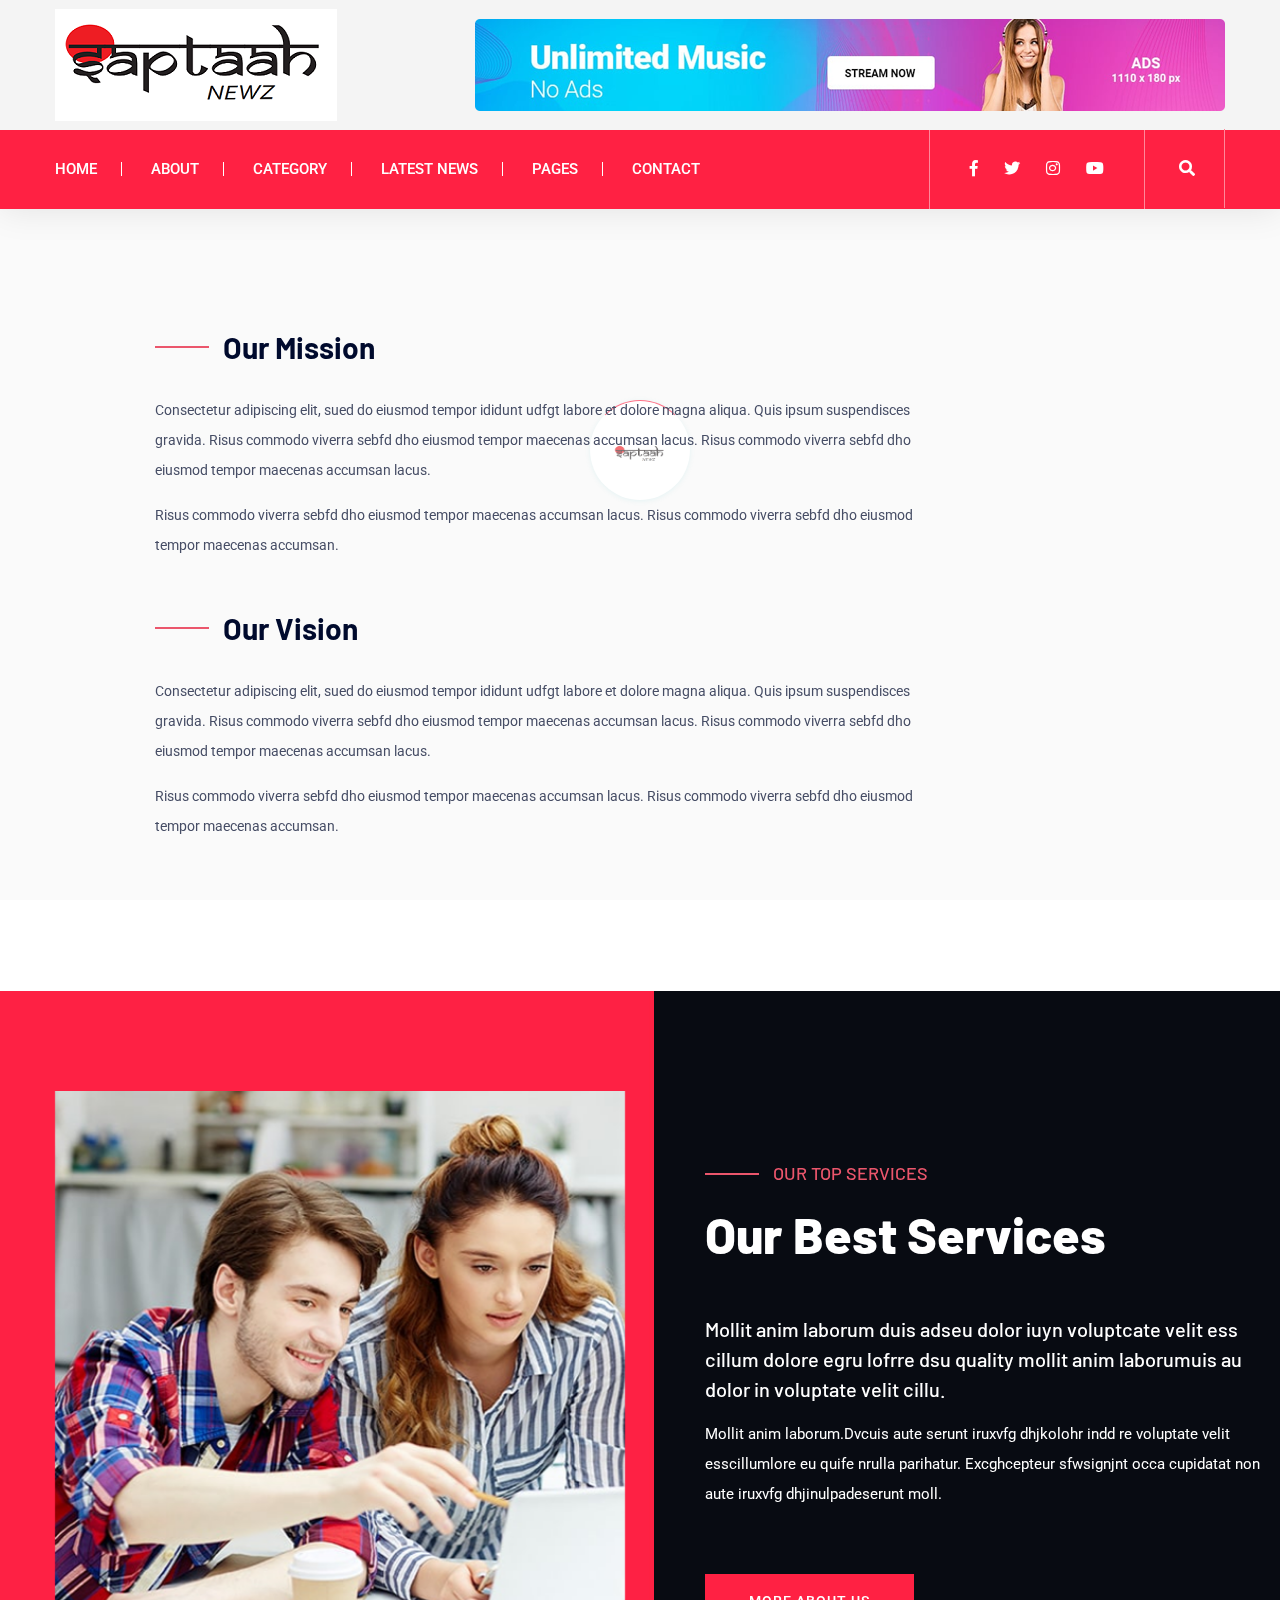
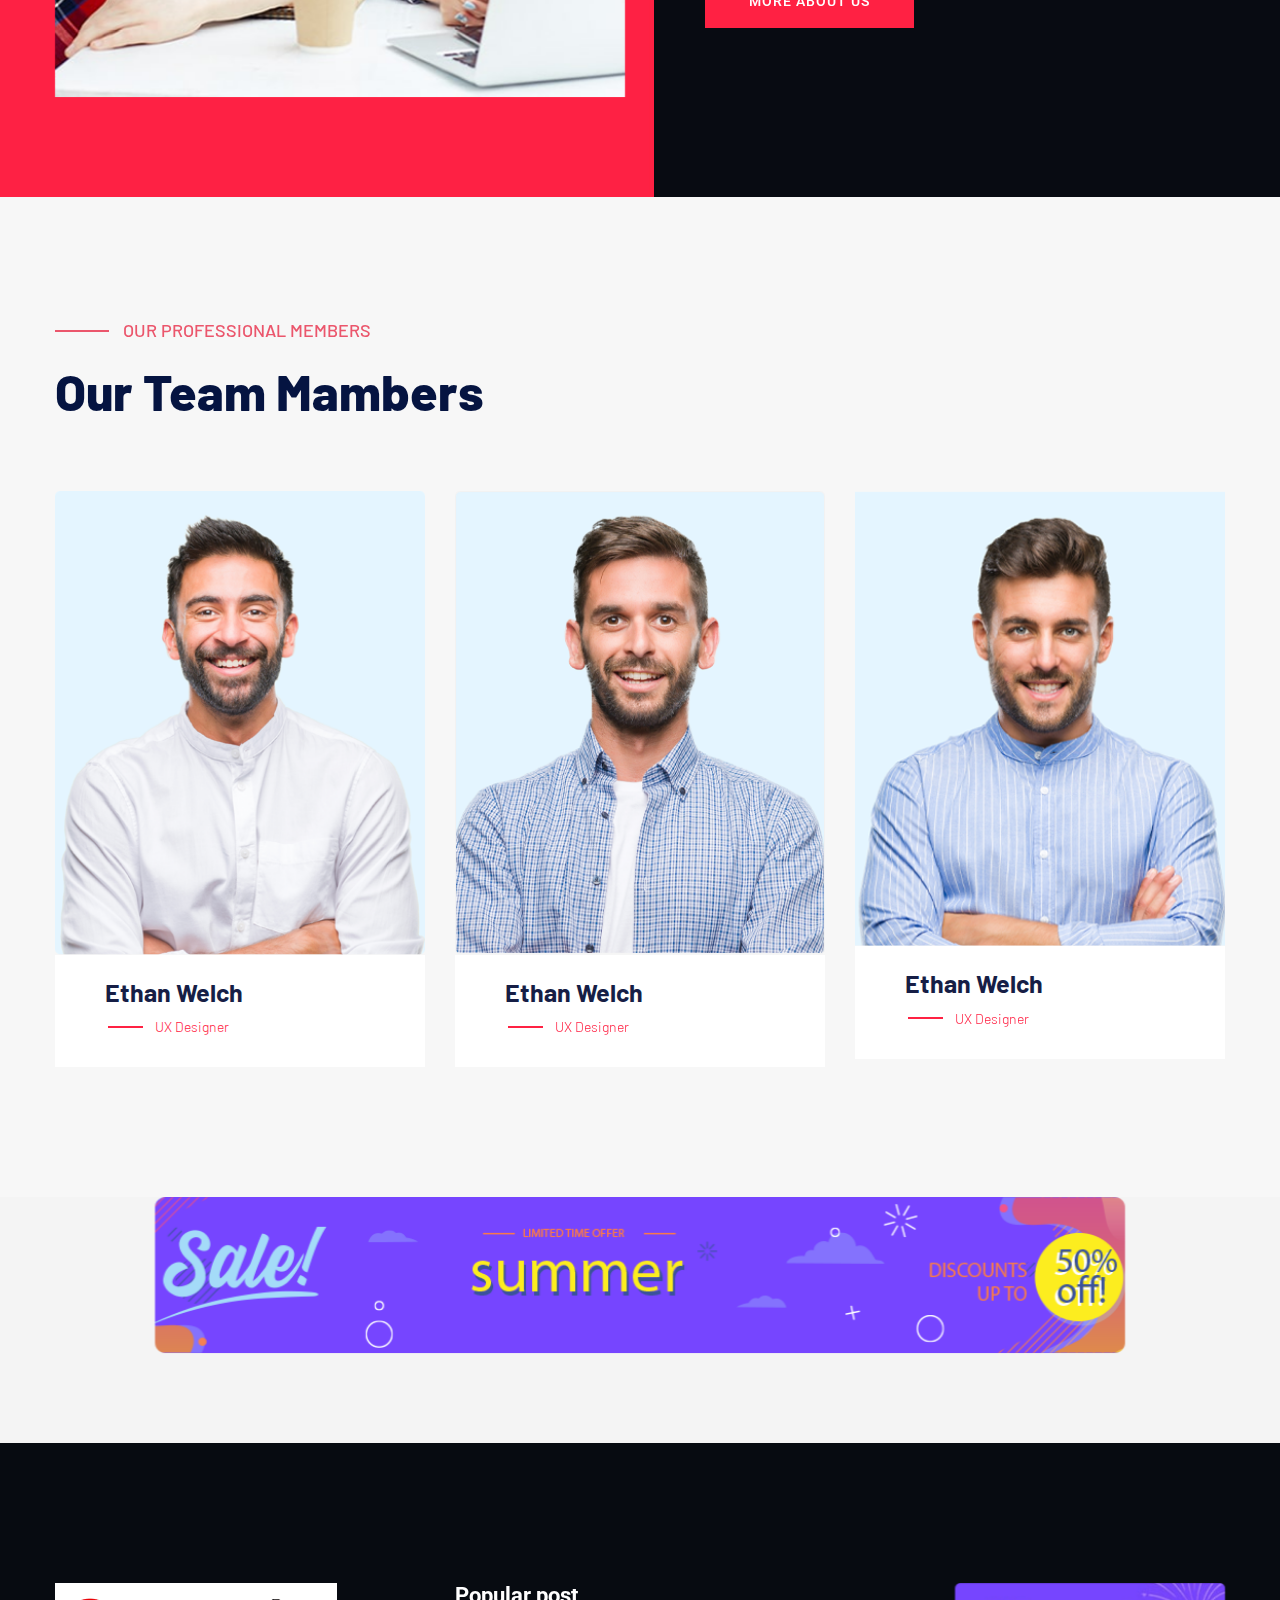
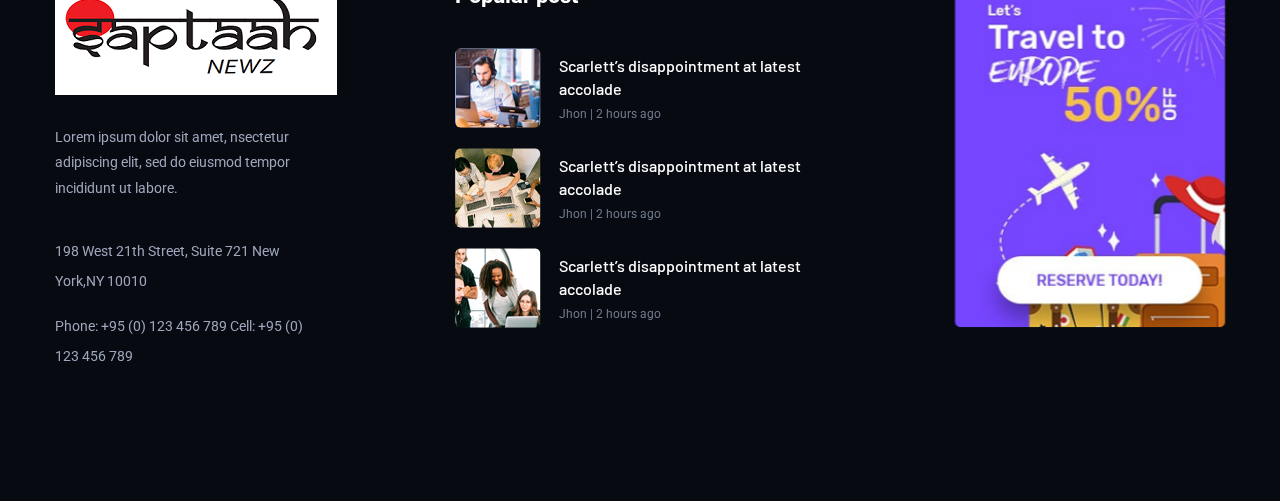
<file: about.html>
<!doctype html>
<html class="no-js" lang="zxx">
<head>
    <meta charset="utf-8">
    <meta http-equiv="x-ua-compatible" content="ie=edge">
    <title>Saptaanews </title>
    <meta name="description" content="">
    <meta name="viewport" content="width=device-width, initial-scale=1">
    <link rel="manifest" href="site.webmanifest">
    <link rel="shortcut icon" type="image/x-icon" href="assets/img/favicon.ico">

    <!-- CSS here -->
    <link rel="stylesheet" href="assets/css/bootstrap.min.css">
    <link rel="stylesheet" href="assets/css/owl.carousel.min.css">
    <link rel="stylesheet" href="assets/css/ticker-style.css">
    <link rel="stylesheet" href="assets/css/flaticon.css">
    <link rel="stylesheet" href="assets/css/slicknav.css">
    <link rel="stylesheet" href="assets/css/animate.min.css">
    <link rel="stylesheet" href="assets/css/magnific-popup.css">
    <link rel="stylesheet" href="assets/css/fontawesome-all.min.css">
    <link rel="stylesheet" href="assets/css/themify-icons.css">
    <link rel="stylesheet" href="assets/css/slick.css">
    <link rel="stylesheet" href="assets/css/nice-select.css">
    <link rel="stylesheet" href="assets/css/style.css">
    <link rel="stylesheet" href="assets/css/responsive.css">
</head>

<body>
<!-- Preloader Start -->
<div id="preloader-active">
    <div class="preloader d-flex align-items-center justify-content-center">
        <div class="preloader-inner position-relative">
            <div class="preloader-circle"></div>
            <div class="preloader-img pere-text">
                <img src="assets/img/logo/Capture1.PNG" alt="">
            </div>
        </div>
    </div>
</div>
<!-- Preloader Start -->
<header>
    <!-- Header Start -->
    <div class="header-area">
        <div class="main-header ">
            
            <div class="header-mid gray-bg">
                <div class="container">
                    <div class="row d-flex align-items-center">
                        <!-- Logo -->
                        <div class="col-xl-3 col-lg-3 col-md-3 d-none d-md-block">
                            <div class="logo">
                                <a href="index.html"><img src="assets/img/logo/Capture1.PNG" alt=""></a>
                            </div>
                        </div>
                        <div class="col-xl-9 col-lg-9 col-md-9">
                            <div class="header-banner f-right ">
                                <img src="assets/img/gallery/header_card.png" alt="">
                            </div>
                        </div>
                    </div>
                </div>
            </div>
            <div class="header-bottom header-sticky">
                <div class="container">
                    <div class="row align-items-center">
                        <div class="col-xl-8 col-lg-8 col-md-12 header-flex">
                            <!-- sticky -->
                            <div class="sticky-logo">
                                <a href="index.html"><img src="assets/img/logo/Capture1.PNG" alt=""></a>
                            </div>
                            <!-- Main-menu -->
                            <div class="main-menu d-none d-md-block">
                                <nav>                  
                                    <ul id="navigation">
                                        <li><a href="index.html">Home</a></li>
                                        <li><a href="about.html">about</a></li>
                                        <li><a href="categori.html">Category</a></li>
                                        <li><a href="latest_news.html">Latest News</a></li>
                                        <li><a href="#">Pages</a>
                                            <ul class="submenu">
                                                <li><a href="blog.html">Blog</a></li>
                                                <li><a href="blog_details.html">Blog Details</a></li>
                                                <!-- <li><a href="elements.html">Element</a></li> -->
                                            </ul>
                                        </li>
                                        <li><a href="contact.html">Contact</a></li>
                                    </ul>
                                </nav>
                            </div>
                        </div>             
                        <div class="col-xl-4 col-lg-4 col-md-4">
                            <div class="header-right f-right d-none d-lg-block">
                                <!-- Heder social -->
                                <ul class="header-social">    
                                    <li><a href="https://www.fb.com/sai4ull"><i class="fab fa-facebook-f"></i></a></li>
                                    <li><a href="#"><i class="fab fa-twitter"></i></a></li>
                                    <li><a href="#"><i class="fab fa-instagram"></i></a></li>
                                    <li> <a href="#"><i class="fab fa-youtube"></i></a></li>
                                </ul>
                                <!-- Search Nav -->
                                <div class="nav-search search-switch">
                                    <i class="fa fa-search"></i>
                                </div>
                            </div>
                        </div>
                        <!-- Mobile Menu -->
                        <div class="col-12">
                            <div class="mobile_menu d-block d-md-none"></div>
                        </div>
                    </div>
                </div>
            </div>
        </div>
    </div>
    <!-- Header End -->
</header>
<main>
    <div class="about-details section-padding30">
        <div class="container">
            <div class="row">
                <div class="offset-xl-1 col-lg-8">
                    <div class="about-details-cap mb-50">
                        <h4>Our Mission</h4>
                        <p>Consectetur adipiscing elit, sued do eiusmod tempor ididunt udfgt labore et dolore magna aliqua. Quis ipsum suspendisces gravida. Risus commodo viverra sebfd dho eiusmod tempor maecenas accumsan lacus. Risus commodo viverra sebfd dho eiusmod tempor maecenas accumsan lacus.
                            </p>
                        <p> Risus commodo viverra sebfd dho eiusmod tempor maecenas accumsan lacus. Risus commodo viverra sebfd dho eiusmod tempor maecenas accumsan.</p>
                    </div>
                    <div class="about-details-cap mb-50">
                        <h4>Our Vision</h4>
                        <p>Consectetur adipiscing elit, sued do eiusmod tempor ididunt udfgt labore et dolore magna aliqua. Quis ipsum suspendisces gravida. Risus commodo viverra sebfd dho eiusmod tempor maecenas accumsan lacus. Risus commodo viverra sebfd dho eiusmod tempor maecenas accumsan lacus.
                            </p>
                        <p> Risus commodo viverra sebfd dho eiusmod tempor maecenas accumsan lacus. Risus commodo viverra sebfd dho eiusmod tempor maecenas accumsan.</p>
                    </div>
                </div>
            </div>
        </div>
    </div>
    <!--? About Area Start-->
    <div class="support-company-area pt-100 pb-100 section-bg fix" data-background="assets/img/gallery/section_bg02.jpg">
        <div class="container">
            <div class="row align-items-center">
                <div class="col-xl-6 col-lg-6">
                    <div class="support-location-img">
                        <img src="assets/img/gallery/about.png" alt="">
                    </div>
                </div>
                <div class="col-xl-6 col-lg-6">
                    <div class="right-caption">
                        <!-- Section Tittle -->
                        <div class="section-tittles section-tittles2 mb-50">
                            <span>Our Top Services</span>
                            <h2>Our Best Services</h2>
                        </div>
                        <div class="support-caption">
                            <p class="pera-top">Mollit anim laborum duis adseu dolor iuyn voluptcate velit ess cillum dolore egru lofrre dsu quality mollit anim laborumuis au dolor in voluptate velit cillu.</p>
                            <p class="mb-65">Mollit anim laborum.Dvcuis aute serunt  iruxvfg dhjkolohr indd re voluptate velit esscillumlore eu quife nrulla parihatur. Excghcepteur sfwsignjnt occa cupidatat non aute iruxvfg dhjinulpadeserunt moll.</p>
                            <a href="about.html" class="btn post-btn ">More About Us</a>
                        </div>
                    </div>
                </div>
            </div>
        </div>
    </div>
    <!-- About Area End-->
    <!-- Team Start -->
    <div class="team-area section-padding30">
        <div class="container">
            <div class="row">
                <div class="cl-xl-7 col-lg-8 col-md-10">
                    <!-- Section Tittle -->
                    <div class="section-tittles mb-70">
                        <span>Our Professional members </span>
                        <h2>Our Team Mambers</h2>
                    </div> 
                </div>
            </div>
            <div class="row">
                <!-- single Tem -->
                <div class="col-xl-4 col-lg-4 col-md-6 col-sm-">
                    <div class="single-team mb-30">
                        <div class="team-img">
                            <img src="assets/img/gallery/team2.png" alt="">
                        </div>
                        <div class="team-caption">
                            <h3><a href="#">Ethan Welch</a></h3>
                            <span>UX Designer</span>
                        </div>
                    </div>
                </div>
                <div class="col-xl-4 col-lg-4 col-md-6 col-sm-">
                    <div class="single-team mb-30">
                        <div class="team-img">
                            <img src="assets/img/gallery/team3.png" alt="">
                        </div>
                        <div class="team-caption">
                            <h3><a href="#">Ethan Welch</a></h3>
                            <span>UX Designer</span>
                        </div>
                    </div>
                </div>
                <div class="col-xl-4 col-lg-4 col-md-6 col-sm-">
                    <div class="single-team mb-30">
                        <div class="team-img">
                            <img src="assets/img/gallery/team1.png" alt="">
                        </div>
                        <div class="team-caption">
                            <h3><a href="#">Ethan Welch</a></h3>
                            <span>UX Designer</span>
                        </div>
                    </div>
                </div>
            </div>
        </div>
    </div>
    <!-- Team End -->
    <!-- banner-last Start -->
    <div class="banner-area gray-bg pb-90">
        <div class="container">
            <div class="row justify-content-center">
                <div class="col-lg-10 col-md-10">
                    <div class="banner-one">
                        <img src="assets/img/gallery/body_card3.png" alt="">
                    </div>
                </div>
            </div>
        </div>
    </div>
    <!-- banner-last End -->
</main>
<footer>
    <!-- Footer Start-->
    <div class="footer-main footer-bg">
        <div class="footer-area footer-padding">
            <div class="container">
                <div class="row d-flex justify-content-between">
                    <div class="col-xl-3 col-lg-3 col-md-5 col-sm-8">
                        <div class="single-footer-caption mb-50">
                            <div class="single-footer-caption mb-30">
                                <!-- logo -->
                                <div class="footer-logo">
                                    <a href="index.html"><img src="assets/img/logo/Capture1.PNG" alt=""></a>
                                </div>
                                <div class="footer-tittle">
                                    <div class="footer-pera">
                                        <p class="info1">Lorem ipsum dolor sit amet, nsectetur adipiscing elit, sed do eiusmod tempor incididunt ut labore.</p>
                                        <p class="info2">198 West 21th Street, Suite 721 New York,NY 10010</p>
                                        <p class="info2">Phone: +95 (0) 123 456 789 Cell: +95 (0) 123 456 789</p>
                                        </div>
                                </div>
                            </div>
                        </div>
                    </div>
                    <div class="col-xl-4 col-lg-4 col-md-5 col-sm-7">
                        <div class="single-footer-caption mb-50">
                            <div class="footer-tittle">
                                <h4>Popular post</h4>
                            </div>
                            <!-- Popular post -->
                            <div class="whats-right-single mb-20">
                                <div class="whats-right-img">
                                    <img src="assets/img/gallery/footer_post1.png" alt="">
                                </div>
                                <div class="whats-right-cap">
                                    <h4><a href="details.html">Scarlett’s disappointment at latest accolade</a></h4>
                                    <p>Jhon  |  2 hours ago</p> 
                                </div>
                            </div>
                            <!-- Popular post -->
                            <div class="whats-right-single mb-20">
                                <div class="whats-right-img">
                                    <img src="assets/img/gallery/footer_post2.png" alt="">
                                </div>
                                <div class="whats-right-cap">
                                    <h4><a href="details.html">Scarlett’s disappointment at latest accolade</a></h4>
                                    <p>Jhon  |  2 hours ago</p> 
                                </div>
                            </div>
                            <!-- Popular post -->
                            <div class="whats-right-single mb-20">
                                <div class="whats-right-img">
                                    <img src="assets/img/gallery/footer_post3.png" alt="">
                                </div>
                                <div class="whats-right-cap">
                                    <h4><a href="details.html">Scarlett’s disappointment at latest accolade</a></h4>
                                    <p>Jhon  |  2 hours ago</p> 
                                </div>
                            </div>
                        </div>
                    </div>
                    <div class="col-xl-3 col-lg-3 col-md-5 col-sm-7">
                        <div class="single-footer-caption mb-50">
                            <div class="banner">
                                <img src="assets/img/gallery/body_card4.png" alt="">
                            </div>
                        </div>
                    </div>
                </div>
            </div>
        </div>
       
</footer>
<!-- Search model Begin -->
<div class="search-model-box">
    <div class="d-flex align-items-center h-100 justify-content-center">
        <div class="search-close-btn">+</div>
        <form class="search-model-form">
            <input type="text" id="search-input" placeholder="Searching key.....">
        </form>
    </div>
</div>
<!-- Search model end -->
<!-- JS here -->

    <!-- All JS Custom Plugins Link Here here -->
    <script src="./assets/js/vendor/modernizr-3.5.0.min.js"></script>
    <!-- Jquery, Popper, Bootstrap -->
    <script src="./assets/js/vendor/jquery-1.12.4.min.js"></script>
    <script src="./assets/js/popper.min.js"></script>
    <script src="./assets/js/bootstrap.min.js"></script>
    <!-- Jquery Mobile Menu -->
    <script src="./assets/js/jquery.slicknav.min.js"></script>

    <!-- Jquery Slick , Owl-Carousel Plugins -->
    <script src="./assets/js/owl.carousel.min.js"></script>
    <script src="./assets/js/slick.min.js"></script>
    <!-- Date Picker -->
    <script src="./assets/js/gijgo.min.js"></script>
    <!-- One Page, Animated-HeadLin -->
    <script src="./assets/js/wow.min.js"></script>
    <script src="./assets/js/animated.headline.js"></script>
    <script src="./assets/js/jquery.magnific-popup.js"></script>

    <!-- Breaking New Pluging -->
    <script src="./assets/js/jquery.ticker.js"></script>
    <script src="./assets/js/site.js"></script>

    <!-- Scrollup, nice-select, sticky -->
    <script src="./assets/js/jquery.scrollUp.min.js"></script>
    <script src="./assets/js/jquery.nice-select.min.js"></script>
    <script src="./assets/js/jquery.sticky.js"></script>
    
    <!-- contact js -->
    <script src="./assets/js/contact.js"></script>
    <script src="./assets/js/jquery.form.js"></script>
    <script src="./assets/js/jquery.validate.min.js"></script>
    <script src="./assets/js/mail-script.js"></script>
    <script src="./assets/js/jquery.ajaxchimp.min.js"></script>
    
    <!-- Jquery Plugins, main Jquery -->	
    <script src="./assets/js/plugins.js"></script>
    <script src="./assets/js/main.js"></script>
</body>
</html>
</file>
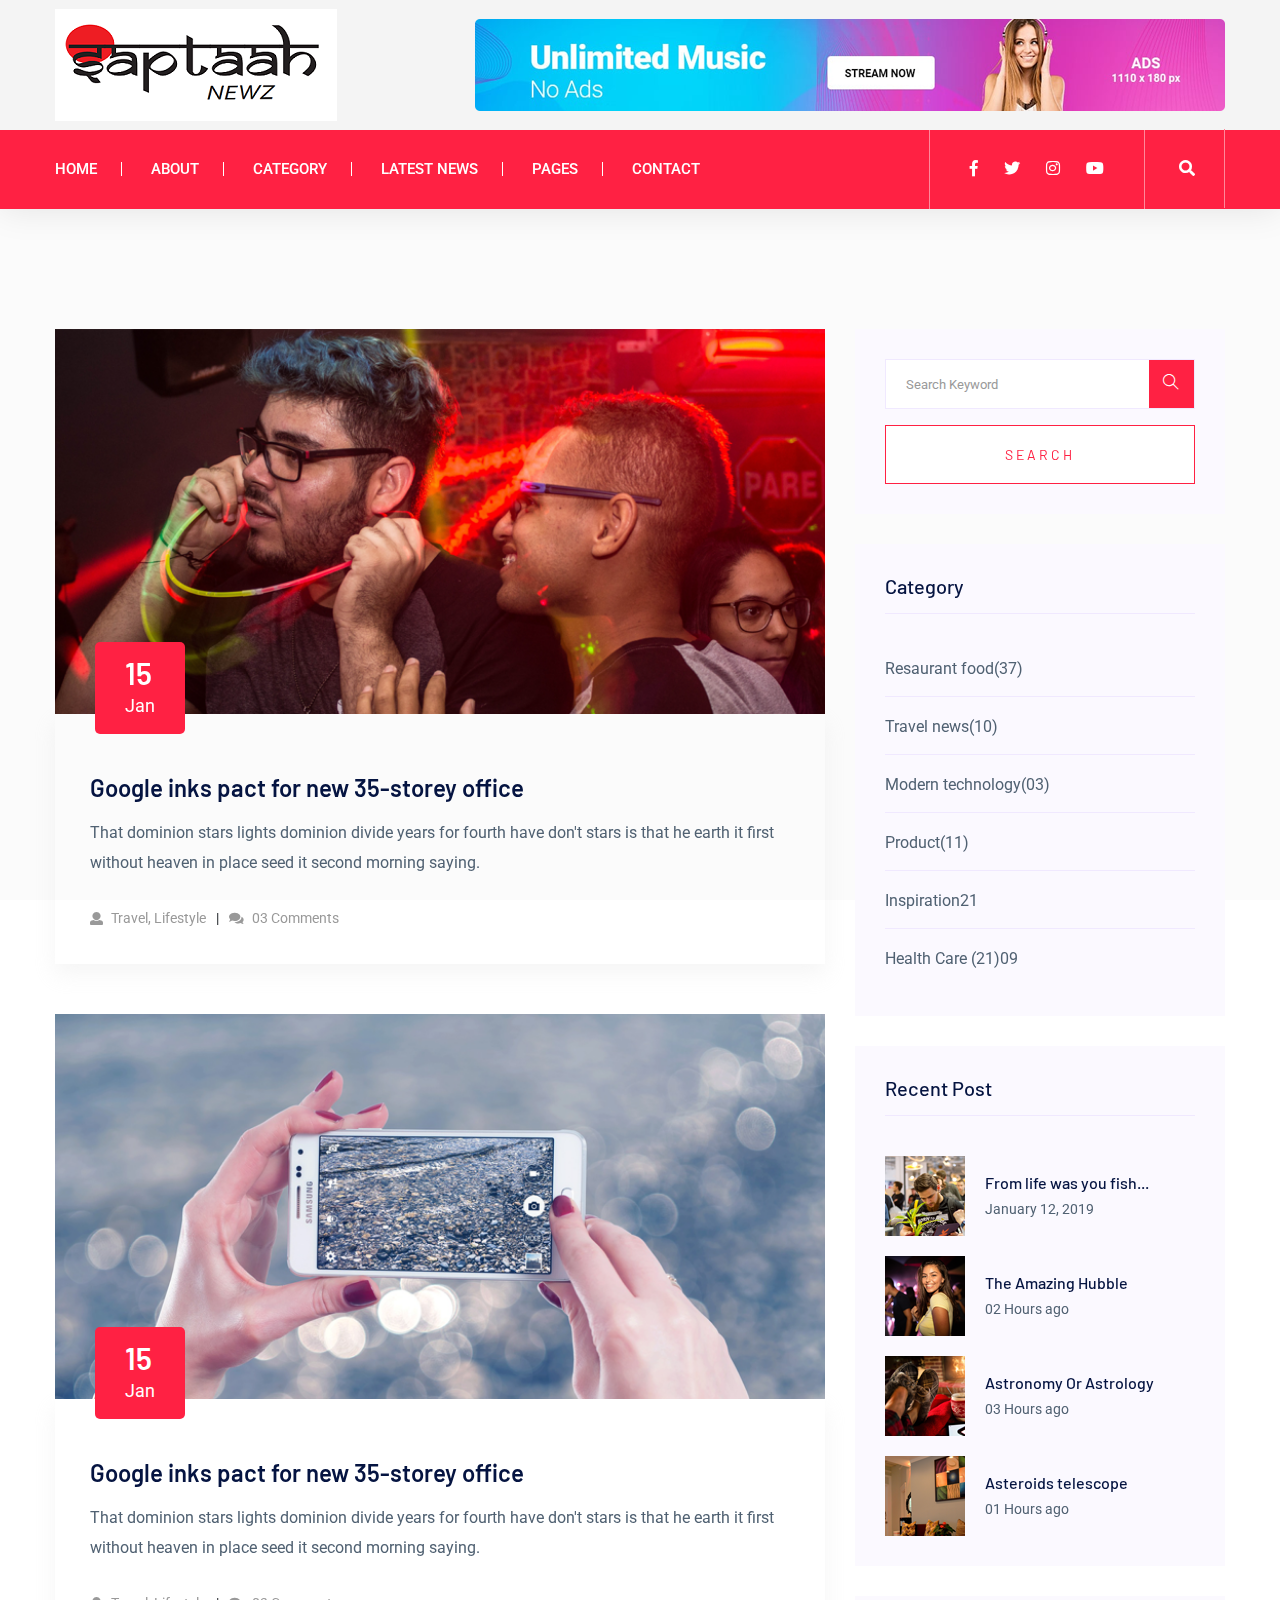
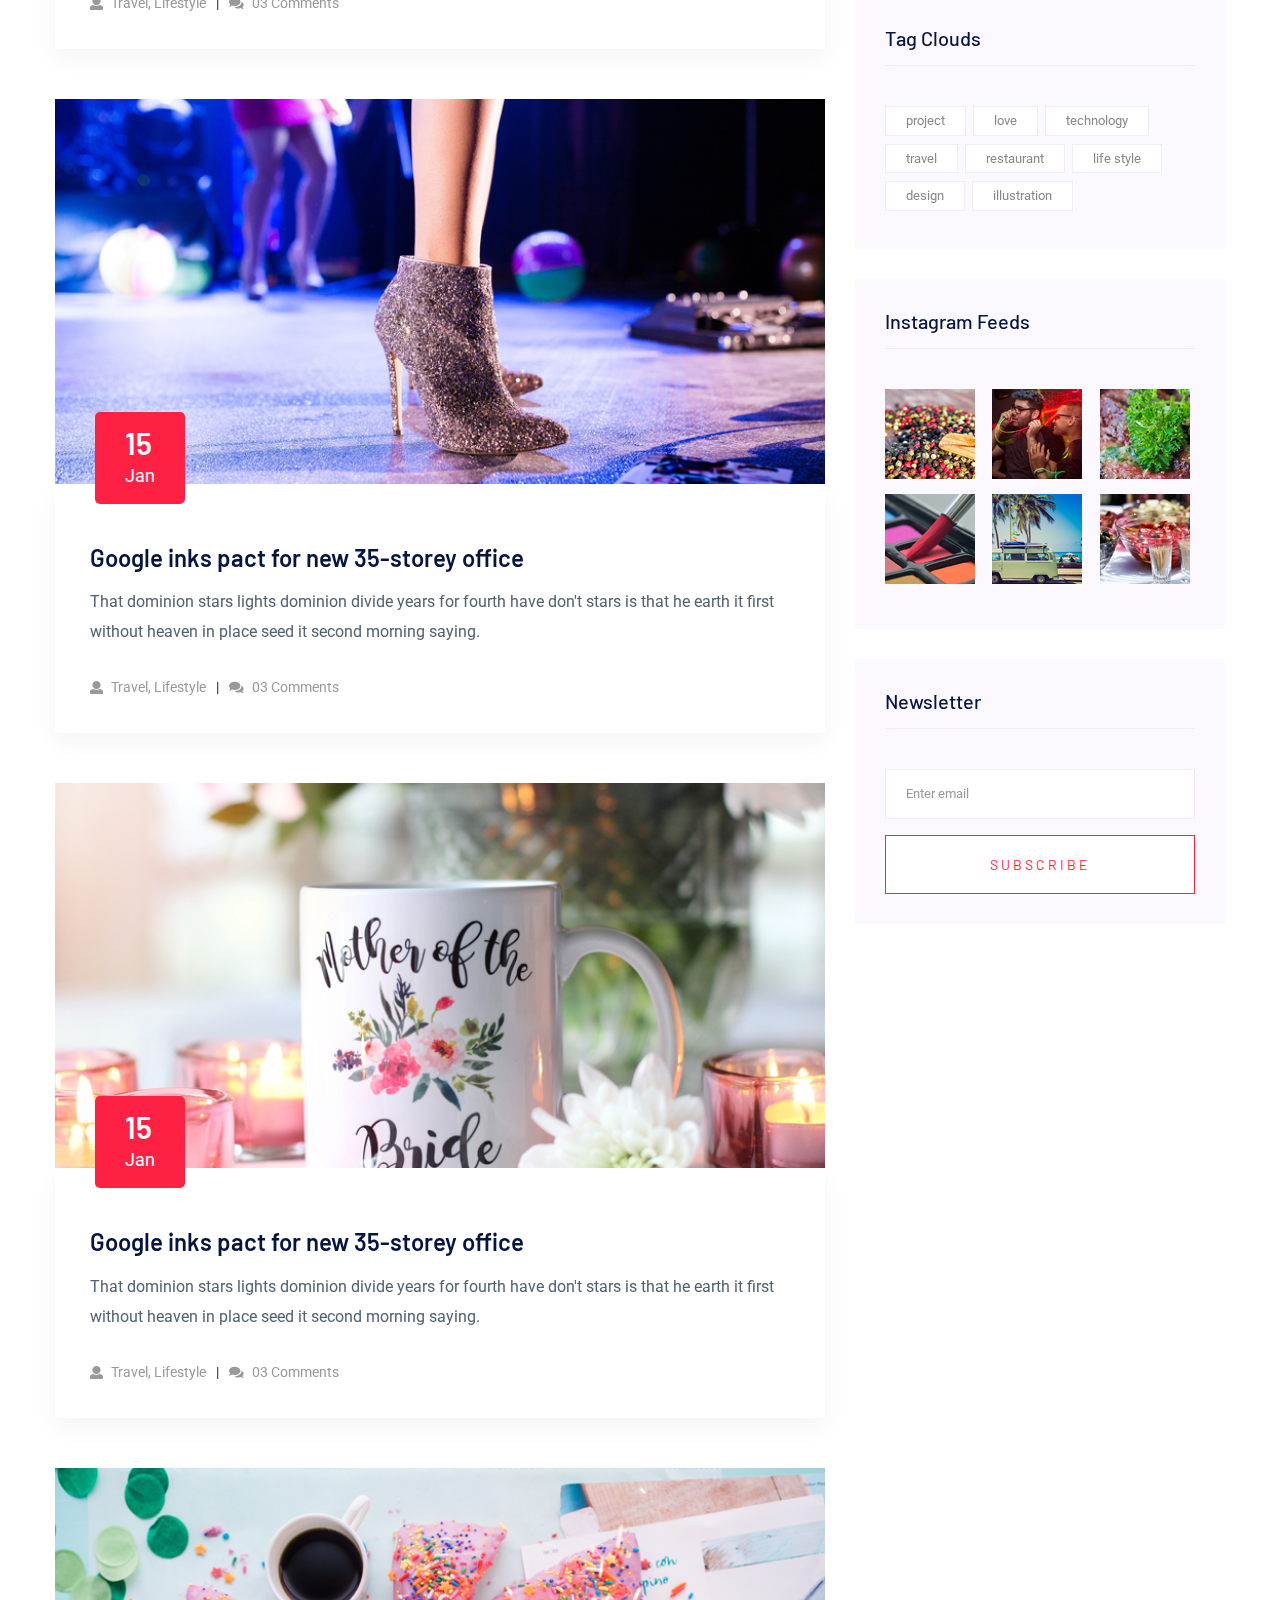
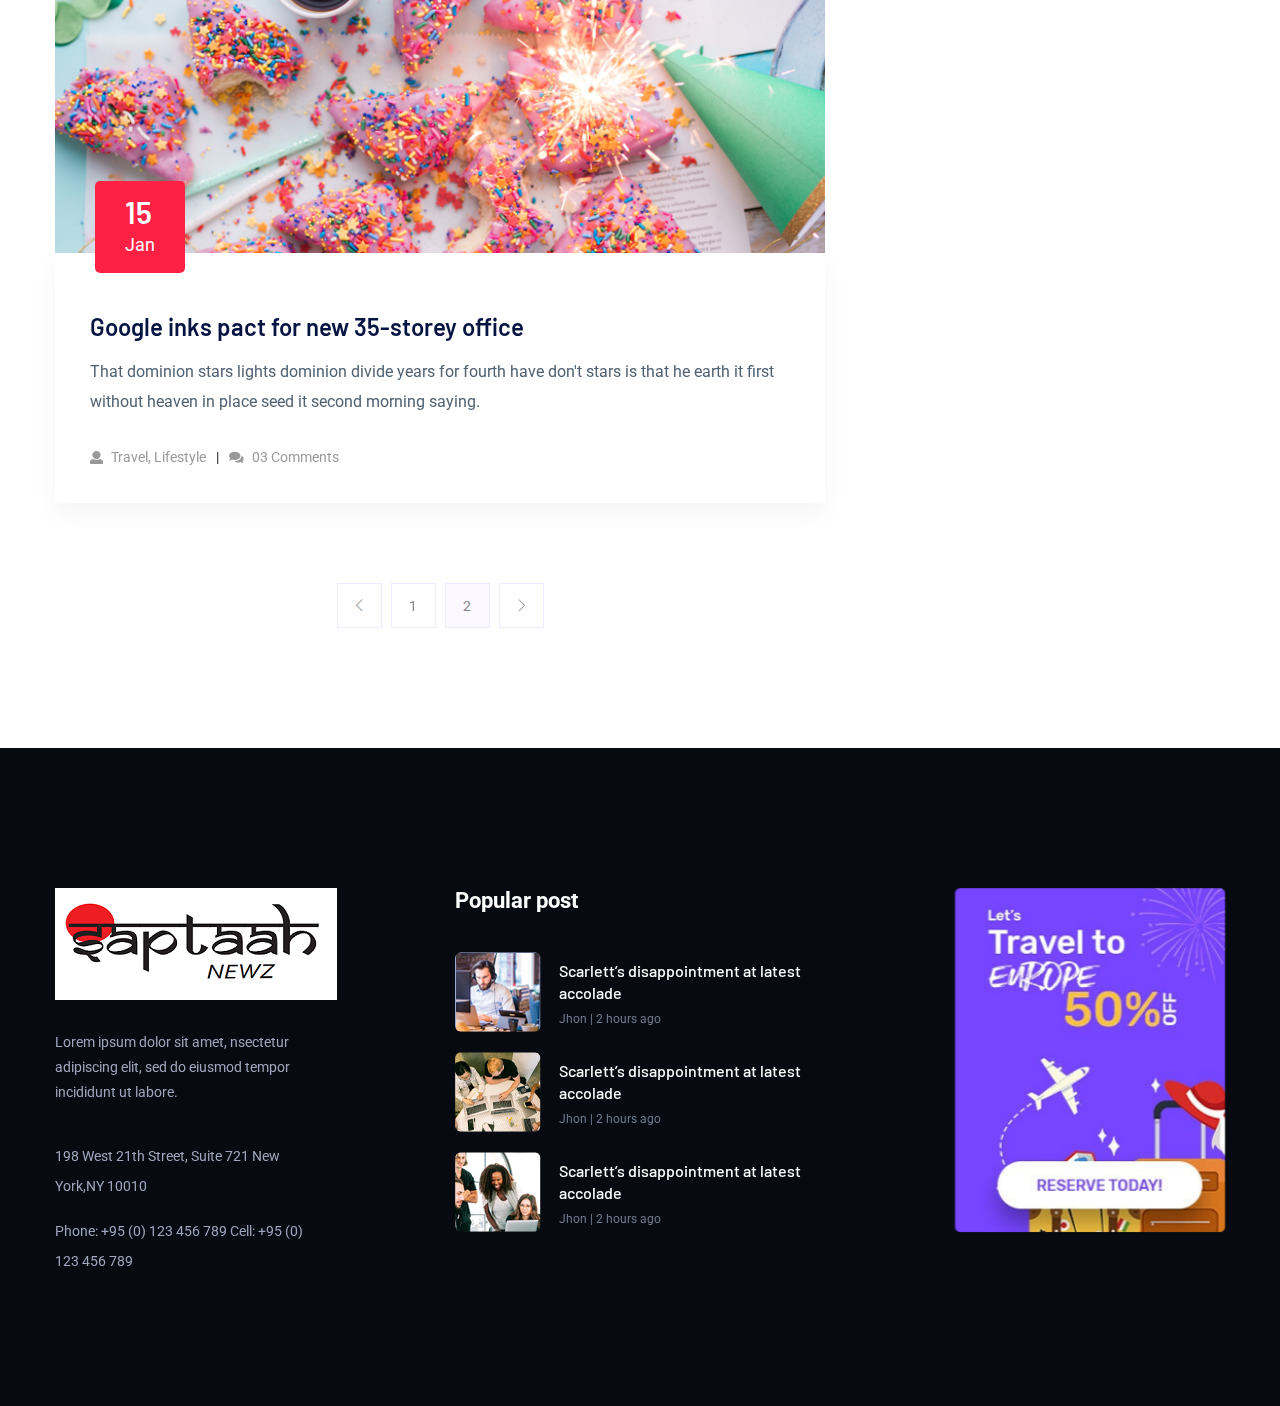
<file: blog.html>
<!doctype html>
<html class="no-js" lang="zxx">
<head>
    <meta charset="utf-8">
    <meta http-equiv="x-ua-compatible" content="ie=edge">
    <title>Saptaanews</title>
    <meta name="description" content="">
    <meta name="viewport" content="width=device-width, initial-scale=1">
    <link rel="manifest" href="site.webmanifest">
    <link rel="shortcut icon" type="image/x-icon" href="assets/img/favicon.ico">

    <!-- CSS here -->
    <link rel="stylesheet" href="assets/css/bootstrap.min.css">
    <link rel="stylesheet" href="assets/css/owl.carousel.min.css">
    <link rel="stylesheet" href="assets/css/ticker-style.css">
    <link rel="stylesheet" href="assets/css/flaticon.css">
    <link rel="stylesheet" href="assets/css/slicknav.css">
    <link rel="stylesheet" href="assets/css/animate.min.css">
    <link rel="stylesheet" href="assets/css/magnific-popup.css">
    <link rel="stylesheet" href="assets/css/fontawesome-all.min.css">
    <link rel="stylesheet" href="assets/css/themify-icons.css">
    <link rel="stylesheet" href="assets/css/slick.css">
    <link rel="stylesheet" href="assets/css/nice-select.css">
    <link rel="stylesheet" href="assets/css/style.css">
</head>

<body>
    <!-- Preloader Start -->
    <div id="preloader-active">
        <div class="preloader d-flex align-items-center justify-content-center">
            <div class="preloader-inner position-relative">
                <div class="preloader-circle"></div>
                <div class="preloader-img pere-text">
                    <img src="assets/img/logo/Capture1.PNG" alt="">
                </div>
            </div>
        </div>
    </div>
    <!-- Preloader Start-->
    <header>
        <!-- Header Start -->
       <div class="header-area">
            <div class="main-header ">
                
                <div class="header-mid gray-bg">
                   <div class="container">
                        <div class="row d-flex align-items-center">
                            <!-- Logo -->
                            <div class="col-xl-3 col-lg-3 col-md-3 d-none d-md-block">
                                <div class="logo">
                                    <a href="index.html"><img src="assets/img/logo/Capture1.PNG" alt=""></a>
                                </div>
                            </div>
                            <div class="col-xl-9 col-lg-9 col-md-9">
                                <div class="header-banner f-right ">
                                    <img src="assets/img/gallery/header_card.png" alt="">
                                </div>
                            </div>
                        </div>
                   </div>
                </div>
               <div class="header-bottom header-sticky">
                    <div class="container">
                        <div class="row align-items-center">
                            <div class="col-xl-8 col-lg-8 col-md-12 header-flex">
                                <!-- sticky -->
                                <div class="sticky-logo">
                                    <a href="index.html"><img src="assets/img/logo/Capture1.PNG" alt=""></a>
                                </div>
                                <!-- Main-menu -->
                                <div class="main-menu d-none d-md-block">
                                    <nav>                  
                                        <ul id="navigation">
                                            <li><a href="index.html">Home</a></li>
                                            <li><a href="about.html">about</a></li>
                                            <li><a href="categori.html">Category</a></li>
                                            <li><a href="latest_news.html">Latest News</a></li>
                                            <li><a href="#">Pages</a>
                                                <ul class="submenu">
                                                    <li><a href="blog.html">Blog</a></li>
                                                    <li><a href="blog_details.html">Blog Details</a></li>
                                                    <!-- <li><a href="elements.html">Element</a></li> -->
                                                </ul>
                                            </li>
                                            <li><a href="contact.html">Contact</a></li>
                                        </ul>
                                    </nav>
                                </div>
                            </div>             
                            <div class="col-xl-4 col-lg-4 col-md-4">
                                <div class="header-right f-right d-none d-lg-block">
                                    <!-- Heder social -->
                                    <ul class="header-social">    
                                        <li><a href="https://www.fb.com/sai4ull"><i class="fab fa-facebook-f"></i></a></li>
                                        <li><a href="#"><i class="fab fa-twitter"></i></a></li>
                                        <li><a href="#"><i class="fab fa-instagram"></i></a></li>
                                       <li> <a href="#"><i class="fab fa-youtube"></i></a></li>
                                    </ul>
                                    <!-- Search Nav -->
                                    <div class="nav-search search-switch">
                                        <i class="fa fa-search"></i>
                                    </div>
                                </div>
                            </div>
                            <!-- Mobile Menu -->
                            <div class="col-12">
                                <div class="mobile_menu d-block d-md-none"></div>
                            </div>
                        </div>
                    </div>
               </div>
            </div>
       </div>
        <!-- Header End -->
    </header>
    <!--================Blog Area =================-->
    <section class="blog_area section-padding">
        <div class="container">
            <div class="row">
                <div class="col-lg-8 mb-5 mb-lg-0">
                    <div class="blog_left_sidebar">
                        <article class="blog_item">
                            <div class="blog_item_img">
                                <img class="card-img rounded-0" src="assets/img/blog/single_blog_1.png" alt="">
                                <a href="#" class="blog_item_date">
                                    <h3>15</h3>
                                    <p>Jan</p>
                                </a>
                            </div>

                            <div class="blog_details">
                                <a class="d-inline-block" href="single-blog.html">
                                    <h2>Google inks pact for new 35-storey office</h2>
                                </a>
                                <p>That dominion stars lights dominion divide years for fourth have don't stars is that
                                    he earth it first without heaven in place seed it second morning saying.</p>
                                <ul class="blog-info-link">
                                    <li><a href="#"><i class="fa fa-user"></i> Travel, Lifestyle</a></li>
                                    <li><a href="#"><i class="fa fa-comments"></i> 03 Comments</a></li>
                                </ul>
                            </div>
                        </article>

                        <article class="blog_item">
                            <div class="blog_item_img">
                                <img class="card-img rounded-0" src="assets/img/blog/single_blog_2.png" alt="">
                                <a href="#" class="blog_item_date">
                                    <h3>15</h3>
                                    <p>Jan</p>
                                </a>
                            </div>

                            <div class="blog_details">
                                <a class="d-inline-block" href="single-blog.html">
                                    <h2>Google inks pact for new 35-storey office</h2>
                                </a>
                                <p>That dominion stars lights dominion divide years for fourth have don't stars is that
                                    he earth it first without heaven in place seed it second morning saying.</p>
                                <ul class="blog-info-link">
                                    <li><a href="#"><i class="fa fa-user"></i> Travel, Lifestyle</a></li>
                                    <li><a href="#"><i class="fa fa-comments"></i> 03 Comments</a></li>
                                </ul>
                            </div>
                        </article>

                        <article class="blog_item">
                            <div class="blog_item_img">
                                <img class="card-img rounded-0" src="assets/img/blog/single_blog_3.png" alt="">
                                <a href="#" class="blog_item_date">
                                    <h3>15</h3>
                                    <p>Jan</p>
                                </a>
                            </div>

                            <div class="blog_details">
                                <a class="d-inline-block" href="single-blog.html">
                                    <h2>Google inks pact for new 35-storey office</h2>
                                </a>
                                <p>That dominion stars lights dominion divide years for fourth have don't stars is that
                                    he earth it first without heaven in place seed it second morning saying.</p>
                                <ul class="blog-info-link">
                                    <li><a href="#"><i class="fa fa-user"></i> Travel, Lifestyle</a></li>
                                    <li><a href="#"><i class="fa fa-comments"></i> 03 Comments</a></li>
                                </ul>
                            </div>
                        </article>

                        <article class="blog_item">
                            <div class="blog_item_img">
                                <img class="card-img rounded-0" src="assets/img/blog/single_blog_4.png" alt="">
                                <a href="#" class="blog_item_date">
                                    <h3>15</h3>
                                    <p>Jan</p>
                                </a>
                            </div>

                            <div class="blog_details">
                                <a class="d-inline-block" href="single-blog.html">
                                    <h2>Google inks pact for new 35-storey office</h2>
                                </a>
                                <p>That dominion stars lights dominion divide years for fourth have don't stars is that
                                    he earth it first without heaven in place seed it second morning saying.</p>
                                <ul class="blog-info-link">
                                    <li><a href="#"><i class="fa fa-user"></i> Travel, Lifestyle</a></li>
                                    <li><a href="#"><i class="fa fa-comments"></i> 03 Comments</a></li>
                                </ul>
                            </div>
                        </article>

                        <article class="blog_item">
                            <div class="blog_item_img">
                                <img class="card-img rounded-0" src="assets/img/blog/single_blog_5.png" alt="">
                                <a href="#" class="blog_item_date">
                                    <h3>15</h3>
                                    <p>Jan</p>
                                </a>
                            </div>

                            <div class="blog_details">
                                <a class="d-inline-block" href="single-blog.html">
                                    <h2>Google inks pact for new 35-storey office</h2>
                                </a>
                                <p>That dominion stars lights dominion divide years for fourth have don't stars is that
                                    he earth it first without heaven in place seed it second morning saying.</p>
                                <ul class="blog-info-link">
                                    <li><a href="#"><i class="fa fa-user"></i> Travel, Lifestyle</a></li>
                                    <li><a href="#"><i class="fa fa-comments"></i> 03 Comments</a></li>
                                </ul>
                            </div>
                        </article>

                        <nav class="blog-pagination justify-content-center d-flex">
                            <ul class="pagination">
                                <li class="page-item">
                                    <a href="#" class="page-link" aria-label="Previous">
                                        <i class="ti-angle-left"></i>
                                    </a>
                                </li>
                                <li class="page-item">
                                    <a href="#" class="page-link">1</a>
                                </li>
                                <li class="page-item active">
                                    <a href="#" class="page-link">2</a>
                                </li>
                                <li class="page-item">
                                    <a href="#" class="page-link" aria-label="Next">
                                        <i class="ti-angle-right"></i>
                                    </a>
                                </li>
                            </ul>
                        </nav>
                    </div>
                </div>
                <div class="col-lg-4">
                    <div class="blog_right_sidebar">
                        <aside class="single_sidebar_widget search_widget">
                            <form action="#">
                                <div class="form-group">
                                    <div class="input-group mb-3">
                                        <input type="text" class="form-control" placeholder='Search Keyword'
                                            onfocus="this.placeholder = ''"
                                            onblur="this.placeholder = 'Search Keyword'">
                                        <div class="input-group-append">
                                            <button class="btns" type="button"><i class="ti-search"></i></button>
                                        </div>
                                    </div>
                                </div>
                                <button class="button rounded-0 primary-bg text-white w-100 btn_1 boxed-btn"
                                    type="submit">Search</button>
                            </form>
                        </aside>

                        <aside class="single_sidebar_widget post_category_widget">
                            <h4 class="widget_title">Category</h4>
                            <ul class="list cat-list">
                                <li>
                                    <a href="#" class="d-flex">
                                        <p>Resaurant food</p>
                                        <p>(37)</p>
                                    </a>
                                </li>
                                <li>
                                    <a href="#" class="d-flex">
                                        <p>Travel news</p>
                                        <p>(10)</p>
                                    </a>
                                </li>
                                <li>
                                    <a href="#" class="d-flex">
                                        <p>Modern technology</p>
                                        <p>(03)</p>
                                    </a>
                                </li>
                                <li>
                                    <a href="#" class="d-flex">
                                        <p>Product</p>
                                        <p>(11)</p>
                                    </a>
                                </li>
                                <li>
                                    <a href="#" class="d-flex">
                                        <p>Inspiration</p>
                                        <p>21</p>
                                    </a>
                                </li>
                                <li>
                                    <a href="#" class="d-flex">
                                        <p>Health Care (21)</p>
                                        <p>09</p>
                                    </a>
                                </li>
                            </ul>
                        </aside>

                        <aside class="single_sidebar_widget popular_post_widget">
                            <h3 class="widget_title">Recent Post</h3>
                            <div class="media post_item">
                                <img src="assets/img/post/post_1.png" alt="post">
                                <div class="media-body">
                                    <a href="single-blog.html">
                                        <h3>From life was you fish...</h3>
                                    </a>
                                    <p>January 12, 2019</p>
                                </div>
                            </div>
                            <div class="media post_item">
                                <img src="assets/img/post/post_2.png" alt="post">
                                <div class="media-body">
                                    <a href="single-blog.html">
                                        <h3>The Amazing Hubble</h3>
                                    </a>
                                    <p>02 Hours ago</p>
                                </div>
                            </div>
                            <div class="media post_item">
                                <img src="assets/img/post/post_3.png" alt="post">
                                <div class="media-body">
                                    <a href="single-blog.html">
                                        <h3>Astronomy Or Astrology</h3>
                                    </a>
                                    <p>03 Hours ago</p>
                                </div>
                            </div>
                            <div class="media post_item">
                                <img src="assets/img/post/post_4.png" alt="post">
                                <div class="media-body">
                                    <a href="single-blog.html">
                                        <h3>Asteroids telescope</h3>
                                    </a>
                                    <p>01 Hours ago</p>
                                </div>
                            </div>
                        </aside>
                        <aside class="single_sidebar_widget tag_cloud_widget">
                            <h4 class="widget_title">Tag Clouds</h4>
                            <ul class="list">
                                <li>
                                    <a href="#">project</a>
                                </li>
                                <li>
                                    <a href="#">love</a>
                                </li>
                                <li>
                                    <a href="#">technology</a>
                                </li>
                                <li>
                                    <a href="#">travel</a>
                                </li>
                                <li>
                                    <a href="#">restaurant</a>
                                </li>
                                <li>
                                    <a href="#">life style</a>
                                </li>
                                <li>
                                    <a href="#">design</a>
                                </li>
                                <li>
                                    <a href="#">illustration</a>
                                </li>
                            </ul>
                        </aside>


                        <aside class="single_sidebar_widget instagram_feeds">
                            <h4 class="widget_title">Instagram Feeds</h4>
                            <ul class="instagram_row flex-wrap">
                                <li>
                                    <a href="#">
                                        <img class="img-fluid" src="assets/img/post/post_5.png" alt="">
                                    </a>
                                </li>
                                <li>
                                    <a href="#">
                                        <img class="img-fluid" src="assets/img/post/post_6.png" alt="">
                                    </a>
                                </li>
                                <li>
                                    <a href="#">
                                        <img class="img-fluid" src="assets/img/post/post_7.png" alt="">
                                    </a>
                                </li>
                                <li>
                                    <a href="#">
                                        <img class="img-fluid" src="assets/img/post/post_8.png" alt="">
                                    </a>
                                </li>
                                <li>
                                    <a href="#">
                                        <img class="img-fluid" src="assets/img/post/post_9.png" alt="">
                                    </a>
                                </li>
                                <li>
                                    <a href="#">
                                        <img class="img-fluid" src="assets/img/post/post_10.png" alt="">
                                    </a>
                                </li>
                            </ul>
                        </aside>


                        <aside class="single_sidebar_widget newsletter_widget">
                            <h4 class="widget_title">Newsletter</h4>

                            <form action="#">
                                <div class="form-group">
                                    <input type="email" class="form-control" onfocus="this.placeholder = ''"
                                        onblur="this.placeholder = 'Enter email'" placeholder='Enter email' required>
                                </div>
                                <button class="button rounded-0 primary-bg text-white w-100 btn_1 boxed-btn"
                                    type="submit">Subscribe</button>
                            </form>
                        </aside>
                    </div>
                </div>
            </div>
        </div>
    </section>
    <!--================Blog Area =================-->
    <footer>
        <!-- Footer Start-->
        <div class="footer-main footer-bg">
            <div class="footer-area footer-padding">
                <div class="container">
                    <div class="row d-flex justify-content-between">
                        <div class="col-xl-3 col-lg-3 col-md-5 col-sm-8">
                            <div class="single-footer-caption mb-50">
                                <div class="single-footer-caption mb-30">
                                    <!-- logo -->
                                    <div class="footer-logo">
                                        <a href="index.html"><img src="assets/img/logo/Capture1.PNG" alt=""></a>
                                    </div>
                                    <div class="footer-tittle">
                                        <div class="footer-pera">
                                            <p class="info1">Lorem ipsum dolor sit amet, nsectetur adipiscing elit, sed do eiusmod tempor incididunt ut labore.</p>
                                            <p class="info2">198 West 21th Street, Suite 721 New York,NY 10010</p>
                                            <p class="info2">Phone: +95 (0) 123 456 789 Cell: +95 (0) 123 456 789</p>
                                    </div>
                                    </div>
                                </div>
                            </div>
                        </div>
                        <div class="col-xl-4 col-lg-4 col-md-5 col-sm-7">
                            <div class="single-footer-caption mb-50">
                                <div class="footer-tittle">
                                    <h4>Popular post</h4>
                                </div>
                                <!-- Popular post -->
                                <div class="whats-right-single mb-20">
                                    <div class="whats-right-img">
                                        <img src="assets/img/gallery/footer_post1.png" alt="">
                                    </div>
                                    <div class="whats-right-cap">
                                        <h4><a href="details.html">Scarlett’s disappointment at latest accolade</a></h4>
                                        <p>Jhon  |  2 hours ago</p> 
                                    </div>
                                </div>
                                <!-- Popular post -->
                                <div class="whats-right-single mb-20">
                                    <div class="whats-right-img">
                                        <img src="assets/img/gallery/footer_post2.png" alt="">
                                    </div>
                                    <div class="whats-right-cap">
                                        <h4><a href="details.html">Scarlett’s disappointment at latest accolade</a></h4>
                                        <p>Jhon  |  2 hours ago</p> 
                                    </div>
                                </div>
                                <!-- Popular post -->
                                <div class="whats-right-single mb-20">
                                    <div class="whats-right-img">
                                        <img src="assets/img/gallery/footer_post3.png" alt="">
                                    </div>
                                    <div class="whats-right-cap">
                                        <h4><a href="details.html">Scarlett’s disappointment at latest accolade</a></h4>
                                        <p>Jhon  |  2 hours ago</p> 
                                    </div>
                                </div>
                            </div>
                        </div>
                        <div class="col-xl-3 col-lg-3 col-md-5 col-sm-7">
                            <div class="single-footer-caption mb-50">
                                <div class="banner">
                                    <img src="assets/img/gallery/body_card4.png" alt="">
                                </div>
                            </div>
                        </div>
                    </div>
                </div>
            </div>
           
    </footer>
    <!-- Search model Begin -->
    <div class="search-model-box">
        <div class="d-flex align-items-center h-100 justify-content-center">
            <div class="search-close-btn">+</div>
            <form class="search-model-form">
                <input type="text" id="search-input" placeholder="Searching key.....">
            </form>
        </div>
    </div>
    <!-- Search model end -->

    <!-- JS here -->

    <script src="./assets/js/vendor/modernizr-3.5.0.min.js"></script>
    <!-- Jquery, Popper, Bootstrap -->
    <script src="./assets/js/vendor/jquery-1.12.4.min.js"></script>
    <script src="./assets/js/popper.min.js"></script>
    <script src="./assets/js/bootstrap.min.js"></script>
    <!-- Jquery Mobile Menu -->
    <script src="./assets/js/jquery.slicknav.min.js"></script>

    <!-- Jquery Slick , Owl-Carousel Plugins -->
    <script src="./assets/js/owl.carousel.min.js"></script>
    <script src="./assets/js/slick.min.js"></script>

    <!-- One Page, Animated-HeadLin -->
    <script src="./assets/js/wow.min.js"></script>
    <script src="./assets/js/animated.headline.js"></script>
    
    <!-- Scrollup, nice-select, sticky -->
    <script src="./assets/js/jquery.scrollUp.min.js"></script>
    <script src="./assets/js/jquery.nice-select.min.js"></script>
    <script src="./assets/js/jquery.sticky.js"></script>
    <script src="./assets/js/jquery.magnific-popup.js"></script>

    <!-- contact js -->
    <script src="./assets/js/contact.js"></script>
    <script src="./assets/js/jquery.form.js"></script>
    <script src="./assets/js/jquery.validate.min.js"></script>
    <script src="./assets/js/mail-script.js"></script>
    <script src="./assets/js/jquery.ajaxchimp.min.js"></script>
    
    <!-- Jquery Plugins, main Jquery -->	
    <script src="./assets/js/plugins.js"></script>
    <script src="./assets/js/main.js"></script>

</body>
</html>
</file>
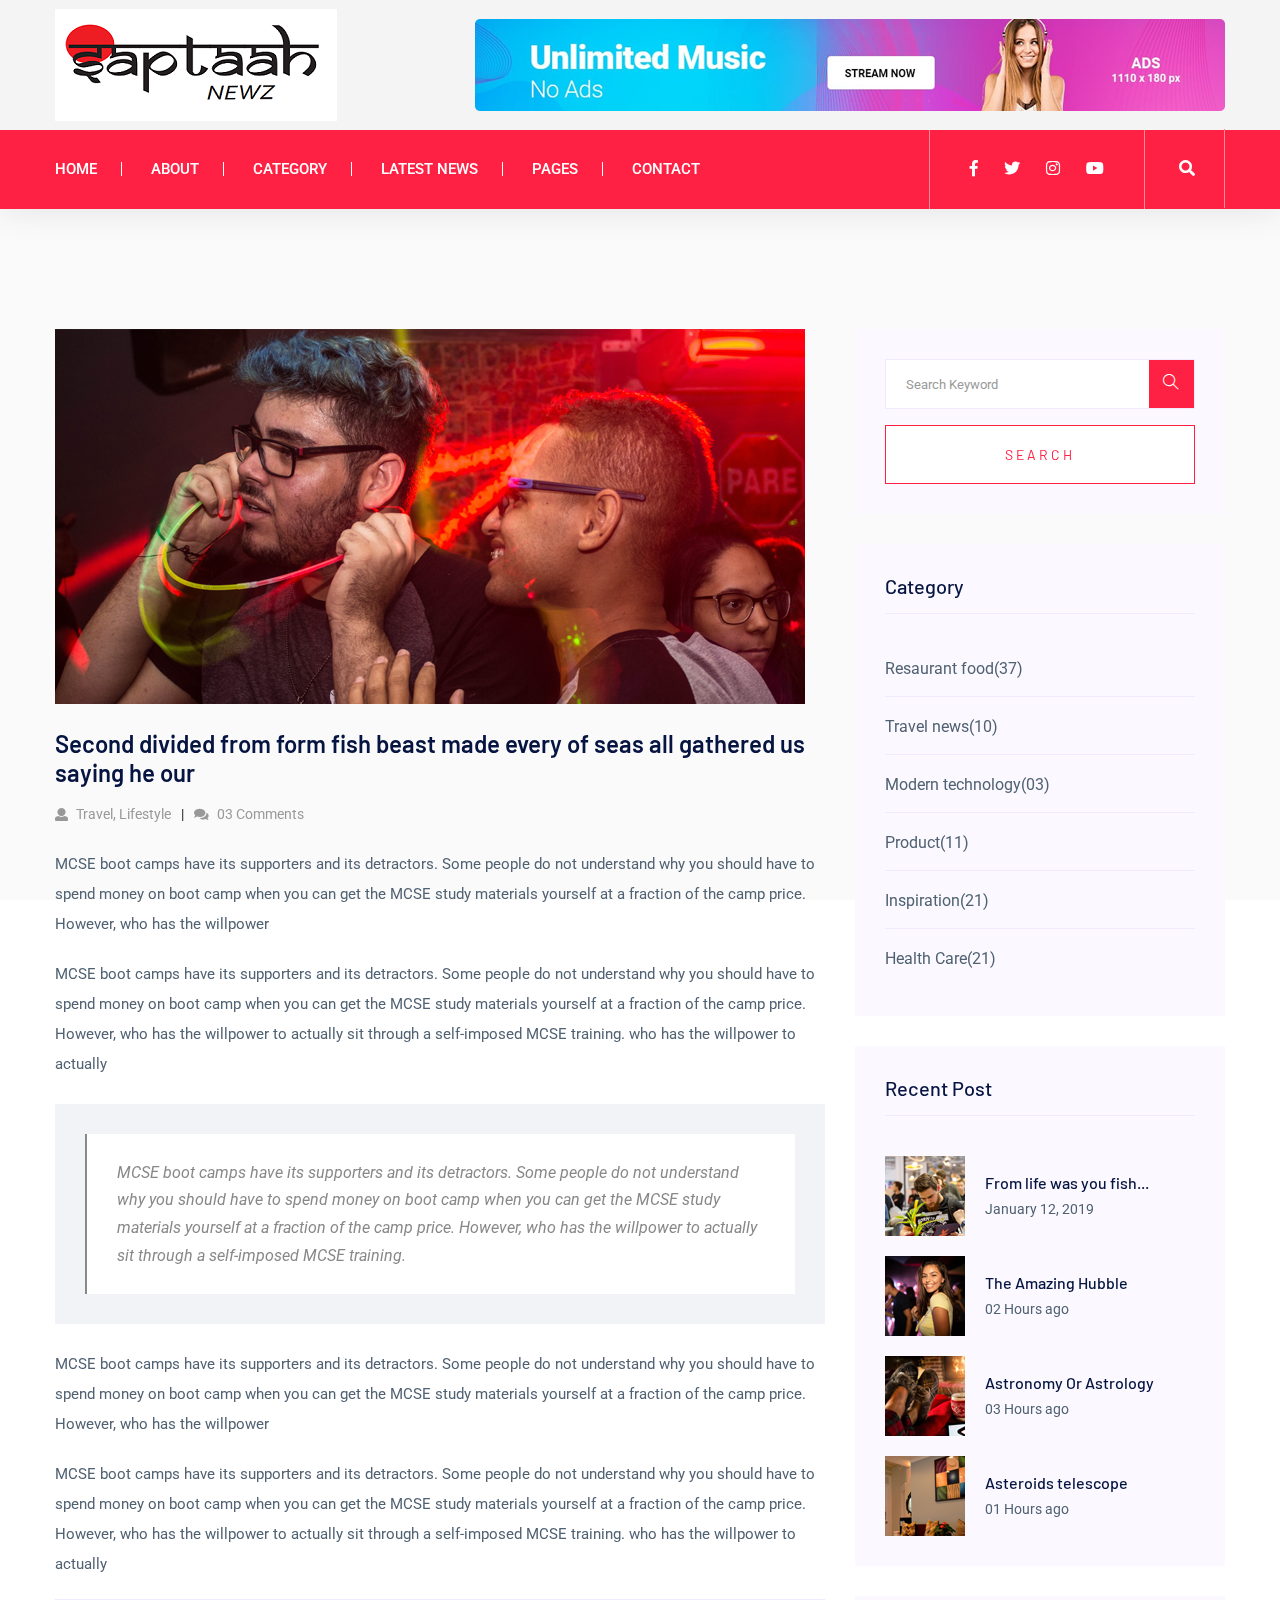
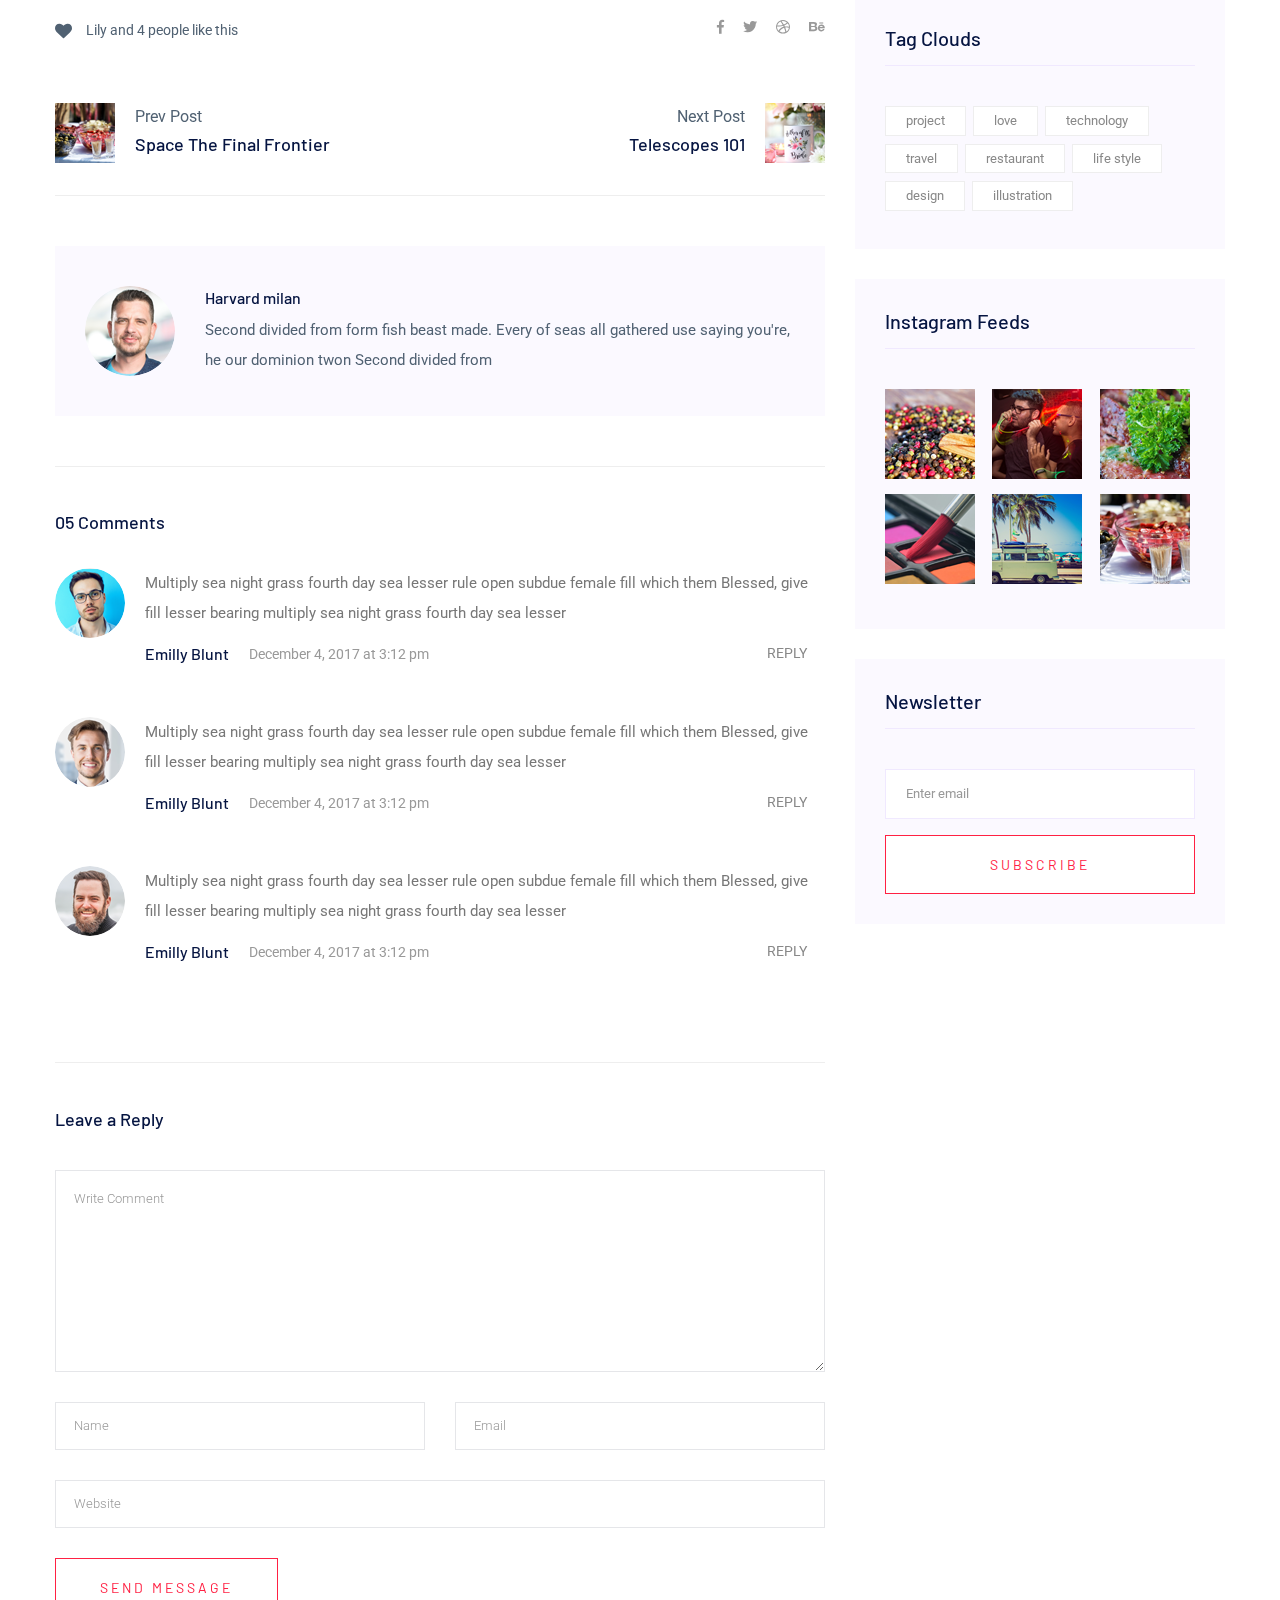
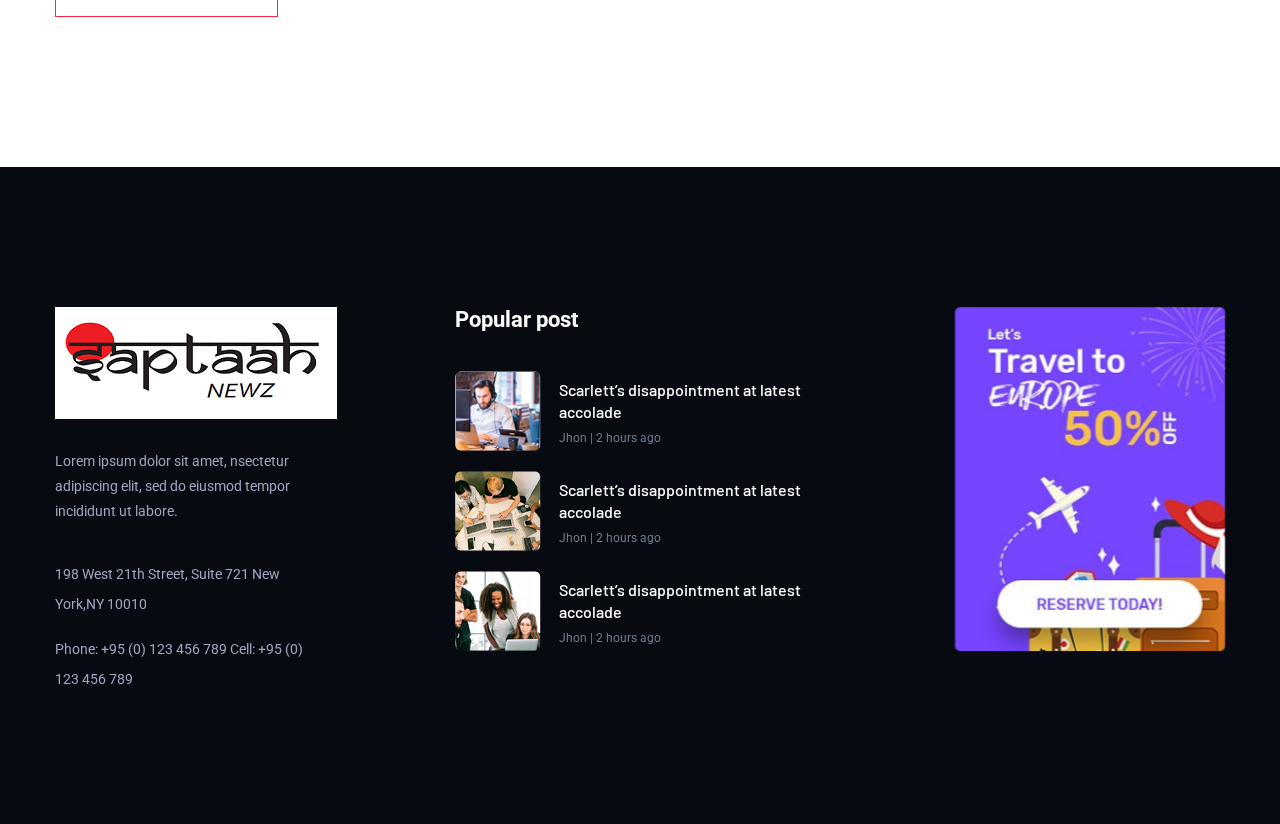
<file: blog_details.html>
<!doctype html>
<html class="no-js" lang="zxx">
<head>
   <meta charset="utf-8">
   <meta http-equiv="x-ua-compatible" content="ie=edge">
   <title>Saptaanews</title>
   <meta name="description" content="">
   <meta name="viewport" content="width=device-width, initial-scale=1">
   <link rel="manifest" href="site.webmanifest">
   <link rel="shortcut icon" type="image/x-icon" href="assets/img/favicon.ico">

   <!-- CSS here -->
   <link rel="stylesheet" href="assets/css/bootstrap.min.css">
   <link rel="stylesheet" href="assets/css/owl.carousel.min.css">
   <link rel="stylesheet" href="assets/css/ticker-style.css">
   <link rel="stylesheet" href="assets/css/flaticon.css">
   <link rel="stylesheet" href="assets/css/slicknav.css">
   <link rel="stylesheet" href="assets/css/animate.min.css">
   <link rel="stylesheet" href="assets/css/magnific-popup.css">
   <link rel="stylesheet" href="assets/css/fontawesome-all.min.css">
   <link rel="stylesheet" href="assets/css/themify-icons.css">
   <link rel="stylesheet" href="assets/css/slick.css">
   <link rel="stylesheet" href="assets/css/nice-select.css">
   <link rel="stylesheet" href="assets/css/style.css">
</head>

<body>
<!-- Preloader Start -->
<div id="preloader-active">
   <div class="preloader d-flex align-items-center justify-content-center">
         <div class="preloader-inner position-relative">
            <div class="preloader-circle"></div>
            <div class="preloader-img pere-text">
               <img src="assets/img/logo/Capture1.PNG" alt="">
            </div>
         </div>
   </div>
</div>
<!-- Preloader Start -->
<header>
   <!-- Header Start -->
   <div class="header-area">
         <div class="main-header ">
            
            <div class="header-mid gray-bg">
               <div class="container">
                  <div class="row d-flex align-items-center">
                     <!-- Logo -->
                     <div class="col-xl-3 col-lg-3 col-md-3 d-none d-md-block">
                           <div class="logo">
                              <a href="index.html"><img src="assets/img/logo/Capture1.PNG" alt=""></a>
                           </div>
                     </div>
                     <div class="col-xl-9 col-lg-9 col-md-9">
                           <div class="header-banner f-right ">
                              <img src="assets/img/gallery/header_card.png" alt="">
                           </div>
                     </div>
                  </div>
               </div>
            </div>
            <div class="header-bottom header-sticky">
                  <div class="container">
                     <div class="row align-items-center">
                        <div class="col-xl-8 col-lg-8 col-md-12 header-flex">
                           <!-- sticky -->
                           <div class="sticky-logo">
                              <a href="index.html"><img src="assets/img/logo/Capture1.PNG" alt=""></a>
                           </div>
                           <!-- Main-menu -->
                           <div class="main-menu d-none d-md-block">
                              <nav>                  
                                 <ul id="navigation">
                                       <li><a href="index.html">Home</a></li>
                                       <li><a href="about.html">about</a></li>
                                       <li><a href="categori.html">Category</a></li>
                                       <li><a href="latest_news.html">Latest News</a></li>
                                       <li><a href="#">Pages</a>
                                          <ul class="submenu">
                                             <li><a href="blog.html">Blog</a></li>
                                             <li><a href="blog_details.html">Blog Details</a></li>
                                             <!-- <li><a href="elements.html">Element</a></li> -->
                                          </ul>
                                       </li>
                                       <li><a href="contact.html">Contact</a></li>
                                 </ul>
                              </nav>
                           </div>
                        </div>             
                        <div class="col-xl-4 col-lg-4 col-md-4">
                           <div class="header-right f-right d-none d-lg-block">
                              <!-- Heder social -->
                              <ul class="header-social">    
                                 <li><a href="https://www.fb.com/sai4ull"><i class="fab fa-facebook-f"></i></a></li>
                                 <li><a href="#"><i class="fab fa-twitter"></i></a></li>
                                 <li><a href="#"><i class="fab fa-instagram"></i></a></li>
                                 <li> <a href="#"><i class="fab fa-youtube"></i></a></li>
                              </ul>
                              <!-- Search Nav -->
                              <div class="nav-search search-switch">
                                 <i class="fa fa-search"></i>
                              </div>
                           </div>
                        </div>
                        <!-- Mobile Menu -->
                        <div class="col-12">
                           <div class="mobile_menu d-block d-md-none"></div>
                        </div>
                     </div>
                  </div>
            </div>
         </div>
   </div>
   <!-- Header End -->
</header>
<main>
   <!--================Blog Area =================-->
   <section class="blog_area single-post-area section-padding">
      <div class="container">
         <div class="row">
            <div class="col-lg-8 posts-list">
               <div class="single-post">
                  <div class="feature-img">
                     <img class="img-fluid" src="assets/img/blog/single_blog_1.png" alt="">
                  </div>
                  <div class="blog_details">
                     <h2>Second divided from form fish beast made every of seas
                        all gathered us saying he our
                     </h2>
                     <ul class="blog-info-link mt-3 mb-4">
                        <li><a href="#"><i class="fa fa-user"></i> Travel, Lifestyle</a></li>
                        <li><a href="#"><i class="fa fa-comments"></i> 03 Comments</a></li>
                     </ul>
                     <p class="excert">
                        MCSE boot camps have its supporters and its detractors. Some people do not understand why you
                        should have to spend money on boot camp when you can get the MCSE study materials yourself at a
                        fraction of the camp price. However, who has the willpower
                     </p>
                     <p>
                        MCSE boot camps have its supporters and its detractors. Some people do not understand why you
                        should have to spend money on boot camp when you can get the MCSE study materials yourself at a
                        fraction of the camp price. However, who has the willpower to actually sit through a
                        self-imposed MCSE training. who has the willpower to actually
                     </p>
                     <div class="quote-wrapper">
                        <div class="quotes">
                           MCSE boot camps have its supporters and its detractors. Some people do not understand why you
                           should have to spend money on boot camp when you can get the MCSE study materials yourself at
                           a fraction of the camp price. However, who has the willpower to actually sit through a
                           self-imposed MCSE training.
                        </div>
                     </div>
                     <p>
                        MCSE boot camps have its supporters and its detractors. Some people do not understand why you
                        should have to spend money on boot camp when you can get the MCSE study materials yourself at a
                        fraction of the camp price. However, who has the willpower
                     </p>
                     <p>
                        MCSE boot camps have its supporters and its detractors. Some people do not understand why you
                        should have to spend money on boot camp when you can get the MCSE study materials yourself at a
                        fraction of the camp price. However, who has the willpower to actually sit through a
                        self-imposed MCSE training. who has the willpower to actually
                     </p>
                  </div>
               </div>
               <div class="navigation-top">
                  <div class="d-sm-flex justify-content-between text-center">
                     <p class="like-info"><span class="align-middle"><i class="fa fa-heart"></i></span> Lily and 4
                        people like this</p>
                     <div class="col-sm-4 text-center my-2 my-sm-0">
                        <!-- <p class="comment-count"><span class="align-middle"><i class="fa fa-comment"></i></span> 06 Comments</p> -->
                     </div>
                     <ul class="social-icons">
                        <li><a href="#"><i class="fab fa-facebook-f"></i></a></li>
                        <li><a href="#"><i class="fab fa-twitter"></i></a></li>
                        <li><a href="#"><i class="fab fa-dribbble"></i></a></li>
                        <li><a href="#"><i class="fab fa-behance"></i></a></li>
                     </ul>
                  </div>
                  <div class="navigation-area">
                     <div class="row">
                        <div
                           class="col-lg-6 col-md-6 col-12 nav-left flex-row d-flex justify-content-start align-items-center">
                           <div class="thumb">
                              <a href="#">
                                 <img class="img-fluid" src="assets/img/post/preview.png" alt="">
                              </a>
                           </div>
                           <div class="arrow">
                              <a href="#">
                                 <span class="lnr text-white ti-arrow-left"></span>
                              </a>
                           </div>
                           <div class="detials">
                              <p>Prev Post</p>
                              <a href="#">
                                 <h4>Space The Final Frontier</h4>
                              </a>
                           </div>
                        </div>
                        <div
                           class="col-lg-6 col-md-6 col-12 nav-right flex-row d-flex justify-content-end align-items-center">
                           <div class="detials">
                              <p>Next Post</p>
                              <a href="#">
                                 <h4>Telescopes 101</h4>
                              </a>
                           </div>
                           <div class="arrow">
                              <a href="#">
                                 <span class="lnr text-white ti-arrow-right"></span>
                              </a>
                           </div>
                           <div class="thumb">
                              <a href="#">
                                 <img class="img-fluid" src="assets/img/post/next.png" alt="">
                              </a>
                           </div>
                        </div>
                     </div>
                  </div>
               </div>
               <div class="blog-author">
                  <div class="media align-items-center">
                     <img src="assets/img/blog/author.png" alt="">
                     <div class="media-body">
                        <a href="#">
                           <h4>Harvard milan</h4>
                        </a>
                        <p>Second divided from form fish beast made. Every of seas all gathered use saying you're, he
                           our dominion twon Second divided from</p>
                     </div>
                  </div>
               </div>
               <div class="comments-area">
                  <h4>05 Comments</h4>
                  <div class="comment-list">
                     <div class="single-comment justify-content-between d-flex">
                        <div class="user justify-content-between d-flex">
                           <div class="thumb">
                              <img src="assets/img/comment/comment_1.png" alt="">
                           </div>
                           <div class="desc">
                              <p class="comment">
                                 Multiply sea night grass fourth day sea lesser rule open subdue female fill which them
                                 Blessed, give fill lesser bearing multiply sea night grass fourth day sea lesser
                              </p>
                              <div class="d-flex justify-content-between">
                                 <div class="d-flex align-items-center">
                                    <h5>
                                       <a href="#">Emilly Blunt</a>
                                    </h5>
                                    <p class="date">December 4, 2017 at 3:12 pm </p>
                                 </div>
                                 <div class="reply-btn">
                                    <a href="#" class="btn-reply text-uppercase">reply</a>
                                 </div>
                              </div>
                           </div>
                        </div>
                     </div>
                  </div>
                  <div class="comment-list">
                     <div class="single-comment justify-content-between d-flex">
                        <div class="user justify-content-between d-flex">
                           <div class="thumb">
                              <img src="assets/img/comment/comment_2.png" alt="">
                           </div>
                           <div class="desc">
                              <p class="comment">
                                 Multiply sea night grass fourth day sea lesser rule open subdue female fill which them
                                 Blessed, give fill lesser bearing multiply sea night grass fourth day sea lesser
                              </p>
                              <div class="d-flex justify-content-between">
                                 <div class="d-flex align-items-center">
                                    <h5>
                                       <a href="#">Emilly Blunt</a>
                                    </h5>
                                    <p class="date">December 4, 2017 at 3:12 pm </p>
                                 </div>
                                 <div class="reply-btn">
                                    <a href="#" class="btn-reply text-uppercase">reply</a>
                                 </div>
                              </div>
                           </div>
                        </div>
                     </div>
                  </div>
                  <div class="comment-list">
                     <div class="single-comment justify-content-between d-flex">
                        <div class="user justify-content-between d-flex">
                           <div class="thumb">
                              <img src="assets/img/comment/comment_3.png" alt="">
                           </div>
                           <div class="desc">
                              <p class="comment">
                                 Multiply sea night grass fourth day sea lesser rule open subdue female fill which them
                                 Blessed, give fill lesser bearing multiply sea night grass fourth day sea lesser
                              </p>
                              <div class="d-flex justify-content-between">
                                 <div class="d-flex align-items-center">
                                    <h5>
                                       <a href="#">Emilly Blunt</a>
                                    </h5>
                                    <p class="date">December 4, 2017 at 3:12 pm </p>
                                 </div>
                                 <div class="reply-btn">
                                    <a href="#" class="btn-reply text-uppercase">reply</a>
                                 </div>
                              </div>
                           </div>
                        </div>
                     </div>
                  </div>
               </div>
               <div class="comment-form">
                  <h4>Leave a Reply</h4>
                  <form class="form-contact comment_form" action="#" id="commentForm">
                     <div class="row">
                        <div class="col-12">
                           <div class="form-group">
                              <textarea class="form-control w-100" name="comment" id="comment" cols="30" rows="9"
                                 placeholder="Write Comment"></textarea>
                           </div>
                        </div>
                        <div class="col-sm-6">
                           <div class="form-group">
                              <input class="form-control" name="name" id="name" type="text" placeholder="Name">
                           </div>
                        </div>
                        <div class="col-sm-6">
                           <div class="form-group">
                              <input class="form-control" name="email" id="email" type="email" placeholder="Email">
                           </div>
                        </div>
                        <div class="col-12">
                           <div class="form-group">
                              <input class="form-control" name="website" id="website" type="text" placeholder="Website">
                           </div>
                        </div>
                     </div>
                     <div class="form-group">
                        <button type="submit" class="button button-contactForm btn_1 boxed-btn">Send Message</button>
                     </div>
                  </form>
               </div>
            </div>
            <div class="col-lg-4">
               <div class="blog_right_sidebar">
                  <aside class="single_sidebar_widget search_widget">
                     <form action="#">
                        <div class="form-group">
                           <div class="input-group mb-3">
                              <input type="text" class="form-control" placeholder='Search Keyword'
                                 onfocus="this.placeholder = ''" onblur="this.placeholder = 'Search Keyword'">
                              <div class="input-group-append">
                                 <button class="btns" type="button"><i class="ti-search"></i></button>
                              </div>
                           </div>
                        </div>
                        <button class="button rounded-0 primary-bg text-white w-100 btn_1 boxed-btn"
                           type="submit">Search</button>
                     </form>
                  </aside>
                  <aside class="single_sidebar_widget post_category_widget">
                     <h4 class="widget_title">Category</h4>
                     <ul class="list cat-list">
                        <li>
                           <a href="#" class="d-flex">
                              <p>Resaurant food</p>
                              <p>(37)</p>
                           </a>
                        </li>
                        <li>
                           <a href="#" class="d-flex">
                              <p>Travel news</p>
                              <p>(10)</p>
                           </a>
                        </li>
                        <li>
                           <a href="#" class="d-flex">
                              <p>Modern technology</p>
                              <p>(03)</p>
                           </a>
                        </li>
                        <li>
                           <a href="#" class="d-flex">
                              <p>Product</p>
                              <p>(11)</p>
                           </a>
                        </li>
                        <li>
                           <a href="#" class="d-flex">
                              <p>Inspiration</p>
                              <p>(21)</p>
                           </a>
                        </li>
                        <li>
                           <a href="#" class="d-flex">
                              <p>Health Care</p>
                              <p>(21)</p>
                           </a>
                        </li>
                     </ul>
                  </aside>
                  <aside class="single_sidebar_widget popular_post_widget">
                     <h3 class="widget_title">Recent Post</h3>
                     <div class="media post_item">
                        <img src="assets/img/post/post_1.png" alt="post">
                        <div class="media-body">
                           <a href="single-blog.html">
                              <h3>From life was you fish...</h3>
                           </a>
                           <p>January 12, 2019</p>
                        </div>
                     </div>
                     <div class="media post_item">
                        <img src="assets/img/post/post_2.png" alt="post">
                        <div class="media-body">
                           <a href="single-blog.html">
                              <h3>The Amazing Hubble</h3>
                           </a>
                           <p>02 Hours ago</p>
                        </div>
                     </div>
                     <div class="media post_item">
                        <img src="assets/img/post/post_3.png" alt="post">
                        <div class="media-body">
                           <a href="single-blog.html">
                              <h3>Astronomy Or Astrology</h3>
                           </a>
                           <p>03 Hours ago</p>
                        </div>
                     </div>
                     <div class="media post_item">
                        <img src="assets/img/post/post_4.png" alt="post">
                        <div class="media-body">
                           <a href="single-blog.html">
                              <h3>Asteroids telescope</h3>
                           </a>
                           <p>01 Hours ago</p>
                        </div>
                     </div>
                  </aside>
                  <aside class="single_sidebar_widget tag_cloud_widget">
                     <h4 class="widget_title">Tag Clouds</h4>
                     <ul class="list">
                        <li>
                           <a href="#">project</a>
                        </li>
                        <li>
                           <a href="#">love</a>
                        </li>
                        <li>
                           <a href="#">technology</a>
                        </li>
                        <li>
                           <a href="#">travel</a>
                        </li>
                        <li>
                           <a href="#">restaurant</a>
                        </li>
                        <li>
                           <a href="#">life style</a>
                        </li>
                        <li>
                           <a href="#">design</a>
                        </li>
                        <li>
                           <a href="#">illustration</a>
                        </li>
                     </ul>
                  </aside>
                  <aside class="single_sidebar_widget instagram_feeds">
                     <h4 class="widget_title">Instagram Feeds</h4>
                     <ul class="instagram_row flex-wrap">
                        <li>
                           <a href="#">
                              <img class="img-fluid" src="assets/img/post/post_5.png" alt="">
                           </a>
                        </li>
                        <li>
                           <a href="#">
                              <img class="img-fluid" src="assets/img/post/post_6.png" alt="">
                           </a>
                        </li>
                        <li>
                           <a href="#">
                              <img class="img-fluid" src="assets/img/post/post_7.png" alt="">
                           </a>
                        </li>
                        <li>
                           <a href="#">
                              <img class="img-fluid" src="assets/img/post/post_8.png" alt="">
                           </a>
                        </li>
                        <li>
                           <a href="#">
                              <img class="img-fluid" src="assets/img/post/post_9.png" alt="">
                           </a>
                        </li>
                        <li>
                           <a href="#">
                              <img class="img-fluid" src="assets/img/post/post_10.png" alt="">
                           </a>
                        </li>
                     </ul>
                  </aside>
                  <aside class="single_sidebar_widget newsletter_widget">
                     <h4 class="widget_title">Newsletter</h4>
                     <form action="#">
                        <div class="form-group">
                           <input type="email" class="form-control" onfocus="this.placeholder = ''"
                              onblur="this.placeholder = 'Enter email'" placeholder='Enter email' required>
                        </div>
                        <button class="button rounded-0 primary-bg text-white w-100 btn_1 boxed-btn"
                           type="submit">Subscribe</button>
                     </form>
                  </aside>
               </div>
            </div>
         </div>
      </div>
   </section>
   <!--================ Blog Area end =================-->
</main>
<footer>
   <!-- Footer Start-->
   <div class="footer-main footer-bg">
      <div class="footer-area footer-padding">
         <div class="container">
            <div class="row d-flex justify-content-between">
                  <div class="col-xl-3 col-lg-3 col-md-5 col-sm-8">
                     <div class="single-footer-caption mb-50">
                        <div class="single-footer-caption mb-30">
                              <!-- logo -->
                              <div class="footer-logo">
                                 <a href="index.html"><img src="assets/img/logo/Capture1.PNG" alt=""></a>
                              </div>
                              <div class="footer-tittle">
                                 <div class="footer-pera">
                                    <p class="info1">Lorem ipsum dolor sit amet, nsectetur adipiscing elit, sed do eiusmod tempor incididunt ut labore.</p>
                                    <p class="info2">198 West 21th Street, Suite 721 New York,NY 10010</p>
                                    <p class="info2">Phone: +95 (0) 123 456 789 Cell: +95 (0) 123 456 789</p>
                              </div>
                              </div>
                        </div>
                     </div>
                  </div>
                  <div class="col-xl-4 col-lg-4 col-md-5 col-sm-7">
                     <div class="single-footer-caption mb-50">
                        <div class="footer-tittle">
                              <h4>Popular post</h4>
                        </div>
                        <!-- Popular post -->
                        <div class="whats-right-single mb-20">
                              <div class="whats-right-img">
                                 <img src="assets/img/gallery/footer_post1.png" alt="">
                              </div>
                              <div class="whats-right-cap">
                                 <h4><a href="details.html">Scarlett’s disappointment at latest accolade</a></h4>
                                 <p>Jhon  |  2 hours ago</p> 
                              </div>
                        </div>
                        <!-- Popular post -->
                        <div class="whats-right-single mb-20">
                              <div class="whats-right-img">
                                 <img src="assets/img/gallery/footer_post2.png" alt="">
                              </div>
                              <div class="whats-right-cap">
                                 <h4><a href="details.html">Scarlett’s disappointment at latest accolade</a></h4>
                                 <p>Jhon  |  2 hours ago</p> 
                              </div>
                        </div>
                        <!-- Popular post -->
                        <div class="whats-right-single mb-20">
                              <div class="whats-right-img">
                                 <img src="assets/img/gallery/footer_post3.png" alt="">
                              </div>
                              <div class="whats-right-cap">
                                 <h4><a href="details.html">Scarlett’s disappointment at latest accolade</a></h4>
                                 <p>Jhon  |  2 hours ago</p> 
                              </div>
                        </div>
                     </div>
                  </div>
                  <div class="col-xl-3 col-lg-3 col-md-5 col-sm-7">
                     <div class="single-footer-caption mb-50">
                        <div class="banner">
                              <img src="assets/img/gallery/body_card4.png" alt="">
                        </div>
                     </div>
                  </div>
            </div>
         </div>
      </div>
     
   
</footer>
<!-- Search model Begin -->
<div class="search-model-box">
   <div class="d-flex align-items-center h-100 justify-content-center">
         <div class="search-close-btn">+</div>
         <form class="search-model-form">
            <input type="text" id="search-input" placeholder="Searching key.....">
         </form>
   </div>
</div>
<!-- Search model end -->

   <!-- All JS Custom Plugins Link Here here -->
   
   <script src="./assets/js/vendor/modernizr-3.5.0.min.js"></script>
   <!-- Jquery, Popper, Bootstrap -->
   <script src="./assets/js/vendor/jquery-1.12.4.min.js"></script>
   <script src="./assets/js/popper.min.js"></script>
   <script src="./assets/js/bootstrap.min.js"></script>
   <!-- Jquery Mobile Menu -->
   <script src="./assets/js/jquery.slicknav.min.js"></script>

      <!-- Jquery Slick , Owl-Carousel Plugins -->
   <script src="./assets/js/owl.carousel.min.js"></script>
   <script src="./assets/js/slick.min.js"></script>
   <!-- Date Picker -->
   <script src="./assets/js/gijgo.min.js"></script>
   <!-- One Page, Animated-HeadLin -->
   <script src="./assets/js/wow.min.js"></script>
      <script src="./assets/js/animated.headline.js"></script>
   <script src="./assets/js/jquery.magnific-popup.js"></script>

      <!-- Scrollup, nice-select, sticky -->
   <script src="./assets/js/jquery.scrollUp.min.js"></script>
   <script src="./assets/js/jquery.nice-select.min.js"></script>
   <script src="./assets/js/jquery.sticky.js"></script>
   
   <!-- contact js -->
   <script src="./assets/js/contact.js"></script>
   <script src="./assets/js/jquery.form.js"></script>
   <script src="./assets/js/jquery.validate.min.js"></script>
   <script src="./assets/js/mail-script.js"></script>
   <script src="./assets/js/jquery.ajaxchimp.min.js"></script>
   
   <!-- Jquery Plugins, main Jquery -->	
   <script src="./assets/js/plugins.js"></script>
   <script src="./assets/js/main.js"></script>
      
</body>
</html>
</file>
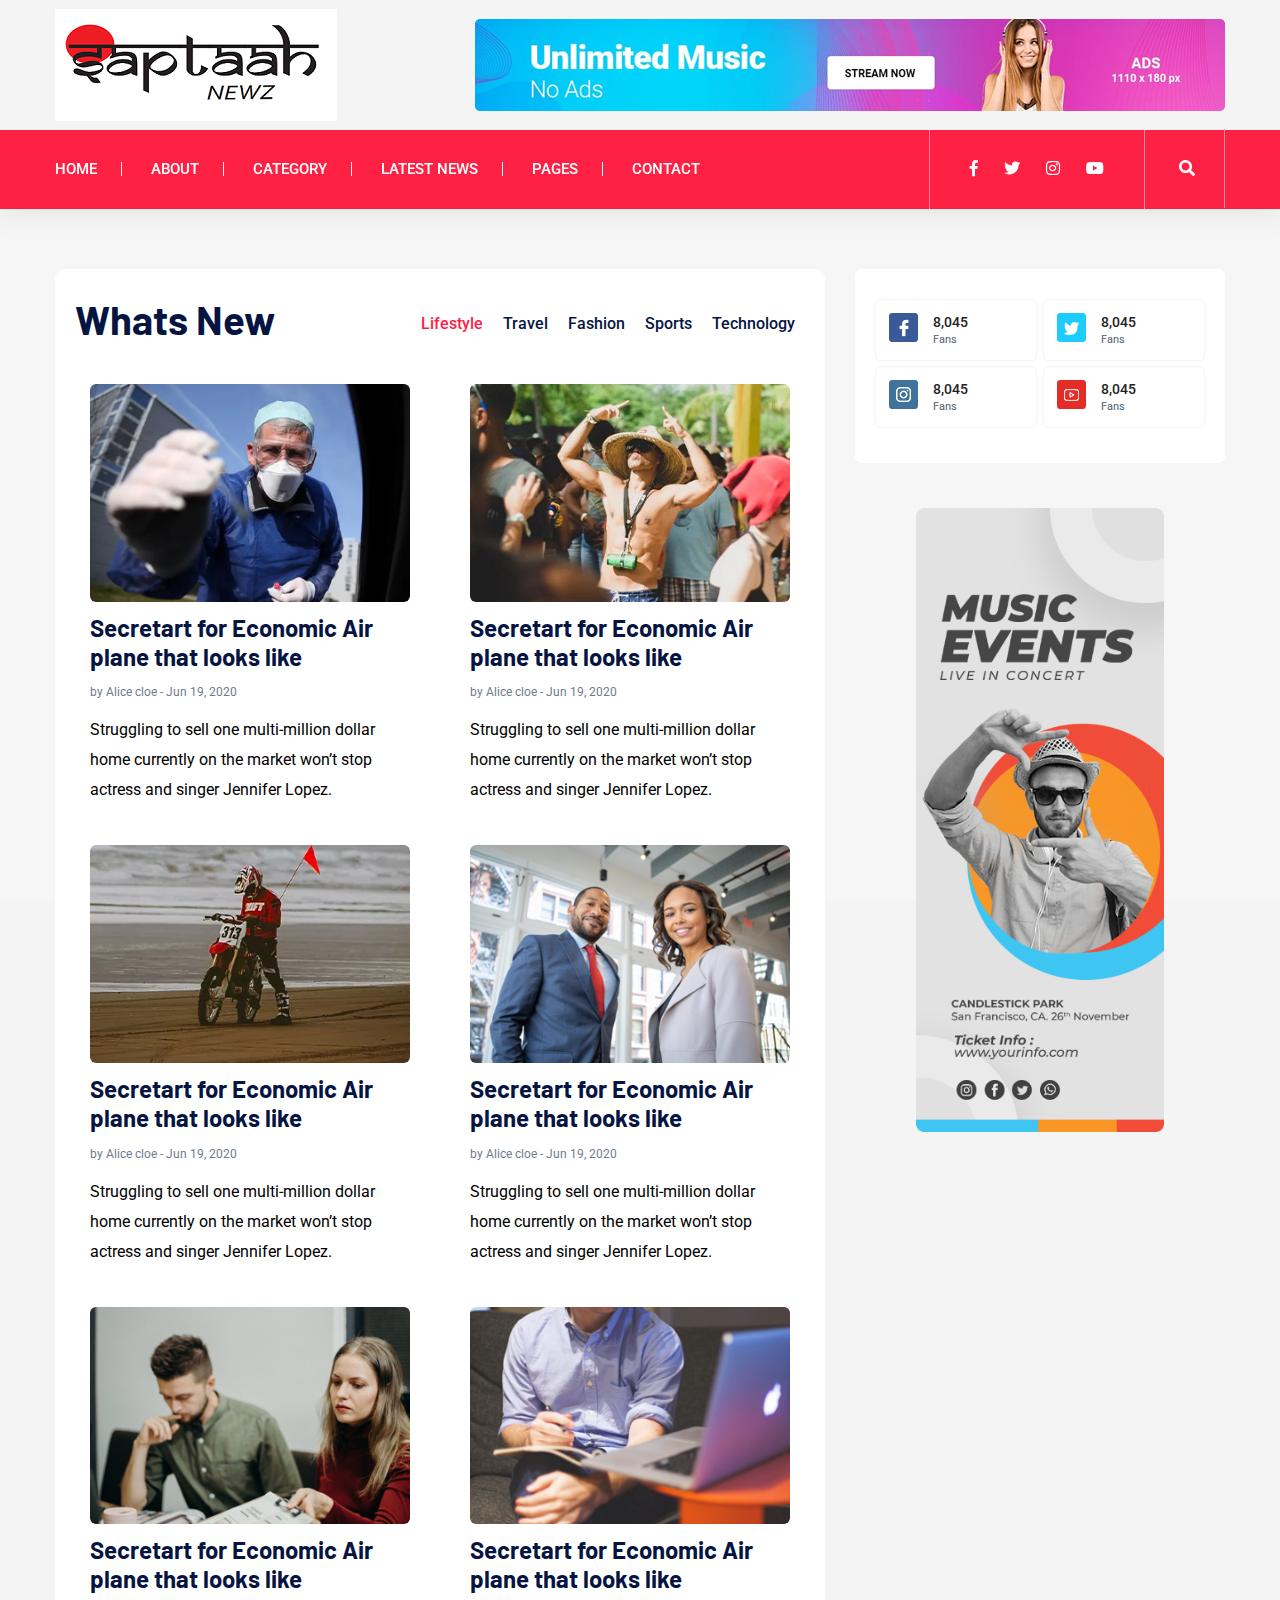
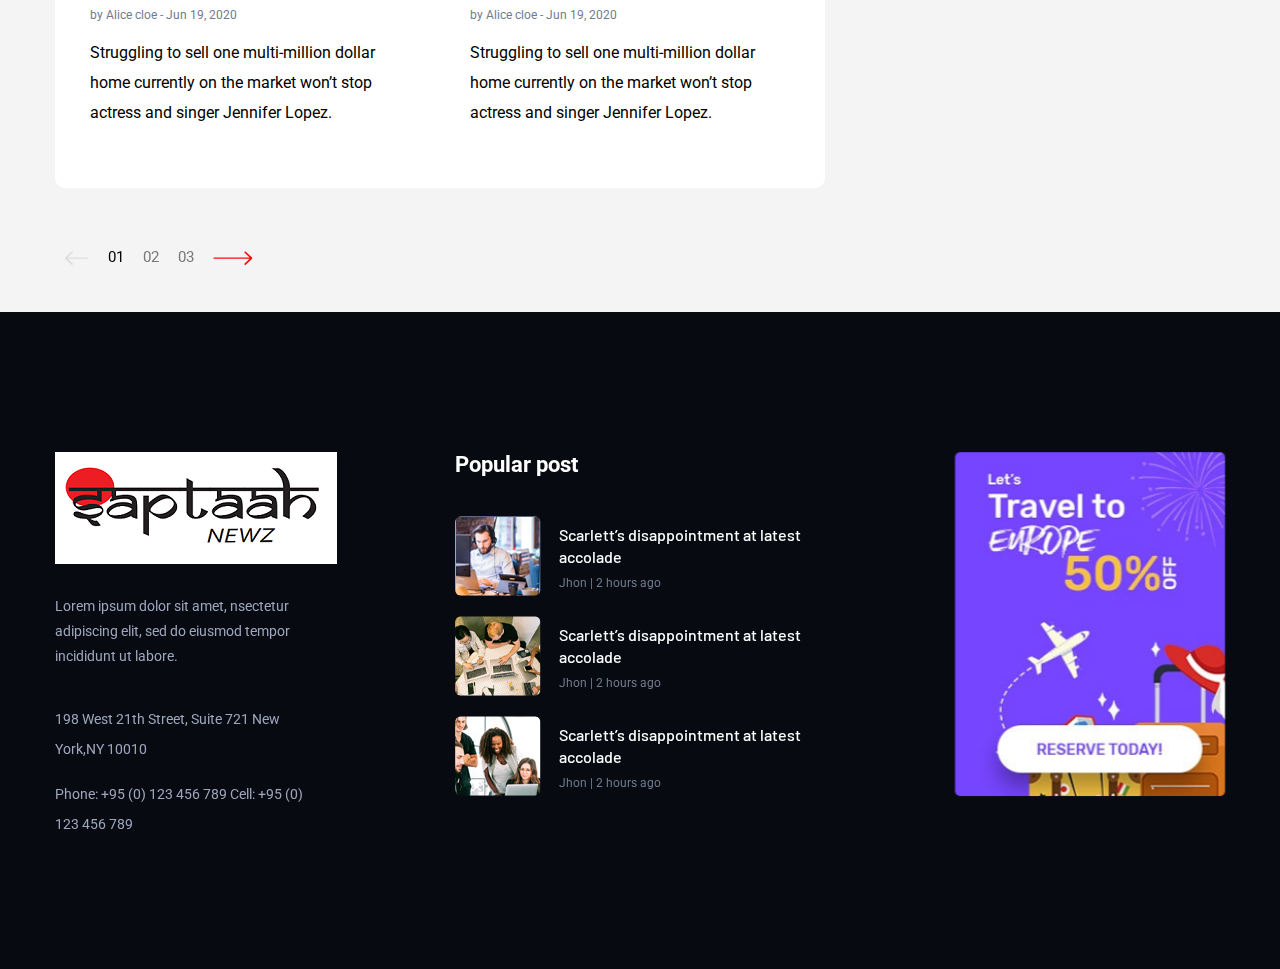
<file: categori.html>
<!doctype html>
<html class="no-js" lang="zxx">
<head>
    <meta charset="utf-8">
    <meta http-equiv="x-ua-compatible" content="ie=edge">
    <title>sapataanews </title>
    <meta name="description" content="">
    <meta name="viewport" content="width=device-width, initial-scale=1">
    <link rel="manifest" href="site.webmanifest">
    <link rel="shortcut icon" type="image/x-icon" href="assets/img/favicon.ico">
    
    <!-- CSS here -->
    <link rel="stylesheet" href="assets/css/bootstrap.min.css">
    <link rel="stylesheet" href="assets/css/owl.carousel.min.css">
    <link rel="stylesheet" href="assets/css/ticker-style.css">
    <link rel="stylesheet" href="assets/css/flaticon.css">
    <link rel="stylesheet" href="assets/css/slicknav.css">
    <link rel="stylesheet" href="assets/css/animate.min.css">
    <link rel="stylesheet" href="assets/css/magnific-popup.css">
    <link rel="stylesheet" href="assets/css/fontawesome-all.min.css">
    <link rel="stylesheet" href="assets/css/themify-icons.css">
    <link rel="stylesheet" href="assets/css/slick.css">
    <link rel="stylesheet" href="assets/css/nice-select.css">
    <link rel="stylesheet" href="assets/css/style.css">
</head>

<body>
<!-- Preloader Start -->
<div id="preloader-active">
    <div class="preloader d-flex align-items-center justify-content-center">
        <div class="preloader-inner position-relative">
            <div class="preloader-circle"></div>
            <div class="preloader-img pere-text">
                <img src="assets/img/logo/Capture1.PNG" alt="">
            </div>
        </div>
    </div>
</div>
<!-- Preloader Start -->
<header>
    <!-- Header Start -->
    <div class="header-area">
        <div class="main-header ">
           
            <div class="header-mid gray-bg">
                <div class="container">
                    <div class="row d-flex align-items-center">
                        <!-- Logo -->
                        <div class="col-xl-3 col-lg-3 col-md-3 d-none d-md-block">
                            <div class="logo">
                                <a href="index.html"><img src="assets/img/logo/Capture1.PNG" alt=""></a>
                            </div>
                        </div>
                        <div class="col-xl-9 col-lg-9 col-md-9">
                            <div class="header-banner f-right ">
                                <img src="assets/img/gallery/header_card.png" alt="">
                            </div>
                        </div>
                    </div>
                </div>
            </div>
            <div class="header-bottom header-sticky">
                <div class="container">
                    <div class="row align-items-center">
                        <div class="col-xl-8 col-lg-8 col-md-12 header-flex">
                            <!-- sticky -->
                            <div class="sticky-logo">
                                <a href="index.html"><img src="assets/img/logo/Capture1.PNG" alt=""></a>
                            </div>
                            <!-- Main-menu -->
                            <div class="main-menu d-none d-md-block">
                                <nav>                  
                                    <ul id="navigation">
                                        <li><a href="index.html">Home</a></li>
                                        <li><a href="about.html">about</a></li>
                                        <li><a href="categori.html">Category</a></li>
                                        <li><a href="latest_news.html">Latest News</a></li>
                                        <li><a href="#">Pages</a>
                                            <ul class="submenu">
                                                <li><a href="blog.html">Blog</a></li>
                                                <li><a href="blog_details.html">Blog Details</a></li>
                                                <li><a href="elements.html">Element</a></li>
                                            </ul>
                                        </li>
                                        <li><a href="contact.html">Contact</a></li>
                                    </ul>
                                </nav>
                            </div>
                        </div>             
                        <div class="col-xl-4 col-lg-4 col-md-4">
                            <div class="header-right f-right d-none d-lg-block">
                                <!-- Heder social -->
                                <ul class="header-social">    
                                    <li><a href="https://www.fb.com/sai4ull"><i class="fab fa-facebook-f"></i></a></li>
                                    <li><a href="#"><i class="fab fa-twitter"></i></a></li>
                                    <li><a href="#"><i class="fab fa-instagram"></i></a></li>
                                    <li> <a href="#"><i class="fab fa-youtube"></i></a></li>
                                </ul>
                                <!-- Search Nav -->
                                <div class="nav-search search-switch">
                                    <i class="fa fa-search"></i>
                                </div>
                            </div>
                        </div>
                        <!-- Mobile Menu -->
                        <div class="col-12">
                            <div class="mobile_menu d-block d-md-none"></div>
                        </div>
                    </div>
                </div>
            </div>
        </div>
    </div>
    <!-- Header End -->
</header>
<main>
    <!-- About US Start -->
    <div class="about-area2 gray-bg pt-60 pb-60">
        <div class="container">
                <div class="row">
                <div class="col-lg-8">
                    <div class="whats-news-wrapper">
                        <!-- Heading & Nav Button -->
                            <div class="row justify-content-between align-items-end mb-15">
                                <div class="col-xl-4">
                                    <div class="section-tittle mb-30">
                                        <h3>Whats New</h3>
                                    </div>
                                </div>
                                <div class="col-xl-8 col-md-9">
                                    <div class="properties__button">
                                        <!--Nav Button  -->                                            
                                        <nav>                                                 
                                            <div class="nav nav-tabs" id="nav-tab" role="tablist">
                                                <a class="nav-item nav-link active" id="nav-home-tab" data-toggle="tab" href="#nav-home" role="tab" aria-controls="nav-home" aria-selected="true">Lifestyle</a>
                                                <a class="nav-item nav-link" id="nav-profile-tab" data-toggle="tab" href="#nav-profile" role="tab" aria-controls="nav-profile" aria-selected="false">Travel</a>
                                                <a class="nav-item nav-link" id="nav-contact-tab" data-toggle="tab" href="#nav-contact" role="tab" aria-controls="nav-contact" aria-selected="false">Fashion</a>
                                                <a class="nav-item nav-link" id="nav-last-tab" data-toggle="tab" href="#nav-last" role="tab" aria-controls="nav-contact" aria-selected="false">Sports</a>
                                                <a class="nav-item nav-link" id="nav-Sports" data-toggle="tab" href="#nav-nav-Sport" role="tab" aria-controls="nav-contact" aria-selected="false">Technology</a>
                                            </div>
                                        </nav>
                                        <!--End Nav Button  -->
                                    </div>
                                </div>
                            </div>
                            <!-- Tab content -->
                            <div class="row">
                                <div class="col-12">
                                    <!-- Nav Card -->
                                    <div class="tab-content" id="nav-tabContent">
                                        <!-- card one -->
                                        <div class="tab-pane fade show active" id="nav-home" role="tabpanel" aria-labelledby="nav-home-tab">       
                                            <div class="row">
                                                <div class="col-xl-6 col-lg-6 col-md-6">
                                                    <div class="whats-news-single mb-40 mb-40">
                                                        <div class="whates-img">
                                                            <img src="assets/img/gallery/whats_news_details1.png" alt="">
                                                        </div>
                                                        <div class="whates-caption whates-caption2">
                                                            <h4><a href="#">Secretart for Economic Air
                                                                plane that looks like</a></h4>
                                                            <span>by Alice cloe   -   Jun 19, 2020</span>
                                                            <p>Struggling to sell one multi-million dollar home currently on the market won’t stop actress and singer Jennifer Lopez.</p>
                                                        </div>
                                                    </div>
                                                </div>
                                                <div class="col-xl-6 col-lg-6 col-md-6">
                                                    <div class="whats-news-single mb-40 mb-40">
                                                        <div class="whates-img">
                                                            <img src="assets/img/gallery/whats_news_details2.png" alt="">
                                                        </div>
                                                        <div class="whates-caption whates-caption2">
                                                            <h4><a href="#">Secretart for Economic Air
                                                                plane that looks like</a></h4>
                                                            <span>by Alice cloe   -   Jun 19, 2020</span>
                                                            <p>Struggling to sell one multi-million dollar home currently on the market won’t stop actress and singer Jennifer Lopez.</p>
                                                        </div>
                                                    </div>
                                                </div>
                                                <div class="col-xl-6 col-lg-6 col-md-6">
                                                    <div class="whats-news-single mb-40 mb-40">
                                                        <div class="whates-img">
                                                            <img src="assets/img/gallery/whats_news_details3.png" alt="">
                                                        </div>
                                                        <div class="whates-caption whates-caption2">
                                                            <h4><a href="#">Secretart for Economic Air
                                                                plane that looks like</a></h4>
                                                            <span>by Alice cloe   -   Jun 19, 2020</span>
                                                            <p>Struggling to sell one multi-million dollar home currently on the market won’t stop actress and singer Jennifer Lopez.</p>
                                                        </div>
                                                    </div>
                                                </div>
                                                <div class="col-xl-6 col-lg-6 col-md-6">
                                                    <div class="whats-news-single mb-40 mb-40">
                                                        <div class="whates-img">
                                                            <img src="assets/img/gallery/whats_news_details4.png" alt="">
                                                        </div>
                                                        <div class="whates-caption whates-caption2">
                                                            <h4><a href="#">Secretart for Economic Air
                                                                plane that looks like</a></h4>
                                                            <span>by Alice cloe   -   Jun 19, 2020</span>
                                                            <p>Struggling to sell one multi-million dollar home currently on the market won’t stop actress and singer Jennifer Lopez.</p>
                                                        </div>
                                                    </div>
                                                </div>
                                                <div class="col-xl-6 col-lg-6 col-md-6">
                                                    <div class="whats-news-single mb-40 mb-40">
                                                        <div class="whates-img">
                                                            <img src="assets/img/gallery/whats_news_details5.png" alt="">
                                                        </div>
                                                        <div class="whates-caption whates-caption2">
                                                            <h4><a href="#">Secretart for Economic Air
                                                                plane that looks like</a></h4>
                                                            <span>by Alice cloe   -   Jun 19, 2020</span>
                                                            <p>Struggling to sell one multi-million dollar home currently on the market won’t stop actress and singer Jennifer Lopez.</p>
                                                        </div>
                                                    </div>
                                                </div>
                                                <div class="col-xl-6 col-lg-6 col-md-6">
                                                    <div class="whats-news-single mb-40 mb-40">
                                                        <div class="whates-img">
                                                            <img src="assets/img/gallery/whats_news_details6.png" alt="">
                                                        </div>
                                                        <div class="whates-caption whates-caption2">
                                                            <h4><a href="#">Secretart for Economic Air
                                                                plane that looks like</a></h4>
                                                            <span>by Alice cloe   -   Jun 19, 2020</span>
                                                            <p>Struggling to sell one multi-million dollar home currently on the market won’t stop actress and singer Jennifer Lopez.</p>
                                                        </div>
                                                    </div>
                                                </div>
                                            </div>
                                        </div>
                                        <!-- Card two -->
                                        <div class="tab-pane fade" id="nav-profile" role="tabpanel" aria-labelledby="nav-profile-tab">
                                            <div class="row">
                                                <div class="col-xl-6 col-lg-6 col-md-6">
                                                    <div class="whats-news-single mb-40 mb-40">
                                                        <div class="whates-img">
                                                            <img src="assets/img/gallery/whats_news_details4.png" alt="">
                                                        </div>
                                                        <div class="whates-caption whates-caption2">
                                                            <h4><a href="#">Secretart for Economic Air
                                                                plane that looks like</a></h4>
                                                            <span>by Alice cloe   -   Jun 19, 2020</span>
                                                            <p>Struggling to sell one multi-million dollar home currently on the market won’t stop actress and singer Jennifer Lopez.</p>
                                                        </div>
                                                    </div>
                                                </div>
                                                <div class="col-xl-6 col-lg-6 col-md-6">
                                                    <div class="whats-news-single mb-40 mb-40">
                                                        <div class="whates-img">
                                                            <img src="assets/img/gallery/whats_news_details6.png" alt="">
                                                        </div>
                                                        <div class="whates-caption whates-caption2">
                                                            <h4><a href="#">Secretart for Economic Air
                                                                plane that looks like</a></h4>
                                                            <span>by Alice cloe   -   Jun 19, 2020</span>
                                                            <p>Struggling to sell one multi-million dollar home currently on the market won’t stop actress and singer Jennifer Lopez.</p>
                                                        </div>
                                                    </div>
                                                </div>
                                                <div class="col-xl-6 col-lg-6 col-md-6">
                                                    <div class="whats-news-single mb-40 mb-40">
                                                        <div class="whates-img">
                                                            <img src="assets/img/gallery/whats_news_details5.png" alt="">
                                                        </div>
                                                        <div class="whates-caption whates-caption2">
                                                            <h4><a href="#">Secretart for Economic Air
                                                                plane that looks like</a></h4>
                                                            <span>by Alice cloe   -   Jun 19, 2020</span>
                                                            <p>Struggling to sell one multi-million dollar home currently on the market won’t stop actress and singer Jennifer Lopez.</p>
                                                        </div>
                                                    </div>
                                                </div>
                                                <div class="col-xl-6 col-lg-6 col-md-6">
                                                    <div class="whats-news-single mb-40 mb-40">
                                                        <div class="whates-img">
                                                            <img src="assets/img/gallery/whats_news_details4.png" alt="">
                                                        </div>
                                                        <div class="whates-caption whates-caption2">
                                                            <h4><a href="#">Secretart for Economic Air
                                                                plane that looks like</a></h4>
                                                            <span>by Alice cloe   -   Jun 19, 2020</span>
                                                            <p>Struggling to sell one multi-million dollar home currently on the market won’t stop actress and singer Jennifer Lopez.</p>
                                                        </div>
                                                    </div>
                                                </div>
                                                <div class="col-xl-6 col-lg-6 col-md-6">
                                                    <div class="whats-news-single mb-40 mb-40">
                                                        <div class="whates-img">
                                                            <img src="assets/img/gallery/whats_news_details5.png" alt="">
                                                        </div>
                                                        <div class="whates-caption whates-caption2">
                                                            <h4><a href="#">Secretart for Economic Air
                                                                plane that looks like</a></h4>
                                                            <span>by Alice cloe   -   Jun 19, 2020</span>
                                                            <p>Struggling to sell one multi-million dollar home currently on the market won’t stop actress and singer Jennifer Lopez.</p>
                                                        </div>
                                                    </div>
                                                </div>
                                                <div class="col-xl-6 col-lg-6 col-md-6">
                                                    <div class="whats-news-single mb-40 mb-40">
                                                        <div class="whates-img">
                                                            <img src="assets/img/gallery/whats_news_details1.png" alt="">
                                                        </div>
                                                        <div class="whates-caption whates-caption2">
                                                            <h4><a href="#">Secretart for Economic Air
                                                                plane that looks like</a></h4>
                                                            <span>by Alice cloe   -   Jun 19, 2020</span>
                                                            <p>Struggling to sell one multi-million dollar home currently on the market won’t stop actress and singer Jennifer Lopez.</p>
                                                        </div>
                                                    </div>
                                                </div>
                                            </div>
                                        </div>
                                        <!-- Card three -->
                                        <div class="tab-pane fade" id="nav-contact" role="tabpanel" aria-labelledby="nav-contact-tab">
                                            <div class="row">
                                                <div class="col-xl-6 col-lg-6 col-md-6">
                                                    <div class="whats-news-single mb-40 mb-40">
                                                        <div class="whates-img">
                                                            <img src="assets/img/gallery/whats_news_details3.png" alt="">
                                                        </div>
                                                        <div class="whates-caption whates-caption2">
                                                            <h4><a href="#">Secretart for Economic Air
                                                                plane that looks like</a></h4>
                                                            <span>by Alice cloe   -   Jun 19, 2020</span>
                                                            <p>Struggling to sell one multi-million dollar home currently on the market won’t stop actress and singer Jennifer Lopez.</p>
                                                        </div>
                                                    </div>
                                                </div>
                                                <div class="col-xl-6 col-lg-6 col-md-6">
                                                    <div class="whats-news-single mb-40 mb-40">
                                                        <div class="whates-img">
                                                            <img src="assets/img/gallery/whats_news_details5.png" alt="">
                                                        </div>
                                                        <div class="whates-caption whates-caption2">
                                                            <h4><a href="#">Secretart for Economic Air
                                                                plane that looks like</a></h4>
                                                            <span>by Alice cloe   -   Jun 19, 2020</span>
                                                            <p>Struggling to sell one multi-million dollar home currently on the market won’t stop actress and singer Jennifer Lopez.</p>
                                                        </div>
                                                    </div>
                                                </div>
                                                <div class="col-xl-6 col-lg-6 col-md-6">
                                                    <div class="whats-news-single mb-40 mb-40">
                                                        <div class="whates-img">
                                                            <img src="assets/img/gallery/whats_news_details1.png" alt="">
                                                        </div>
                                                        <div class="whates-caption whates-caption2">
                                                            <h4><a href="#">Secretart for Economic Air
                                                                plane that looks like</a></h4>
                                                            <span>by Alice cloe   -   Jun 19, 2020</span>
                                                            <p>Struggling to sell one multi-million dollar home currently on the market won’t stop actress and singer Jennifer Lopez.</p>
                                                        </div>
                                                    </div>
                                                </div>
                                                <div class="col-xl-6 col-lg-6 col-md-6">
                                                    <div class="whats-news-single mb-40 mb-40">
                                                        <div class="whates-img">
                                                            <img src="assets/img/gallery/whats_news_details4.png" alt="">
                                                        </div>
                                                        <div class="whates-caption whates-caption2">
                                                            <h4><a href="#">Secretart for Economic Air
                                                                plane that looks like</a></h4>
                                                            <span>by Alice cloe   -   Jun 19, 2020</span>
                                                            <p>Struggling to sell one multi-million dollar home currently on the market won’t stop actress and singer Jennifer Lopez.</p>
                                                        </div>
                                                    </div>
                                                </div>
                                                <div class="col-xl-6 col-lg-6 col-md-6">
                                                    <div class="whats-news-single mb-40 mb-40">
                                                        <div class="whates-img">
                                                            <img src="assets/img/gallery/whats_news_details3.png" alt="">
                                                        </div>
                                                        <div class="whates-caption whates-caption2">
                                                            <h4><a href="#">Secretart for Economic Air
                                                                plane that looks like</a></h4>
                                                            <span>by Alice cloe   -   Jun 19, 2020</span>
                                                            <p>Struggling to sell one multi-million dollar home currently on the market won’t stop actress and singer Jennifer Lopez.</p>
                                                        </div>
                                                    </div>
                                                </div>
                                                <div class="col-xl-6 col-lg-6 col-md-6">
                                                    <div class="whats-news-single mb-40 mb-40">
                                                        <div class="whates-img">
                                                            <img src="assets/img/gallery/whats_news_details6.png" alt="">
                                                        </div>
                                                        <div class="whates-caption whates-caption2">
                                                            <h4><a href="#">Secretart for Economic Air
                                                                plane that looks like</a></h4>
                                                            <span>by Alice cloe   -   Jun 19, 2020</span>
                                                            <p>Struggling to sell one multi-million dollar home currently on the market won’t stop actress and singer Jennifer Lopez.</p>
                                                        </div>
                                                    </div>
                                                </div>
                                            </div>
                                        </div>
                                        <!-- card fure -->
                                        <div class="tab-pane fade" id="nav-last" role="tabpanel" aria-labelledby="nav-last-tab">
                                            <div class="row">
                                                <div class="col-xl-6 col-lg-6 col-md-6">
                                                    <div class="whats-news-single mb-40 mb-40">
                                                        <div class="whates-img">
                                                            <img src="assets/img/gallery/whats_news_details6.png" alt="">
                                                        </div>
                                                        <div class="whates-caption whates-caption2">
                                                            <h4><a href="#">Secretart for Economic Air
                                                                plane that looks like</a></h4>
                                                            <span>by Alice cloe   -   Jun 19, 2020</span>
                                                            <p>Struggling to sell one multi-million dollar home currently on the market won’t stop actress and singer Jennifer Lopez.</p>
                                                        </div>
                                                    </div>
                                                </div>
                                                <div class="col-xl-6 col-lg-6 col-md-6">
                                                    <div class="whats-news-single mb-40 mb-40">
                                                        <div class="whates-img">
                                                            <img src="assets/img/gallery/whats_news_details2.png" alt="">
                                                        </div>
                                                        <div class="whates-caption whates-caption2">
                                                            <h4><a href="#">Secretart for Economic Air
                                                                plane that looks like</a></h4>
                                                            <span>by Alice cloe   -   Jun 19, 2020</span>
                                                            <p>Struggling to sell one multi-million dollar home currently on the market won’t stop actress and singer Jennifer Lopez.</p>
                                                        </div>
                                                    </div>
                                                </div>
                                                <div class="col-xl-6 col-lg-6 col-md-6">
                                                    <div class="whats-news-single mb-40 mb-40">
                                                        <div class="whates-img">
                                                            <img src="assets/img/gallery/whats_news_details4.png" alt="">
                                                        </div>
                                                        <div class="whates-caption whates-caption2">
                                                            <h4><a href="#">Secretart for Economic Air
                                                                plane that looks like</a></h4>
                                                            <span>by Alice cloe   -   Jun 19, 2020</span>
                                                            <p>Struggling to sell one multi-million dollar home currently on the market won’t stop actress and singer Jennifer Lopez.</p>
                                                        </div>
                                                    </div>
                                                </div>
                                                <div class="col-xl-6 col-lg-6 col-md-6">
                                                    <div class="whats-news-single mb-40 mb-40">
                                                        <div class="whates-img">
                                                            <img src="assets/img/gallery/whats_news_details2.png" alt="">
                                                        </div>
                                                        <div class="whates-caption whates-caption2">
                                                            <h4><a href="#">Secretart for Economic Air
                                                                plane that looks like</a></h4>
                                                            <span>by Alice cloe   -   Jun 19, 2020</span>
                                                            <p>Struggling to sell one multi-million dollar home currently on the market won’t stop actress and singer Jennifer Lopez.</p>
                                                        </div>
                                                    </div>
                                                </div>
                                                <div class="col-xl-6 col-lg-6 col-md-6">
                                                    <div class="whats-news-single mb-40 mb-40">
                                                        <div class="whates-img">
                                                            <img src="assets/img/gallery/whats_news_details5.png" alt="">
                                                        </div>
                                                        <div class="whates-caption whates-caption2">
                                                            <h4><a href="#">Secretart for Economic Air
                                                                plane that looks like</a></h4>
                                                            <span>by Alice cloe   -   Jun 19, 2020</span>
                                                            <p>Struggling to sell one multi-million dollar home currently on the market won’t stop actress and singer Jennifer Lopez.</p>
                                                        </div>
                                                    </div>
                                                </div>
                                                <div class="col-xl-6 col-lg-6 col-md-6">
                                                    <div class="whats-news-single mb-40 mb-40">
                                                        <div class="whates-img">
                                                            <img src="assets/img/gallery/whats_news_details1.png" alt="">
                                                        </div>
                                                        <div class="whates-caption whates-caption2">
                                                            <h4><a href="#">Secretart for Economic Air
                                                                plane that looks like</a></h4>
                                                            <span>by Alice cloe   -   Jun 19, 2020</span>
                                                            <p>Struggling to sell one multi-million dollar home currently on the market won’t stop actress and singer Jennifer Lopez.</p>
                                                        </div>
                                                    </div>
                                                </div>
                                            </div>
                                        </div>
                                        <!-- card Five -->
                                        <div class="tab-pane fade" id="nav-nav-Sport" role="tabpanel" aria-labelledby="nav-Sports">
                                            <div class="row">
                                                <div class="col-xl-6 col-lg-6 col-md-6">
                                                    <div class="whats-news-single mb-40 mb-40">
                                                        <div class="whates-img">
                                                            <img src="assets/img/gallery/whats_news_details1.png" alt="">
                                                        </div>
                                                        <div class="whates-caption whates-caption2">
                                                            <h4><a href="#">Secretart for Economic Air
                                                                plane that looks like</a></h4>
                                                            <span>by Alice cloe   -   Jun 19, 2020</span>
                                                            <p>Struggling to sell one multi-million dollar home currently on the market won’t stop actress and singer Jennifer Lopez.</p>
                                                        </div>
                                                    </div>
                                                </div>
                                                <div class="col-xl-6 col-lg-6 col-md-6">
                                                    <div class="whats-news-single mb-40 mb-40">
                                                        <div class="whates-img">
                                                            <img src="assets/img/gallery/whats_news_details2.png" alt="">
                                                        </div>
                                                        <div class="whates-caption whates-caption2">
                                                            <h4><a href="#">Secretart for Economic Air
                                                                plane that looks like</a></h4>
                                                            <span>by Alice cloe   -   Jun 19, 2020</span>
                                                            <p>Struggling to sell one multi-million dollar home currently on the market won’t stop actress and singer Jennifer Lopez.</p>
                                                        </div>
                                                    </div>
                                                </div>
                                                <div class="col-xl-6 col-lg-6 col-md-6">
                                                    <div class="whats-news-single mb-40 mb-40">
                                                        <div class="whates-img">
                                                            <img src="assets/img/gallery/whats_news_details3.png" alt="">
                                                        </div>
                                                        <div class="whates-caption whates-caption2">
                                                            <h4><a href="#">Secretart for Economic Air
                                                                plane that looks like</a></h4>
                                                            <span>by Alice cloe   -   Jun 19, 2020</span>
                                                            <p>Struggling to sell one multi-million dollar home currently on the market won’t stop actress and singer Jennifer Lopez.</p>
                                                        </div>
                                                    </div>
                                                </div>
                                                <div class="col-xl-6 col-lg-6 col-md-6">
                                                    <div class="whats-news-single mb-40 mb-40">
                                                        <div class="whates-img">
                                                            <img src="assets/img/gallery/whats_news_details4.png" alt="">
                                                        </div>
                                                        <div class="whates-caption whates-caption2">
                                                            <h4><a href="#">Secretart for Economic Air
                                                                plane that looks like</a></h4>
                                                            <span>by Alice cloe   -   Jun 19, 2020</span>
                                                            <p>Struggling to sell one multi-million dollar home currently on the market won’t stop actress and singer Jennifer Lopez.</p>
                                                        </div>
                                                    </div>
                                                </div>
                                                <div class="col-xl-6 col-lg-6 col-md-6">
                                                    <div class="whats-news-single mb-40 mb-40">
                                                        <div class="whates-img">
                                                            <img src="assets/img/gallery/whats_news_details5.png" alt="">
                                                        </div>
                                                        <div class="whates-caption whates-caption2">
                                                            <h4><a href="#">Secretart for Economic Air
                                                                plane that looks like</a></h4>
                                                            <span>by Alice cloe   -   Jun 19, 2020</span>
                                                            <p>Struggling to sell one multi-million dollar home currently on the market won’t stop actress and singer Jennifer Lopez.</p>
                                                        </div>
                                                    </div>
                                                </div>
                                                <div class="col-xl-6 col-lg-6 col-md-6">
                                                    <div class="whats-news-single mb-40 mb-40">
                                                        <div class="whates-img">
                                                            <img src="assets/img/gallery/whats_news_details6.png" alt="">
                                                        </div>
                                                        <div class="whates-caption whates-caption2">
                                                            <h4><a href="#">Secretart for Economic Air
                                                                plane that looks like</a></h4>
                                                            <span>by Alice cloe   -   Jun 19, 2020</span>
                                                            <p>Struggling to sell one multi-million dollar home currently on the market won’t stop actress and singer Jennifer Lopez.</p>
                                                        </div>
                                                    </div>
                                                </div>
                                            </div>
                                        </div>
                                    </div>
                                <!-- End Nav Card -->
                                </div>
                            </div>
                    </div>
                    </div>
                    <div class="col-lg-4">
                        <!-- Flow Socail -->
                        <div class="single-follow mb-45">
                            <div class="single-box">
                                <div class="follow-us d-flex align-items-center">
                                    <div class="follow-social">
                                        <a href="#"><img src="assets/img/news/icon-fb.png" alt=""></a>
                                    </div>
                                    <div class="follow-count">  
                                        <span>8,045</span>
                                        <p>Fans</p>
                                    </div>
                                </div> 
                                <div class="follow-us d-flex align-items-center">
                                    <div class="follow-social">
                                        <a href="#"><img src="assets/img/news/icon-tw.png" alt=""></a>
                                    </div>
                                    <div class="follow-count">
                                        <span>8,045</span>
                                        <p>Fans</p>
                                    </div>
                                </div>
                                    <div class="follow-us d-flex align-items-center">
                                    <div class="follow-social">
                                        <a href="#"><img src="assets/img/news/icon-ins.png" alt=""></a>
                                    </div>
                                    <div class="follow-count">
                                        <span>8,045</span>
                                        <p>Fans</p>
                                    </div>
                                </div>
                                <div class="follow-us d-flex align-items-center">
                                    <div class="follow-social">
                                        <a href="#"><img src="assets/img/news/icon-yo.png" alt=""></a>
                                    </div>
                                    <div class="follow-count">
                                        <span>8,045</span>
                                        <p>Fans</p>
                                    </div>
                                </div>
                            </div>
                        </div>
                        <!-- New Poster -->
                        <div class="news-poster d-none d-lg-block">
                            <img src="assets/img/news/news_card.jpg" alt="">
                        </div>
                    </div>
                </div>
        </div>
    </div>
    <!-- About US End -->
    <!--Start pagination -->
    <div class="pagination-area  gray-bg pb-45">
        <div class="container">
            <div class="row">
                <div class="col-xl-12">
                    <div class="single-wrap">
                        <nav aria-label="Page navigation example">
                            <ul class="pagination justify-content-start">
                            <li class="page-item"><a class="page-link" href="#">
                                <!-- SVG icon -->
                                <svg  xmlns="http://www.w3.org/2000/svg" xmlns:xlink="http://www.w3.org/1999/xlink" width="24px" height="15px">
                                    <path fill-rule="evenodd"  fill="rgb(221, 221, 221)" d="M8.142,13.118 L6.973,14.135 L0.127,7.646 L0.127,6.623 L6.973,0.132 L8.087,1.153 L2.683,6.413 L23.309,6.413 L23.309,7.856 L2.683,7.856 L8.142,13.118 Z"/>
                                    </svg>
                            </span></a></li>
                                <li class="page-item active"><a class="page-link" href="#">01</a></li>
                                <li class="page-item"><a class="page-link" href="#">02</a></li>
                                <li class="page-item"><a class="page-link" href="#">03</a></li>
                            <li class="page-item"><a class="page-link" href="#">
                                <!-- SVG iocn -->
                                <svg xmlns="http://www.w3.org/2000/svg" xmlns:xlink="http://www.w3.org/1999/xlink" width="40px" height="15px">
                                <path fill-rule="evenodd"  fill="rgb(255, 11, 11)" d="M31.112,13.118 L32.281,14.136 L39.127,7.646 L39.127,6.624 L32.281,0.132 L31.167,1.154 L36.571,6.413 L0.491,6.413 L0.491,7.857 L36.571,7.857 L31.112,13.118 Z"/>
                                </svg>
                            </span></a></li>
                            </ul>
                        </nav>
                    </div>
                </div>
            </div>
        </div>
    </div>
    <!-- End pagination  -->
</main>
<footer>
    <!-- Footer Start-->
    <div class="footer-main footer-bg">
        <div class="footer-area footer-padding">
            <div class="container">
                <div class="row d-flex justify-content-between">
                    <div class="col-xl-3 col-lg-3 col-md-5 col-sm-8">
                        <div class="single-footer-caption mb-50">
                            <div class="single-footer-caption mb-30">
                                <!-- logo -->
                                <div class="footer-logo">
                                    <a href="index.html"><img src="assets/img/logo/Capture1.PNG" alt=""></a>
                                </div>
                                <div class="footer-tittle">
                                    <div class="footer-pera">
                                        <p class="info1">Lorem ipsum dolor sit amet, nsectetur adipiscing elit, sed do eiusmod tempor incididunt ut labore.</p>
                                        <p class="info2">198 West 21th Street, Suite 721 New York,NY 10010</p>
                                        <p class="info2">Phone: +95 (0) 123 456 789 Cell: +95 (0) 123 456 789</p>
                                </div>
                                </div>
                            </div>
                        </div>
                    </div>
                    <div class="col-xl-4 col-lg-4 col-md-5 col-sm-7">
                        <div class="single-footer-caption mb-50">
                            <div class="footer-tittle">
                                <h4>Popular post</h4>
                            </div>
                            <!-- Popular post -->
                            <div class="whats-right-single mb-20">
                                <div class="whats-right-img">
                                    <img src="assets/img/gallery/footer_post1.png" alt="">
                                </div>
                                <div class="whats-right-cap">
                                    <h4><a href="details.html">Scarlett’s disappointment at latest accolade</a></h4>
                                    <p>Jhon  |  2 hours ago</p> 
                                </div>
                            </div>
                            <!-- Popular post -->
                            <div class="whats-right-single mb-20">
                                <div class="whats-right-img">
                                    <img src="assets/img/gallery/footer_post2.png" alt="">
                                </div>
                                <div class="whats-right-cap">
                                    <h4><a href="details.html">Scarlett’s disappointment at latest accolade</a></h4>
                                    <p>Jhon  |  2 hours ago</p> 
                                </div>
                            </div>
                            <!-- Popular post -->
                            <div class="whats-right-single mb-20">
                                <div class="whats-right-img">
                                    <img src="assets/img/gallery/footer_post3.png" alt="">
                                </div>
                                <div class="whats-right-cap">
                                    <h4><a href="details.html">Scarlett’s disappointment at latest accolade</a></h4>
                                    <p>Jhon  |  2 hours ago</p> 
                                </div>
                            </div>
                        </div>
                    </div>
                    <div class="col-xl-3 col-lg-3 col-md-5 col-sm-7">
                        <div class="single-footer-caption mb-50">
                            <div class="banner">
                                <img src="assets/img/gallery/body_card4.png" alt="">
                            </div>
                        </div>
                    </div>
                </div>
            </div>
        </div>
        
</footer>
<!-- Search model Begin -->
<div class="search-model-box">
    <div class="d-flex align-items-center h-100 justify-content-center">
        <div class="search-close-btn">+</div>
        <form class="search-model-form">
            <input type="text" id="search-input" placeholder="Searching key.....">
        </form>
    </div>
</div>
<!-- Search model end -->

<!-- JS here -->
    <script src="./assets/js/vendor/modernizr-3.5.0.min.js"></script>
    <!-- Jquery, Popper, Bootstrap -->
    <script src="./assets/js/vendor/jquery-1.12.4.min.js"></script>
    <script src="./assets/js/popper.min.js"></script>
    <script src="./assets/js/bootstrap.min.js"></script>
    <!-- Jquery Mobile Menu -->
    <script src="./assets/js/jquery.slicknav.min.js"></script>

    <!-- Jquery Slick , Owl-Carousel Plugins -->
    <script src="./assets/js/owl.carousel.min.js"></script>
    <script src="./assets/js/slick.min.js"></script>
    <!-- Date Picker -->
    <script src="./assets/js/gijgo.min.js"></script>
    <!-- One Page, Animated-HeadLin -->
    <script src="./assets/js/wow.min.js"></script>
    <script src="./assets/js/animated.headline.js"></script>
    <script src="./assets/js/jquery.magnific-popup.js"></script>

    <!-- Scrollup, nice-select, sticky -->
    <script src="./assets/js/jquery.scrollUp.min.js"></script>
    <script src="./assets/js/jquery.nice-select.min.js"></script>
    <script src="./assets/js/jquery.sticky.js"></script>
    
    <!-- contact js -->
    <script src="./assets/js/contact.js"></script>
    <script src="./assets/js/jquery.form.js"></script>
    <script src="./assets/js/jquery.validate.min.js"></script>
    <script src="./assets/js/mail-script.js"></script>
    <script src="./assets/js/jquery.ajaxchimp.min.js"></script>
    
    <!-- Jquery Plugins, main Jquery -->	
    <script src="./assets/js/plugins.js"></script>
    <script src="./assets/js/main.js"></script>
    
</body>
</html>
</file>
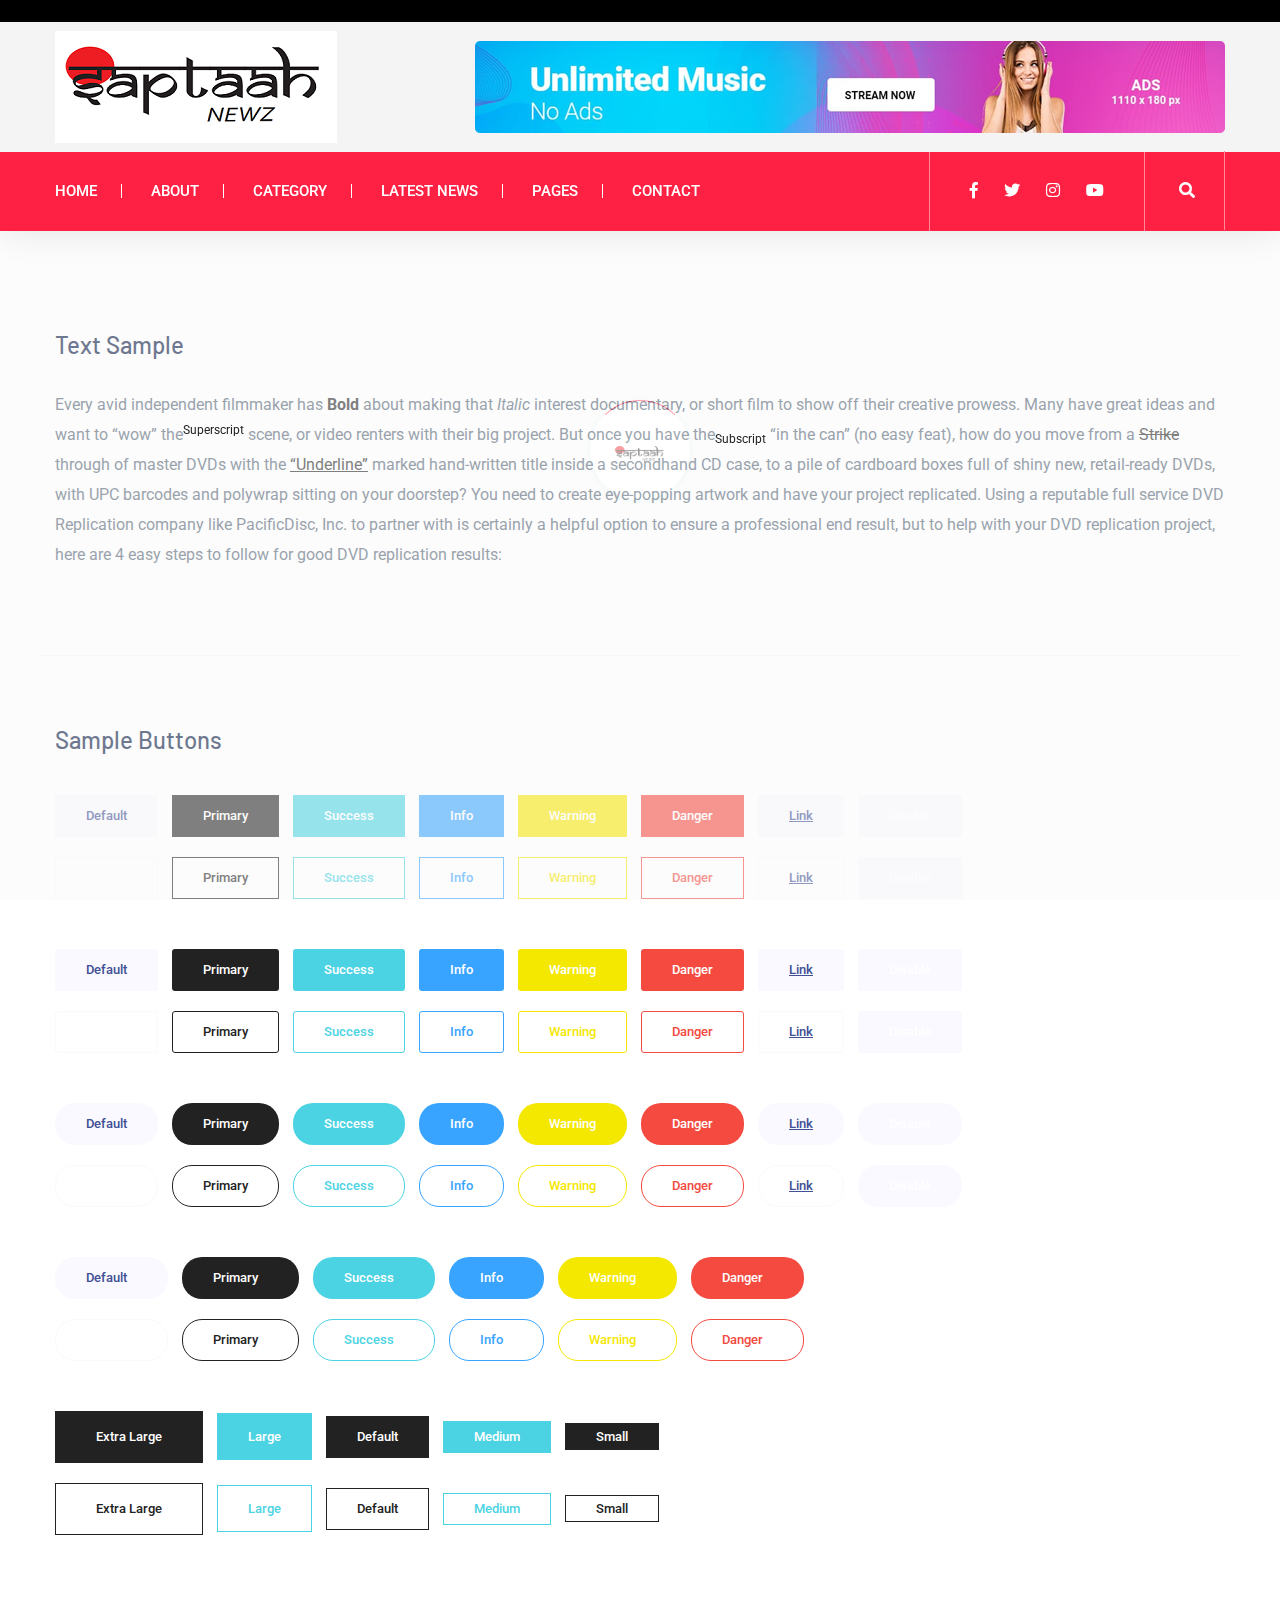
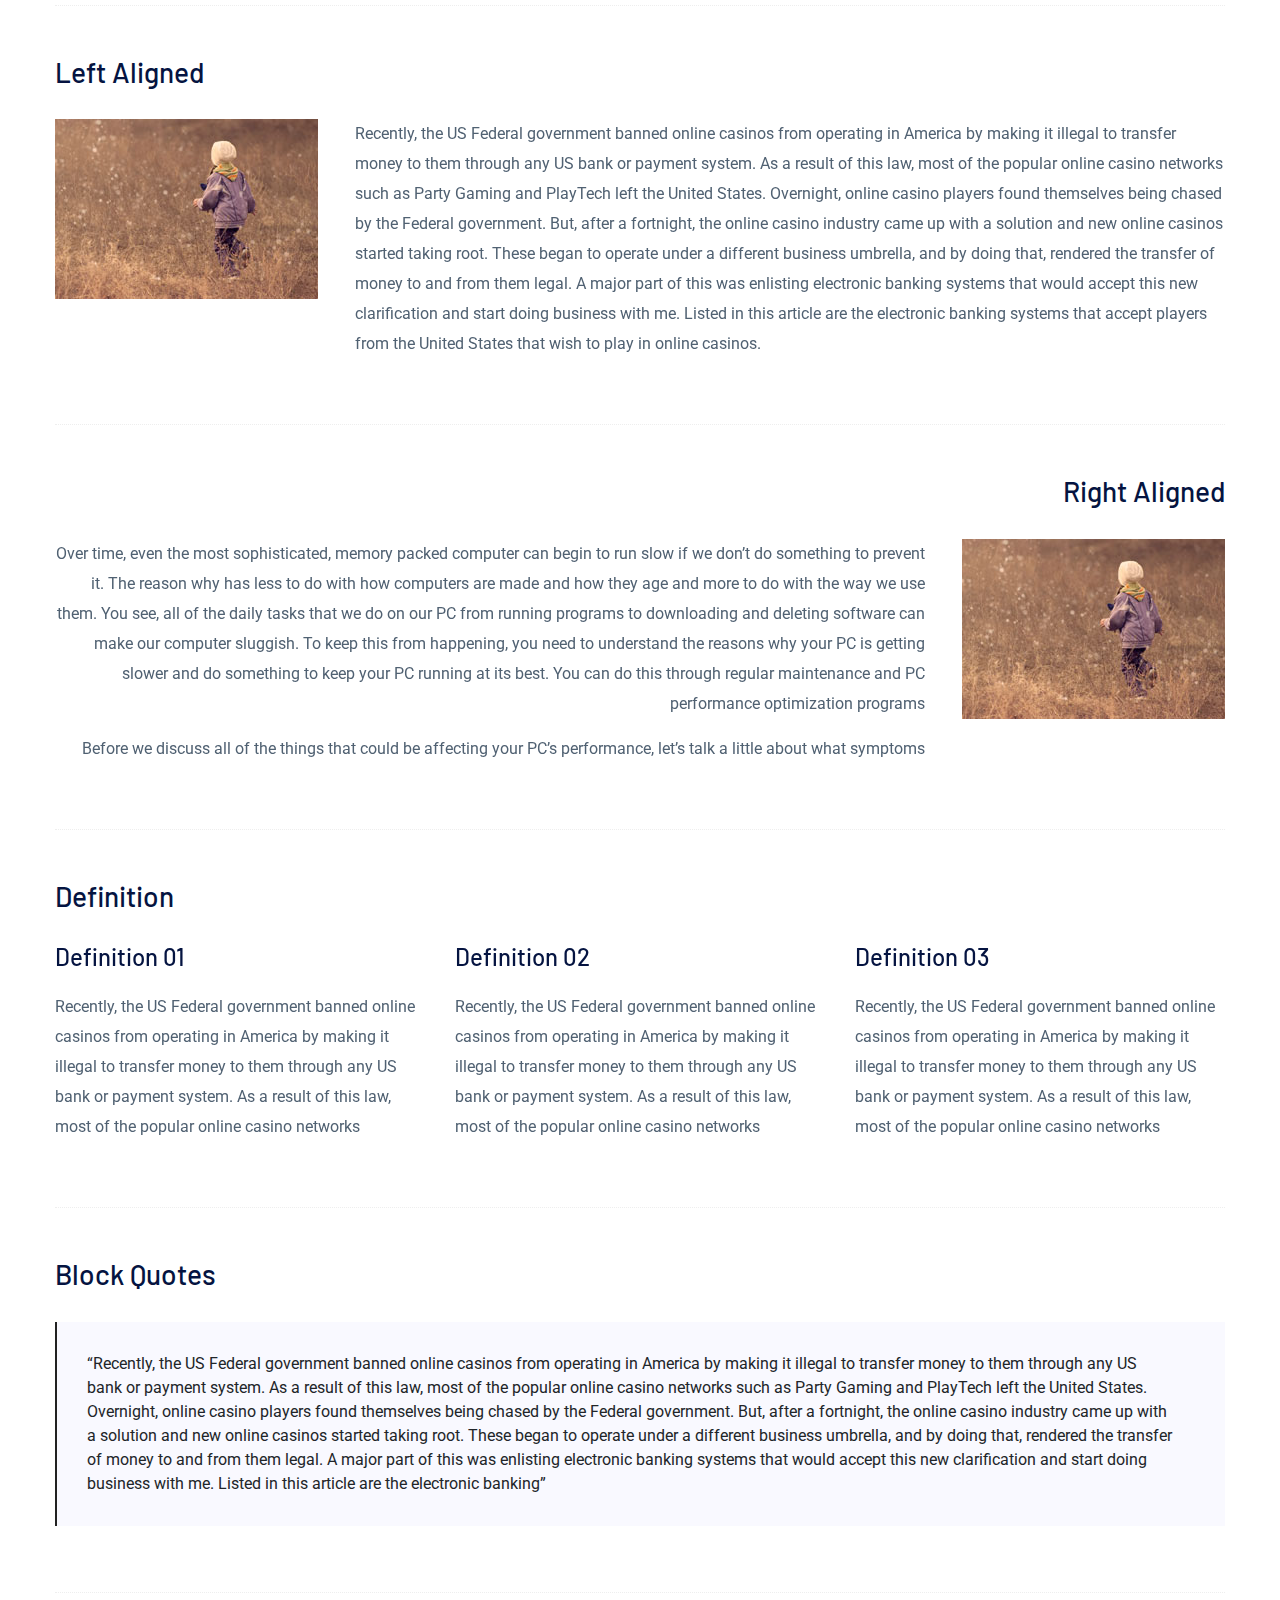
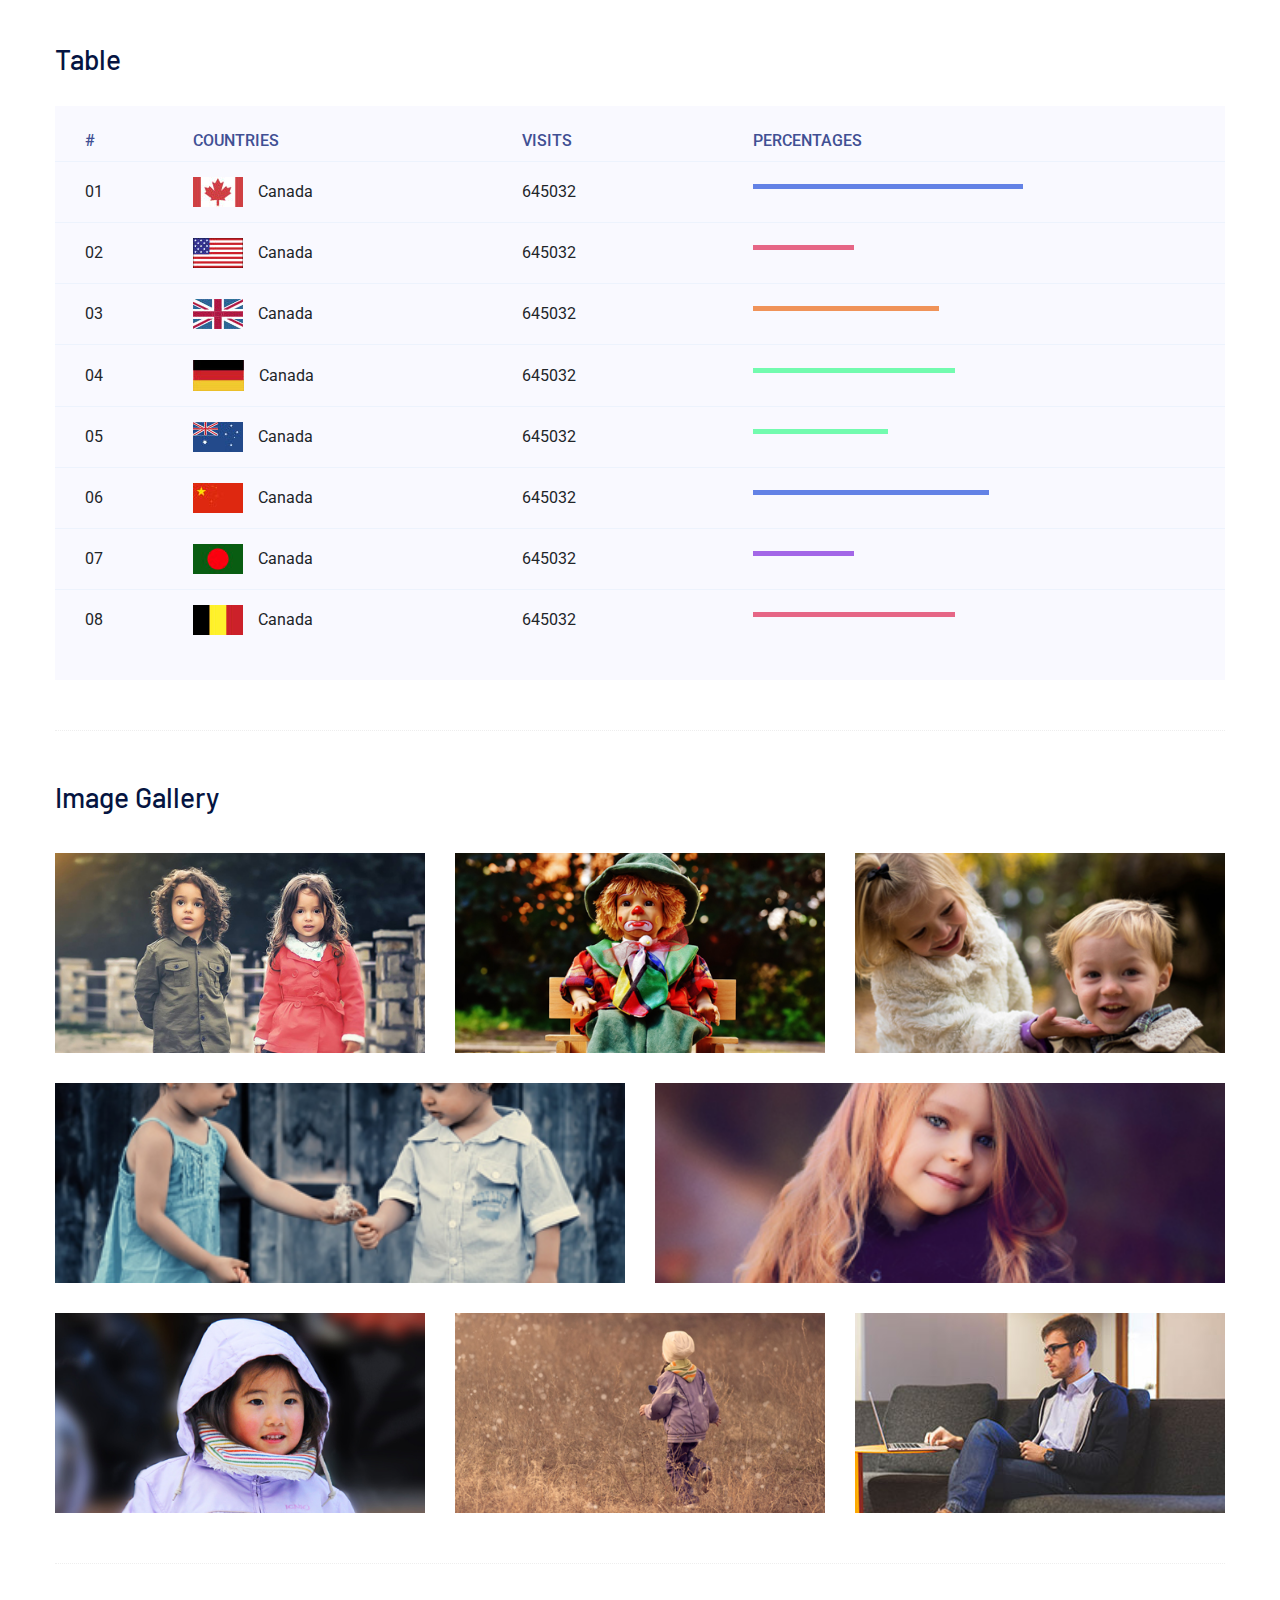
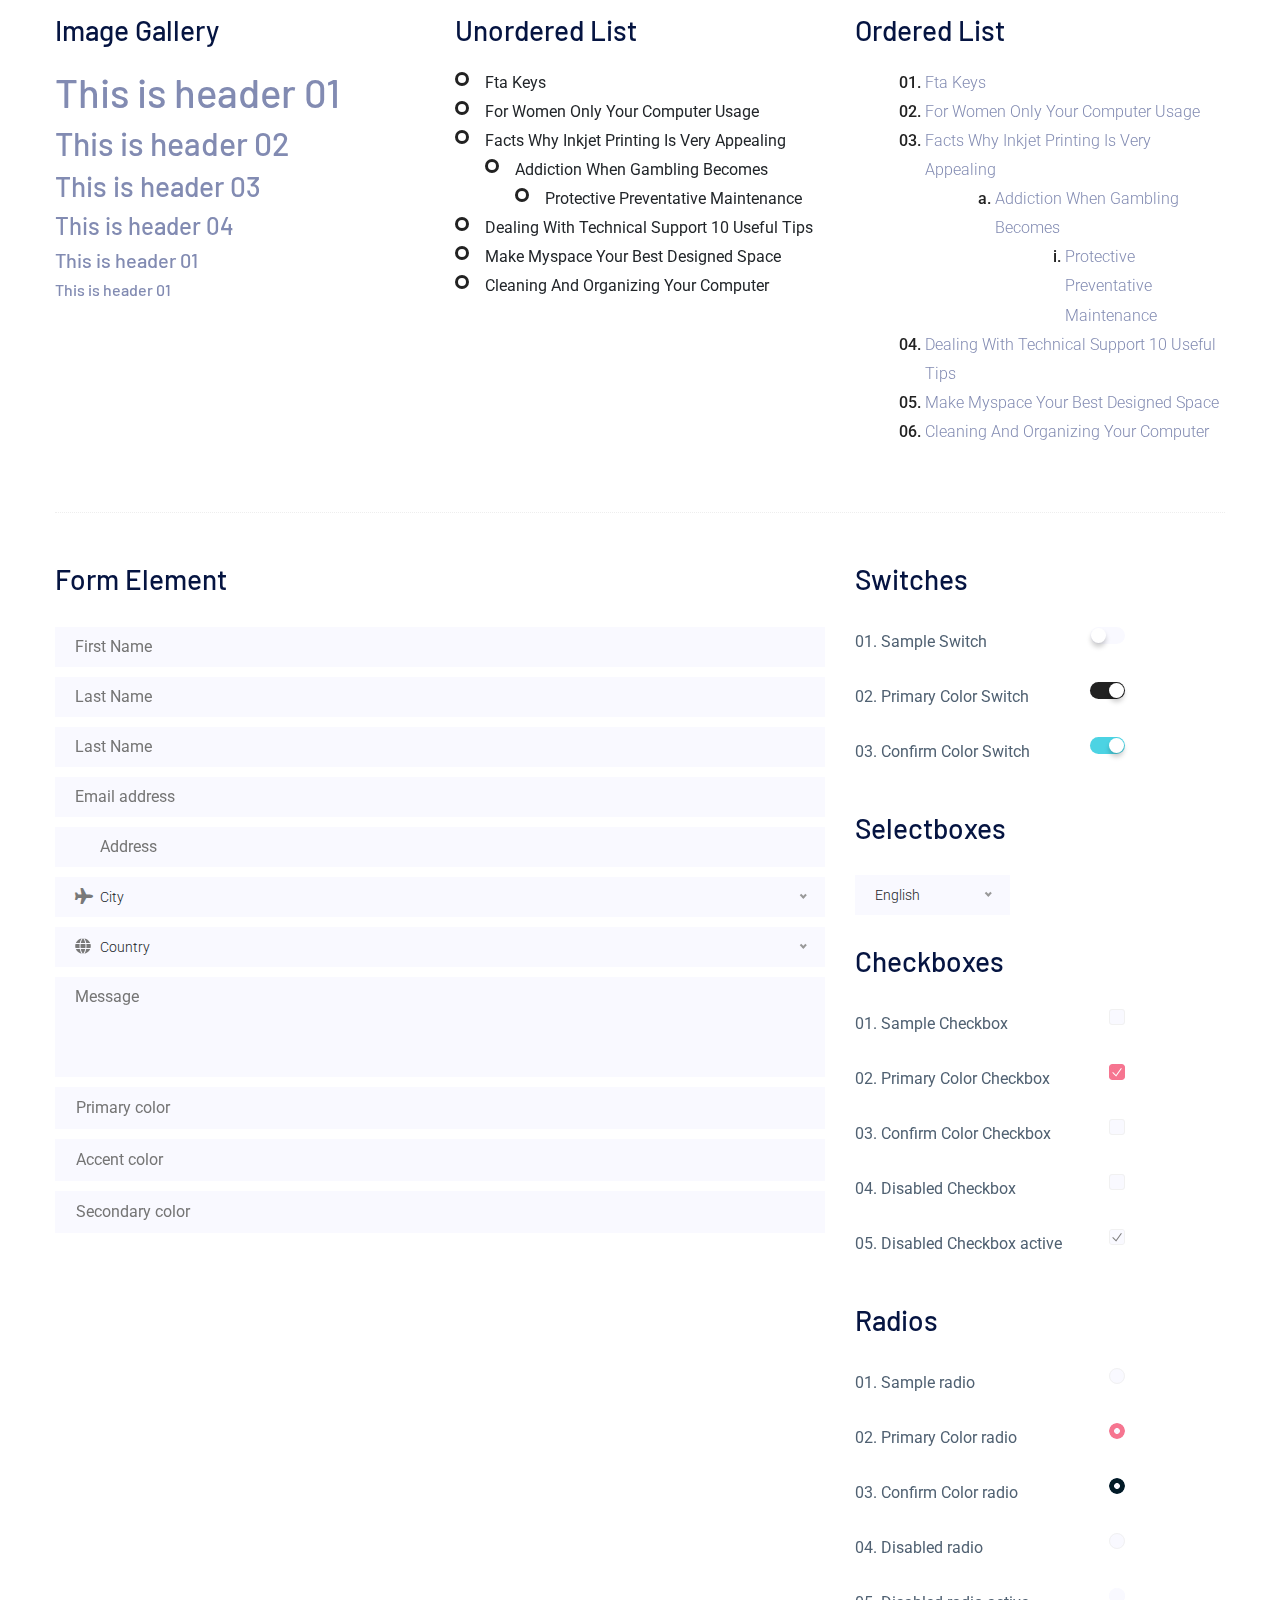
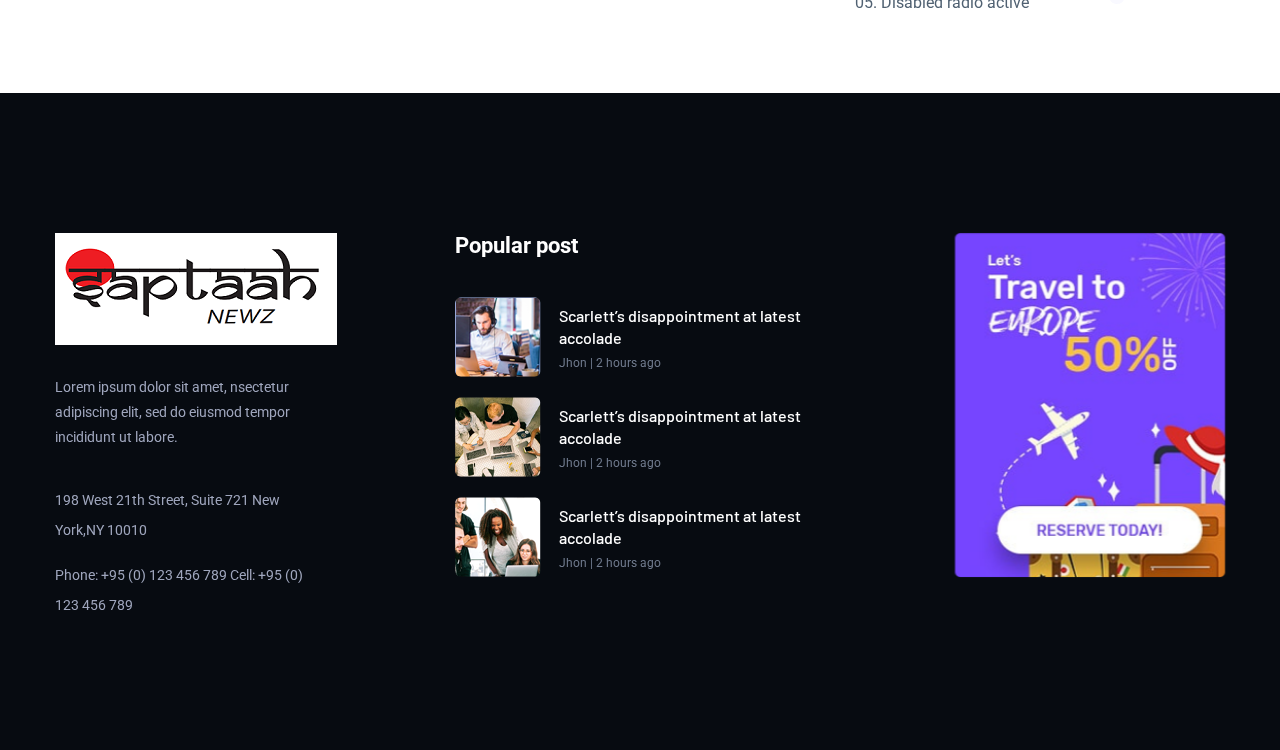
<file: elements.html>
<!doctype html>
<html class="no-js" lang="zxx">
<head>
	<meta charset="utf-8">
	<meta http-equiv="x-ua-compatible" content="ie=edge">
	<title>Saptaanews</title>
	<meta name="description" content="">
	<meta name="viewport" content="width=device-width, initial-scale=1">
	<link rel="manifest" href="site.webmanifest">
	<link rel="shortcut icon" type="image/x-icon" href="assets/img/favicon.ico">
	
	<!-- CSS here -->
	<link rel="stylesheet" href="assets/css/bootstrap.min.css">
	<link rel="stylesheet" href="assets/css/owl.carousel.min.css">
	<link rel="stylesheet" href="assets/css/ticker-style.css">
	<link rel="stylesheet" href="assets/css/flaticon.css">
	<link rel="stylesheet" href="assets/css/slicknav.css">
	<link rel="stylesheet" href="assets/css/animate.min.css">
	<link rel="stylesheet" href="assets/css/magnific-popup.css">
	<link rel="stylesheet" href="assets/css/fontawesome-all.min.css">
	<link rel="stylesheet" href="assets/css/themify-icons.css">
	<link rel="stylesheet" href="assets/css/slick.css">
	<link rel="stylesheet" href="assets/css/nice-select.css">
	<link rel="stylesheet" href="assets/css/style.css">
</head>
<body>
<!-- Preloader Start -->
<div id="preloader-active">
	<div class="preloader d-flex align-items-center justify-content-center">
		<div class="preloader-inner position-relative">
			<div class="preloader-circle"></div>
			<div class="preloader-img pere-text">
				<img src="assets/img/logo/Capture1.PNG" alt="">
			</div>
		</div>
	</div>
</div>
<!-- Preloader Start -->
<header>
	<!-- Header Start -->
	<div class="header-area">
		<div class="main-header ">
			<div class="header-top black-bg d-none d-sm-block">
				
			</div>
			<div class="header-mid gray-bg">
				<div class="container">
					<div class="row d-flex align-items-center">
						<!-- Logo -->
						<div class="col-xl-3 col-lg-3 col-md-3 d-none d-md-block">
							<div class="logo">
								<a href="index.html"><img src="assets/img/logo/Capture1.PNG" alt=""></a>
							</div>
						</div>
						<div class="col-xl-9 col-lg-9 col-md-9">
							<div class="header-banner f-right ">
								<img src="assets/img/gallery/header_card.png" alt="">
							</div>
						</div>
					</div>
				</div>
			</div>
			<div class="header-bottom header-sticky">
				<div class="container">
					<div class="row align-items-center">
						<div class="col-xl-8 col-lg-8 col-md-12 header-flex">
							<!-- sticky -->
							<div class="sticky-logo">
								<a href="index.html"><img src="assets/img/logo/Capture1.PNG" alt=""></a>
							</div>
							<!-- Main-menu -->
							<div class="main-menu d-none d-md-block">
								<nav>                  
									<ul id="navigation">
										<li><a href="index.html">Home</a></li>
										<li><a href="about.html">about</a></li>
										<li><a href="categori.html">Category</a></li>
										<li><a href="latest_news.html">Latest News</a></li>
										<li><a href="#">Pages</a>
											<ul class="submenu">
												<li><a href="blog.html">Blog</a></li>
												<li><a href="blog_details.html">Blog Details</a></li>
												<!-- <li><a href="elements.html">Element</a></li> -->
											</ul>
										</li>
										<li><a href="contact.html">Contact</a></li>
									</ul>
								</nav>
							</div>
						</div>             
						<div class="col-xl-4 col-lg-4 col-md-4">
							<div class="header-right f-right d-none d-lg-block">
								<!-- Heder social -->
								<ul class="header-social">    
									<li><a href="https://www.fb.com/sai4ull"><i class="fab fa-facebook-f"></i></a></li>
									<li><a href="#"><i class="fab fa-twitter"></i></a></li>
									<li><a href="#"><i class="fab fa-instagram"></i></a></li>
									<li> <a href="#"><i class="fab fa-youtube"></i></a></li>
								</ul>
								<!-- Search Nav -->
								<div class="nav-search search-switch">
									<i class="fa fa-search"></i>
								</div>
							</div>
						</div>
						<!-- Mobile Menu -->
						<div class="col-12">
							<div class="mobile_menu d-block d-md-none"></div>
						</div>
					</div>
				</div>
			</div>
		</div>
	</div>
	<!-- Header End -->
</header>
<main>
	<!-- Start Sample Area -->
	<section class="sample-text-area">
		<div class="container box_1170">
			<h3 class="text-heading">Text Sample</h3>
			<p class="sample-text">
				Every avid independent filmmaker has <b>Bold</b> about making that <i>Italic</i> interest documentary,
				or short
				film to show off their creative prowess. Many have great ideas and want to “wow”
				the<sup>Superscript</sup> scene,
				or video renters with their big project. But once you have the<sub>Subscript</sub> “in the can” (no easy
				feat), how
				do you move from a <del>Strike</del> through of master DVDs with the <u>“Underline”</u> marked
				hand-written title
				inside a secondhand CD case, to a pile of cardboard boxes full of shiny new, retail-ready DVDs, with UPC
				barcodes
				and polywrap sitting on your doorstep? You need to create eye-popping artwork and have your project
				replicated.
				Using a reputable full service DVD Replication company like PacificDisc, Inc. to partner with is
				certainly a
				helpful option to ensure a professional end result, but to help with your DVD replication project, here
				are 4 easy
				steps to follow for good DVD replication results:

			</p>
		</div>
	</section>
	<!-- End Sample Area -->
	<!-- Start Button -->
	<section class="button-area">
		<div class="container box_1170 border-top-generic">
			<h3 class="text-heading">Sample Buttons</h3>
			<div class="button-group-area">
				<a href="#" class="genric-btn default">Default</a>
				<a href="#" class="genric-btn primary">Primary</a>
				<a href="#" class="genric-btn success">Success</a>
				<a href="#" class="genric-btn info">Info</a>
				<a href="#" class="genric-btn warning">Warning</a>
				<a href="#" class="genric-btn danger">Danger</a>
				<a href="#" class="genric-btn link">Link</a>
				<a href="#" class="genric-btn disable">Disable</a>
			</div>
			<div class="button-group-area mt-10">
				<a href="#" class="genric-btn default-border">Default</a>
				<a href="#" class="genric-btn primary-border">Primary</a>
				<a href="#" class="genric-btn success-border">Success</a>
				<a href="#" class="genric-btn info-border">Info</a>
				<a href="#" class="genric-btn warning-border">Warning</a>
				<a href="#" class="genric-btn danger-border">Danger</a>
				<a href="#" class="genric-btn link-border">Link</a>
				<a href="#" class="genric-btn disable">Disable</a>
			</div>
			<div class="button-group-area mt-40">
				<a href="#" class="genric-btn default radius">Default</a>
				<a href="#" class="genric-btn primary radius">Primary</a>
				<a href="#" class="genric-btn success radius">Success</a>
				<a href="#" class="genric-btn info radius">Info</a>
				<a href="#" class="genric-btn warning radius">Warning</a>
				<a href="#" class="genric-btn danger radius">Danger</a>
				<a href="#" class="genric-btn link radius">Link</a>
				<a href="#" class="genric-btn disable radius">Disable</a>
			</div>
			<div class="button-group-area mt-10">
				<a href="#" class="genric-btn default-border radius">Default</a>
				<a href="#" class="genric-btn primary-border radius">Primary</a>
				<a href="#" class="genric-btn success-border radius">Success</a>
				<a href="#" class="genric-btn info-border radius">Info</a>
				<a href="#" class="genric-btn warning-border radius">Warning</a>
				<a href="#" class="genric-btn danger-border radius">Danger</a>
				<a href="#" class="genric-btn link-border radius">Link</a>
				<a href="#" class="genric-btn disable radius">Disable</a>
			</div>
			<div class="button-group-area mt-40">
				<a href="#" class="genric-btn default circle">Default</a>
				<a href="#" class="genric-btn primary circle">Primary</a>
				<a href="#" class="genric-btn success circle">Success</a>
				<a href="#" class="genric-btn info circle">Info</a>
				<a href="#" class="genric-btn warning circle">Warning</a>
				<a href="#" class="genric-btn danger circle">Danger</a>
				<a href="#" class="genric-btn link circle">Link</a>
				<a href="#" class="genric-btn disable circle">Disable</a>
			</div>
			<div class="button-group-area mt-10">
				<a href="#" class="genric-btn default-border circle">Default</a>
				<a href="#" class="genric-btn primary-border circle">Primary</a>
				<a href="#" class="genric-btn success-border circle">Success</a>
				<a href="#" class="genric-btn info-border circle">Info</a>
				<a href="#" class="genric-btn warning-border circle">Warning</a>
				<a href="#" class="genric-btn danger-border circle">Danger</a>
				<a href="#" class="genric-btn link-border circle">Link</a>
				<a href="#" class="genric-btn disable circle">Disable</a>
			</div>
			<div class="button-group-area mt-40">
				<a href="#" class="genric-btn default circle arrow">Default<span class="lnr lnr-arrow-right"></span></a>
				<a href="#" class="genric-btn primary circle arrow">Primary<span class="lnr lnr-arrow-right"></span></a>
				<a href="#" class="genric-btn success circle arrow">Success<span class="lnr lnr-arrow-right"></span></a>
				<a href="#" class="genric-btn info circle arrow">Info<span class="lnr lnr-arrow-right"></span></a>
				<a href="#" class="genric-btn warning circle arrow">Warning<span class="lnr lnr-arrow-right"></span></a>
				<a href="#" class="genric-btn danger circle arrow">Danger<span class="lnr lnr-arrow-right"></span></a>
			</div>
			<div class="button-group-area mt-10">
				<a href="#" class="genric-btn default-border circle arrow">Default<span
						class="lnr lnr-arrow-right"></span></a>
				<a href="#" class="genric-btn primary-border circle arrow">Primary<span
						class="lnr lnr-arrow-right"></span></a>
				<a href="#" class="genric-btn success-border circle arrow">Success<span
						class="lnr lnr-arrow-right"></span></a>
				<a href="#" class="genric-btn info-border circle arrow">Info<span
						class="lnr lnr-arrow-right"></span></a>
				<a href="#" class="genric-btn warning-border circle arrow">Warning<span
						class="lnr lnr-arrow-right"></span></a>
				<a href="#" class="genric-btn danger-border circle arrow">Danger<span
						class="lnr lnr-arrow-right"></span></a>
			</div>
			<div class="button-group-area mt-40">
				<a href="#" class="genric-btn primary e-large">Extra Large</a>
				<a href="#" class="genric-btn success large">Large</a>
				<a href="#" class="genric-btn primary">Default</a>
				<a href="#" class="genric-btn success medium">Medium</a>
				<a href="#" class="genric-btn primary small">Small</a>
			</div>
			<div class="button-group-area mt-10">
				<a href="#" class="genric-btn primary-border e-large">Extra Large</a>
				<a href="#" class="genric-btn success-border large">Large</a>
				<a href="#" class="genric-btn primary-border">Default</a>
				<a href="#" class="genric-btn success-border medium">Medium</a>
				<a href="#" class="genric-btn primary-border small">Small</a>
			</div>
		</div>
	</section>
	<!-- End Button -->
	<!-- Start Align Area -->
	<div class="whole-wrap">
		<div class="container box_1170">
			<div class="section-top-border">
				<h3 class="mb-30">Left Aligned</h3>
				<div class="row">
					<div class="col-md-3">
						<img src="assets/img/elements/d.jpg" alt="" class="img-fluid">
					</div>
					<div class="col-md-9 mt-sm-20">
						<p>Recently, the US Federal government banned online casinos from operating in America by making
							it illegal to
							transfer money to them through any US bank or payment system. As a result of this law, most
							of the popular
							online casino networks such as Party Gaming and PlayTech left the United States. Overnight,
							online casino
							players found themselves being chased by the Federal government. But, after a fortnight, the
							online casino
							industry came up with a solution and new online casinos started taking root. These began to
							operate under a
							different business umbrella, and by doing that, rendered the transfer of money to and from
							them legal. A major
							part of this was enlisting electronic banking systems that would accept this new
							clarification and start doing
							business with me. Listed in this article are the electronic banking systems that accept
							players from the United
							States that wish to play in online casinos.</p>
					</div>
				</div>
			</div>
			<div class="section-top-border text-right">
				<h3 class="mb-30">Right Aligned</h3>
				<div class="row">
					<div class="col-md-9">
						<p class="text-right">Over time, even the most sophisticated, memory packed computer can begin
							to run slow if we
							don’t do something to prevent it. The reason why has less to do with how computers are made
							and how they age and
							more to do with the way we use them. You see, all of the daily tasks that we do on our PC
							from running programs
							to downloading and deleting software can make our computer sluggish. To keep this from
							happening, you need to
							understand the reasons why your PC is getting slower and do something to keep your PC
							running at its best. You
							can do this through regular maintenance and PC performance optimization programs</p>
						<p class="text-right">Before we discuss all of the things that could be affecting your PC’s
							performance, let’s
							talk a little about what symptoms</p>
					</div>
					<div class="col-md-3">
						<img src="assets/img/elements/d.jpg" alt="" class="img-fluid">
					</div>
				</div>
			</div>
			<div class="section-top-border">
				<h3 class="mb-30">Definition</h3>
				<div class="row">
					<div class="col-md-4">
						<div class="single-defination">
							<h4 class="mb-20">Definition 01</h4>
							<p>Recently, the US Federal government banned online casinos from operating in America by
								making it illegal to
								transfer money to them through any US bank or payment system. As a result of this law,
								most of the popular
								online casino networks</p>
						</div>
					</div>
					<div class="col-md-4">
						<div class="single-defination">
							<h4 class="mb-20">Definition 02</h4>
							<p>Recently, the US Federal government banned online casinos from operating in America by
								making it illegal to
								transfer money to them through any US bank or payment system. As a result of this law,
								most of the popular
								online casino networks</p>
						</div>
					</div>
					<div class="col-md-4">
						<div class="single-defination">
							<h4 class="mb-20">Definition 03</h4>
							<p>Recently, the US Federal government banned online casinos from operating in America by
								making it illegal to
								transfer money to them through any US bank or payment system. As a result of this law,
								most of the popular
								online casino networks</p>
						</div>
					</div>
				</div>
			</div>
			<div class="section-top-border">
				<h3 class="mb-30">Block Quotes</h3>
				<div class="row">
					<div class="col-lg-12">
						<blockquote class="generic-blockquote">
							“Recently, the US Federal government banned online casinos from operating in America by
							making it illegal to
							transfer money to them through any US bank or payment system. As a result of this law, most
							of the popular
							online casino networks such as Party Gaming and PlayTech left the United States. Overnight,
							online casino
							players found themselves being chased by the Federal government. But, after a fortnight, the
							online casino
							industry came up with a solution and new online casinos started taking root. These began to
							operate under a
							different business umbrella, and by doing that, rendered the transfer of money to and from
							them legal. A major
							part of this was enlisting electronic banking systems that would accept this new
							clarification and start doing
							business with me. Listed in this article are the electronic banking”
						</blockquote>
					</div>
				</div>
			</div>
			<div class="section-top-border">
				<h3 class="mb-30">Table</h3>
				<div class="progress-table-wrap">
					<div class="progress-table">
						<div class="table-head">
							<div class="serial">#</div>
							<div class="country">Countries</div>
							<div class="visit">Visits</div>
							<div class="percentage">Percentages</div>
						</div>
						<div class="table-row">
							<div class="serial">01</div>
							<div class="country"> <img src="assets/img/elements/f1.jpg" alt="flag">Canada</div>
							<div class="visit">645032</div>
							<div class="percentage">
								<div class="progress">
									<div class="progress-bar color-1" role="progressbar" style="width: 80%"
										aria-valuenow="80" aria-valuemin="0" aria-valuemax="100"></div>
								</div>
							</div>
						</div>
						<div class="table-row">
							<div class="serial">02</div>
							<div class="country"> <img src="assets/img/elements/f2.jpg" alt="flag">Canada</div>
							<div class="visit">645032</div>
							<div class="percentage">
								<div class="progress">
									<div class="progress-bar color-2" role="progressbar" style="width: 30%"
										aria-valuenow="30" aria-valuemin="0" aria-valuemax="100"></div>
								</div>
							</div>
						</div>
						<div class="table-row">
							<div class="serial">03</div>
							<div class="country"> <img src="assets/img/elements/f3.jpg" alt="flag">Canada</div>
							<div class="visit">645032</div>
							<div class="percentage">
								<div class="progress">
									<div class="progress-bar color-3" role="progressbar" style="width: 55%"
										aria-valuenow="55" aria-valuemin="0" aria-valuemax="100"></div>
								</div>
							</div>
						</div>
						<div class="table-row">
							<div class="serial">04</div>
							<div class="country"> <img src="assets/img/elements/f4.jpg" alt="flag">Canada</div>
							<div class="visit">645032</div>
							<div class="percentage">
								<div class="progress">
									<div class="progress-bar color-4" role="progressbar" style="width: 60%"
										aria-valuenow="60" aria-valuemin="0" aria-valuemax="100"></div>
								</div>
							</div>
						</div>
						<div class="table-row">
							<div class="serial">05</div>
							<div class="country"> <img src="assets/img/elements/f5.jpg" alt="flag">Canada</div>
							<div class="visit">645032</div>
							<div class="percentage">
								<div class="progress">
									<div class="progress-bar color-5" role="progressbar" style="width: 40%"
										aria-valuenow="40" aria-valuemin="0" aria-valuemax="100"></div>
								</div>
							</div>
						</div>
						<div class="table-row">
							<div class="serial">06</div>
							<div class="country"> <img src="assets/img/elements/f6.jpg" alt="flag">Canada</div>
							<div class="visit">645032</div>
							<div class="percentage">
								<div class="progress">
									<div class="progress-bar color-6" role="progressbar" style="width: 70%"
										aria-valuenow="70" aria-valuemin="0" aria-valuemax="100"></div>
								</div>
							</div>
						</div>
						<div class="table-row">
							<div class="serial">07</div>
							<div class="country"> <img src="assets/img/elements/f7.jpg" alt="flag">Canada</div>
							<div class="visit">645032</div>
							<div class="percentage">
								<div class="progress">
									<div class="progress-bar color-7" role="progressbar" style="width: 30%"
										aria-valuenow="30" aria-valuemin="0" aria-valuemax="100"></div>
								</div>
							</div>
						</div>
						<div class="table-row">
							<div class="serial">08</div>
							<div class="country"> <img src="assets/img/elements/f8.jpg" alt="flag">Canada</div>
							<div class="visit">645032</div>
							<div class="percentage">
								<div class="progress">
									<div class="progress-bar color-8" role="progressbar" style="width: 60%"
										aria-valuenow="60" aria-valuemin="0" aria-valuemax="100"></div>
								</div>
							</div>
						</div>
					</div>
				</div>
			</div>
			<div class="section-top-border">
				<h3>Image Gallery</h3>
				<div class="row gallery-item">
					<div class="col-md-4">
						<a href="assets/img/elements/g1.jpg" class="img-pop-up">
							<div class="single-gallery-image" style="background: url(assets/img/elements/g1.jpg);"></div>
						</a>
					</div>
					<div class="col-md-4">
						<a href="assets/img/elements/g2.jpg" class="img-pop-up">
							<div class="single-gallery-image" style="background: url(assets/img/elements/g2.jpg);"></div>
						</a>
					</div>
					<div class="col-md-4">
						<a href="assets/img/elements/g3.jpg" class="img-pop-up">
							<div class="single-gallery-image" style="background: url(assets/img/elements/g3.jpg);"></div>
						</a>
					</div>
					<div class="col-md-6">
						<a href="assets/img/elements/g4.jpg" class="img-pop-up">
							<div class="single-gallery-image" style="background: url(assets/img/elements/g4.jpg);"></div>
						</a>
					</div>
					<div class="col-md-6">
						<a href="assets/img/elements/g5.jpg" class="img-pop-up">
							<div class="single-gallery-image" style="background: url(assets/img/elements/g5.jpg);"></div>
						</a>
					</div>
					<div class="col-md-4">
						<a href="assets/img/elements/g6.jpg" class="img-pop-up">
							<div class="single-gallery-image" style="background: url(assets/img/elements/g6.jpg);"></div>
						</a>
					</div>
					<div class="col-md-4">
						<a href="assets/img/elements/g7.jpg" class="img-pop-up">
							<div class="single-gallery-image" style="background: url(assets/img/elements/g7.jpg);"></div>
						</a>
					</div>
					<div class="col-md-4">
						<a href="assets/img/elements/g8.jpg" class="img-pop-up">
							<div class="single-gallery-image" style="background: url(assets/img/elements/g8.jpg);"></div>
						</a>
					</div>
				</div>
			</div>
			<div class="section-top-border">
				<div class="row">
					<div class="col-md-4">
						<h3 class="mb-20">Image Gallery</h3>
						<div class="typography">
							<h1>This is header 01</h1>
							<h2>This is header 02</h2>
							<h3>This is header 03</h3>
							<h4>This is header 04</h4>
							<h5>This is header 01</h5>
							<h6>This is header 01</h6>
						</div>
					</div>
					<div class="col-md-4 mt-sm-30">
						<h3 class="mb-20">Unordered List</h3>
						<div class="">
							<ul class="unordered-list">
								<li>Fta Keys</li>
								<li>For Women Only Your Computer Usage</li>
								<li>Facts Why Inkjet Printing Is Very Appealing
									<ul>
										<li>Addiction When Gambling Becomes
											<ul>
												<li>Protective Preventative Maintenance</li>
											</ul>
										</li>
									</ul>
								</li>
								<li>Dealing With Technical Support 10 Useful Tips</li>
								<li>Make Myspace Your Best Designed Space</li>
								<li>Cleaning And Organizing Your Computer</li>
							</ul>
						</div>
					</div>
					<div class="col-md-4 mt-sm-30">
						<h3 class="mb-20">Ordered List</h3>
						<div class="">
							<ol class="ordered-list">
								<li><span>Fta Keys</span></li>
								<li><span>For Women Only Your Computer Usage</span></li>
								<li><span>Facts Why Inkjet Printing Is Very Appealing</span>
									<ol class="ordered-list-alpha">
										<li><span>Addiction When Gambling Becomes</span>
											<ol class="ordered-list-roman">
												<li><span>Protective Preventative Maintenance</span></li>
											</ol>
										</li>
									</ol>
								</li>
								<li><span>Dealing With Technical Support 10 Useful Tips</span></li>
								<li><span>Make Myspace Your Best Designed Space</span></li>
								<li><span>Cleaning And Organizing Your Computer</span></li>
							</ol>
						</div>
					</div>
				</div>
			</div>
			<div class="section-top-border">
				<div class="row">
					<div class="col-lg-8 col-md-8">
						<h3 class="mb-30">Form Element</h3>
						<form action="#">
							<div class="mt-10">
								<input type="text" name="first_name" placeholder="First Name"
									onfocus="this.placeholder = ''" onblur="this.placeholder = 'First Name'" required
									class="single-input">
							</div>
							<div class="mt-10">
								<input type="text" name="last_name" placeholder="Last Name"
									onfocus="this.placeholder = ''" onblur="this.placeholder = 'Last Name'" required
									class="single-input">
							</div>
							<div class="mt-10">
								<input type="text" name="last_name" placeholder="Last Name"
									onfocus="this.placeholder = ''" onblur="this.placeholder = 'Last Name'" required
									class="single-input">
							</div>
							<div class="mt-10">
								<input type="email" name="EMAIL" placeholder="Email address"
									onfocus="this.placeholder = ''" onblur="this.placeholder = 'Email address'" required
									class="single-input">
							</div>
							<div class="input-group-icon mt-10">
								<div class="icon"><i class="fa fa-thumb-tack" aria-hidden="true"></i></div>
								<input type="text" name="address" placeholder="Address" onfocus="this.placeholder = ''"
									onblur="this.placeholder = 'Address'" required class="single-input">
							</div>
							<div class="input-group-icon mt-10">
								<div class="icon"><i class="fa fa-plane" aria-hidden="true"></i></div>
								<div class="form-select" id="default-select"">
											<select>
												<option value=" 1">City</option>
									<option value="1">Dhaka</option>
									<option value="1">Dilli</option>
									<option value="1">Newyork</option>
									<option value="1">Islamabad</option>
									</select>
								</div>
							</div>
							<div class="input-group-icon mt-10">
								<div class="icon"><i class="fa fa-globe" aria-hidden="true"></i></div>
								<div class="form-select" id="default-select"">
											<select>
												<option value=" 1">Country</option>
									<option value="1">Bangladesh</option>
									<option value="1">India</option>
									<option value="1">England</option>
									<option value="1">Srilanka</option>
									</select>
								</div>
							</div>

							<div class="mt-10">
								<textarea class="single-textarea" placeholder="Message" onfocus="this.placeholder = ''"
									onblur="this.placeholder = 'Message'" required></textarea>
							</div>
							<!-- For Gradient Border Use -->
							<!-- <div class="mt-10">
										<div class="primary-input">
											<input id="primary-input" type="text" name="first_name" placeholder="Primary color" onfocus="this.placeholder = ''" onblur="this.placeholder = 'Primary color'">
											<label for="primary-input"></label>
										</div>
									</div> -->
							<div class="mt-10">
								<input type="text" name="first_name" placeholder="Primary color"
									onfocus="this.placeholder = ''" onblur="this.placeholder = 'Primary color'" required
									class="single-input-primary">
							</div>
							<div class="mt-10">
								<input type="text" name="first_name" placeholder="Accent color"
									onfocus="this.placeholder = ''" onblur="this.placeholder = 'Accent color'" required
									class="single-input-accent">
							</div>
							<div class="mt-10">
								<input type="text" name="first_name" placeholder="Secondary color"
									onfocus="this.placeholder = ''" onblur="this.placeholder = 'Secondary color'"
									required class="single-input-secondary">
							</div>
						</form>
					</div>
					<div class="col-lg-3 col-md-4 mt-sm-30">
						<div class="single-element-widget">
							<h3 class="mb-30">Switches</h3>
							<div class="switch-wrap d-flex justify-content-between">
								<p>01. Sample Switch</p>
								<div class="primary-switch">
									<input type="checkbox" id="default-switch">
									<label for="default-switch"></label>
								</div>
							</div>
							<div class="switch-wrap d-flex justify-content-between">
								<p>02. Primary Color Switch</p>
								<div class="primary-switch">
									<input type="checkbox" id="primary-switch" checked>
									<label for="primary-switch"></label>
								</div>
							</div>
							<div class="switch-wrap d-flex justify-content-between">
								<p>03. Confirm Color Switch</p>
								<div class="confirm-switch">
									<input type="checkbox" id="confirm-switch" checked>
									<label for="confirm-switch"></label>
								</div>
							</div>
						</div>
						<div class="single-element-widget mt-30">
							<h3 class="mb-30">Selectboxes</h3>
							<div class="default-select" id="default-select"">
										<select>
											<option value=" 1">English</option>
								<option value="1">Spanish</option>
								<option value="1">Arabic</option>
								<option value="1">Portuguise</option>
								<option value="1">Bengali</option>
								</select>
							</div>
						</div>
						<div class="single-element-widget mt-30">
							<h3 class="mb-30">Checkboxes</h3>
							<div class="switch-wrap d-flex justify-content-between">
								<p>01. Sample Checkbox</p>
								<div class="primary-checkbox">
									<input type="checkbox" id="default-checkbox">
									<label for="default-checkbox"></label>
								</div>
							</div>
							<div class="switch-wrap d-flex justify-content-between">
								<p>02. Primary Color Checkbox</p>
								<div class="primary-checkbox">
									<input type="checkbox" id="primary-checkbox" checked>
									<label for="primary-checkbox"></label>
								</div>
							</div>
							<div class="switch-wrap d-flex justify-content-between">
								<p>03. Confirm Color Checkbox</p>
								<div class="confirm-checkbox">
									<input type="checkbox" id="confirm-checkbox">
									<label for="confirm-checkbox"></label>
								</div>
							</div>
							<div class="switch-wrap d-flex justify-content-between">
								<p>04. Disabled Checkbox</p>
								<div class="disabled-checkbox">
									<input type="checkbox" id="disabled-checkbox" disabled>
									<label for="disabled-checkbox"></label>
								</div>
							</div>
							<div class="switch-wrap d-flex justify-content-between">
								<p>05. Disabled Checkbox active</p>
								<div class="disabled-checkbox">
									<input type="checkbox" id="disabled-checkbox-active" checked disabled>
									<label for="disabled-checkbox-active"></label>
								</div>
							</div>
						</div>
						<div class="single-element-widget mt-30">
							<h3 class="mb-30">Radios</h3>
							<div class="switch-wrap d-flex justify-content-between">
								<p>01. Sample radio</p>
								<div class="primary-radio">
									<input type="checkbox" id="default-radio">
									<label for="default-radio"></label>
								</div>
							</div>
							<div class="switch-wrap d-flex justify-content-between">
								<p>02. Primary Color radio</p>
								<div class="primary-radio">
									<input type="checkbox" id="primary-radio" checked>
									<label for="primary-radio"></label>
								</div>
							</div>
							<div class="switch-wrap d-flex justify-content-between">
								<p>03. Confirm Color radio</p>
								<div class="confirm-radio">
									<input type="checkbox" id="confirm-radio" checked>
									<label for="confirm-radio"></label>
								</div>
							</div>
							<div class="switch-wrap d-flex justify-content-between">
								<p>04. Disabled radio</p>
								<div class="disabled-radio">
									<input type="checkbox" id="disabled-radio" disabled>
									<label for="disabled-radio"></label>
								</div>
							</div>
							<div class="switch-wrap d-flex justify-content-between">
								<p>05. Disabled radio active</p>
								<div class="disabled-radio">
									<input type="checkbox" id="disabled-radio-active" checked disabled>
									<label for="disabled-radio-active"></label>
								</div>
							</div>
						</div>
					</div>
				</div>
			</div>
		</div>
	</div>
	<!-- End Align Area -->
</main>

<footer>
	<!-- Footer Start-->
	<div class="footer-main footer-bg">
		<div class="footer-area footer-padding">
			<div class="container">
				<div class="row d-flex justify-content-between">
					<div class="col-xl-3 col-lg-3 col-md-5 col-sm-8">
						<div class="single-footer-caption mb-50">
							<div class="single-footer-caption mb-30">
								<!-- logo -->
								<div class="footer-logo">
									<a href="index.html"><img src="assets/img/logo/Capture1.PNG" alt=""></a>
								</div>
								<div class="footer-tittle">
									<div class="footer-pera">
										<p class="info1">Lorem ipsum dolor sit amet, nsectetur adipiscing elit, sed do eiusmod tempor incididunt ut labore.</p>
										<p class="info2">198 West 21th Street, Suite 721 New York,NY 10010</p>
										<p class="info2">Phone: +95 (0) 123 456 789 Cell: +95 (0) 123 456 789</p>
								</div>
								</div>
							</div>
						</div>
					</div>
					<div class="col-xl-4 col-lg-4 col-md-5 col-sm-7">
						<div class="single-footer-caption mb-50">
							<div class="footer-tittle">
								<h4>Popular post</h4>
							</div>
							<!-- Popular post -->
							<div class="whats-right-single mb-20">
								<div class="whats-right-img">
									<img src="assets/img/gallery/footer_post1.png" alt="">
								</div>
								<div class="whats-right-cap">
									<h4><a href="details.html">Scarlett’s disappointment at latest accolade</a></h4>
									<p>Jhon  |  2 hours ago</p> 
								</div>
							</div>
							<!-- Popular post -->
							<div class="whats-right-single mb-20">
								<div class="whats-right-img">
									<img src="assets/img/gallery/footer_post2.png" alt="">
								</div>
								<div class="whats-right-cap">
									<h4><a href="details.html">Scarlett’s disappointment at latest accolade</a></h4>
									<p>Jhon  |  2 hours ago</p> 
								</div>
							</div>
							<!-- Popular post -->
							<div class="whats-right-single mb-20">
								<div class="whats-right-img">
									<img src="assets/img/gallery/footer_post3.png" alt="">
								</div>
								<div class="whats-right-cap">
									<h4><a href="details.html">Scarlett’s disappointment at latest accolade</a></h4>
									<p>Jhon  |  2 hours ago</p> 
								</div>
							</div>
						</div>
					</div>
					<div class="col-xl-3 col-lg-3 col-md-5 col-sm-7">
						<div class="single-footer-caption mb-50">
							<div class="banner">
								<img src="assets/img/gallery/body_card4.png" alt="">
							</div>
						</div>
					</div>
				</div>
			</div>
		</div>
		
</footer>
<!-- Search model Begin -->
<div class="search-model-box">
	<div class="d-flex align-items-center h-100 justify-content-center">
		<div class="search-close-btn">+</div>
		<form class="search-model-form">
			<input type="text" id="search-input" placeholder="Searching key.....">
		</form>
	</div>
</div>
<!-- Search model end -->
	
	<!-- JS here -->
	
	<script src="./assets/js/vendor/modernizr-3.5.0.min.js"></script>
	<!-- Jquery, Popper, Bootstrap -->
	<script src="./assets/js/vendor/jquery-1.12.4.min.js"></script>
	<script src="./assets/js/popper.min.js"></script>
	<script src="./assets/js/bootstrap.min.js"></script>
	<!-- Jquery Mobile Menu -->
	<script src="./assets/js/jquery.slicknav.min.js"></script>

	<!-- Jquery Slick , Owl-Carousel Plugins -->
	<script src="./assets/js/owl.carousel.min.js"></script>
	<script src="./assets/js/slick.min.js"></script>
	
	<!-- One Page, Animated-HeadLin -->
	<script src="./assets/js/wow.min.js"></script>
	<script src="./assets/js/animated.headline.js"></script>
	<script src="./assets/js/jquery.magnific-popup.js"></script>
	
	<!-- Scrollup, nice-select, sticky -->
	<script src="./assets/js/jquery.scrollUp.min.js"></script>
	<script src="./assets/js/jquery.nice-select.min.js"></script>
	<script src="./assets/js/jquery.sticky.js"></script>
	
	<!-- contact js -->
	<script src="./assets/js/contact.js"></script>
	<script src="./assets/js/jquery.form.js"></script>
	<script src="./assets/js/jquery.validate.min.js"></script>
	<script src="./assets/js/mail-script.js"></script>
	<script src="./assets/js/jquery.ajaxchimp.min.js"></script>
	
	<!-- Jquery Plugins, main Jquery -->	
	<script src="./assets/js/plugins.js"></script>
	<script src="./assets/js/main.js"></script>
        
</body>
</html>
</file>
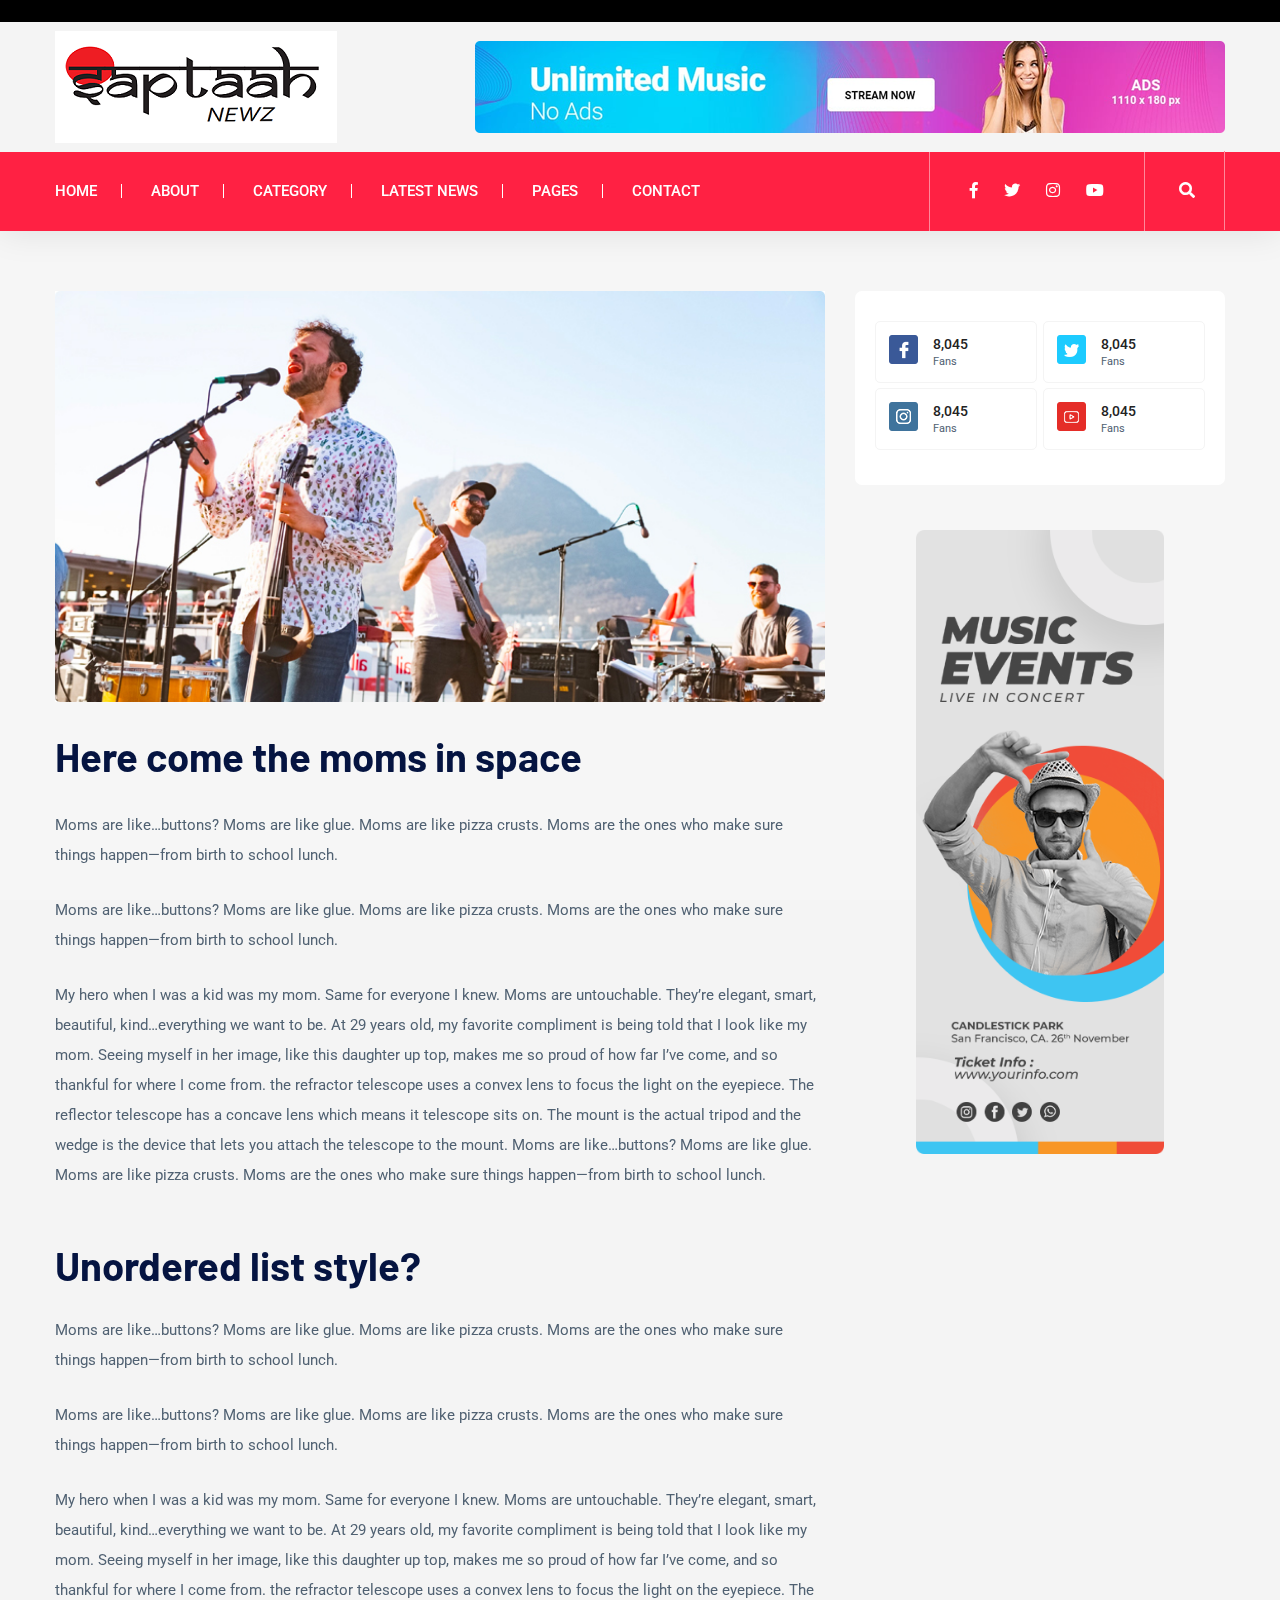
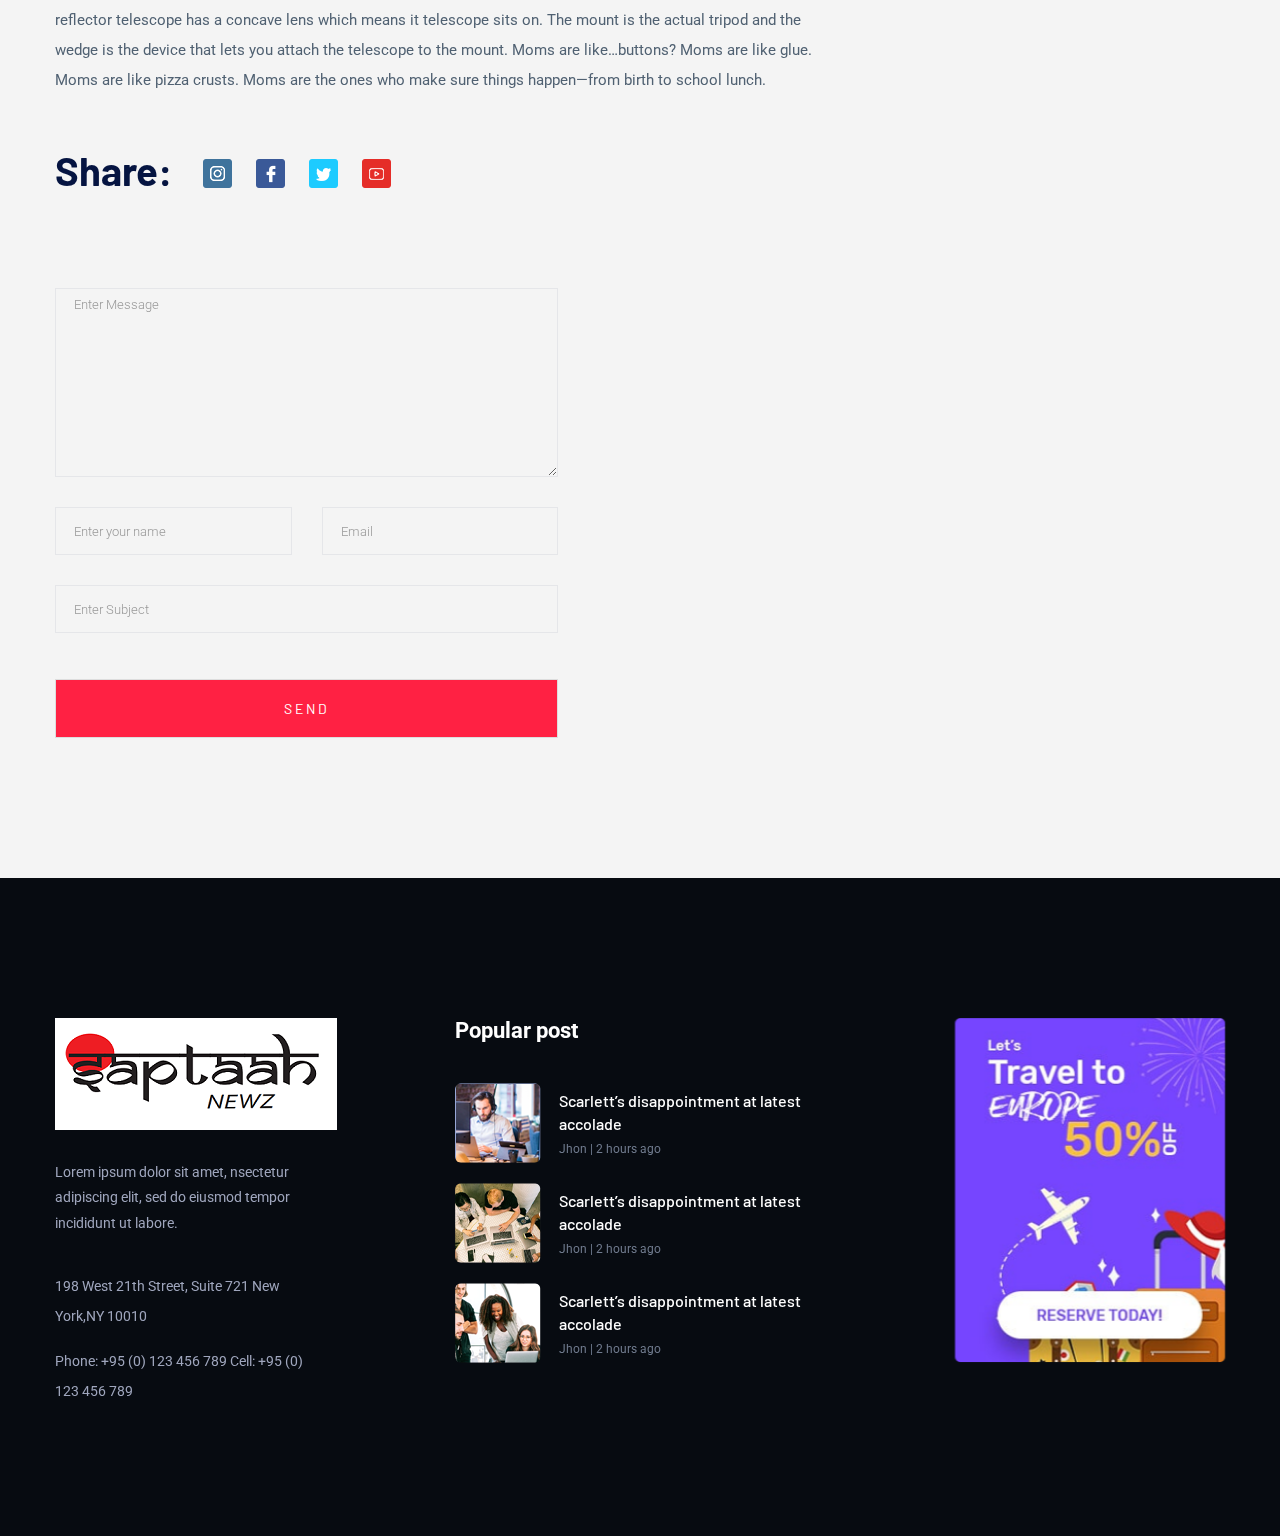
<file: latest_news.html>
<!doctype html>
<html class="no-js" lang="zxx">
<head>
    <meta charset="utf-8">
    <meta http-equiv="x-ua-compatible" content="ie=edge">
    <title>Saptaanews </title>
    <meta name="description" content="">
    <meta name="viewport" content="width=device-width, initial-scale=1">
    <link rel="manifest" href="site.webmanifest">
    <link rel="shortcut icon" type="image/x-icon" href="assets/img/favicon.ico">
    
    <!-- CSS here -->
    <link rel="stylesheet" href="assets/css/bootstrap.min.css">
    <link rel="stylesheet" href="assets/css/owl.carousel.min.css">
    <link rel="stylesheet" href="assets/css/ticker-style.css">
    <link rel="stylesheet" href="assets/css/flaticon.css">
    <link rel="stylesheet" href="assets/css/slicknav.css">
    <link rel="stylesheet" href="assets/css/animate.min.css">
    <link rel="stylesheet" href="assets/css/magnific-popup.css">
    <link rel="stylesheet" href="assets/css/fontawesome-all.min.css">
    <link rel="stylesheet" href="assets/css/themify-icons.css">
    <link rel="stylesheet" href="assets/css/slick.css">
    <link rel="stylesheet" href="assets/css/nice-select.css">
    <link rel="stylesheet" href="assets/css/style.css">
</head>
    
<body>
<!-- Preloader Start -->
<div id="preloader-active">
    <div class="preloader d-flex align-items-center justify-content-center">
        <div class="preloader-inner position-relative">
            <div class="preloader-circle"></div>
            <div class="preloader-img pere-text">
                <img src="assets/img/logo/Capture1.PNG" alt="">
            </div>
        </div>
    </div>
</div>
<!-- Preloader Start -->
<header>
    <!-- Header Start -->
    <div class="header-area">
        <div class="main-header ">
            <div class="header-top black-bg d-none d-sm-block">
                
            </div>
            <div class="header-mid gray-bg">
                <div class="container">
                    <div class="row d-flex align-items-center">
                        <!-- Logo -->
                        <div class="col-xl-3 col-lg-3 col-md-3 d-none d-md-block">
                            <div class="logo">
                                <a href="index.html"><img src="assets/img/logo/Capture1.PNG" alt=""></a>
                            </div>
                        </div>
                        <div class="col-xl-9 col-lg-9 col-md-9">
                            <div class="header-banner f-right ">
                                <img src="assets/img/gallery/header_card.png" alt="">
                            </div>
                        </div>
                    </div>
                </div>
            </div>
            <div class="header-bottom header-sticky">
                <div class="container">
                    <div class="row align-items-center">
                        <div class="col-xl-8 col-lg-8 col-md-12 header-flex">
                            <!-- sticky -->
                            <div class="sticky-logo">
                                <a href="index.html"><img src="assets/img/logo/Capture1.PNG" alt=""></a>
                            </div>
                            <!-- Main-menu -->
                            <div class="main-menu d-none d-md-block">
                                <nav>                  
                                    <ul id="navigation">
                                        <li><a href="index.html">Home</a></li>
                                        <li><a href="about.html">about</a></li>
                                        <li><a href="categori.html">Category</a></li>
                                        <li><a href="latest_news.html">Latest News</a></li>
                                        <li><a href="#">Pages</a>
                                            <ul class="submenu">
                                                <li><a href="blog.html">Blog</a></li>
                                                <li><a href="blog_details.html">Blog Details</a></li>
                                                <!-- <li><a href="elements.html">Element</a></li> -->
                                            </ul>
                                        </li>
                                        <li><a href="contact.html">Contact</a></li>
                                    </ul>
                                </nav>
                            </div>
                        </div>             
                        <div class="col-xl-4 col-lg-4 col-md-4">
                            <div class="header-right f-right d-none d-lg-block">
                                <!-- Heder social -->
                                <ul class="header-social">    
                                    <li><a href="https://www.fb.com/sai4ull"><i class="fab fa-facebook-f"></i></a></li>
                                    <li><a href="#"><i class="fab fa-twitter"></i></a></li>
                                    <li><a href="#"><i class="fab fa-instagram"></i></a></li>
                                    <li> <a href="#"><i class="fab fa-youtube"></i></a></li>
                                </ul>
                                <!-- Search Nav -->
                                <div class="nav-search search-switch">
                                    <i class="fa fa-search"></i>
                                </div>
                            </div>
                        </div>
                        <!-- Mobile Menu -->
                        <div class="col-12">
                            <div class="mobile_menu d-block d-md-none"></div>
                        </div>
                    </div>
                </div>
            </div>
        </div>
    </div>
    <!-- Header End -->
</header>
<main>
    <!-- About US Start -->
    <div class="about-area2 gray-bg pt-60 pb-60">
        <div class="container">
                <div class="row">
                    <div class="col-lg-8">
                        <!-- Trending Tittle -->
                        <div class="about-right mb-90">
                            <div class="about-img">
                                <img src="assets/img/trending/trending_top.jpg" alt="">
                            </div>
                            <div class="heading-news mb-30 pt-30">
                                <h3>Here come the moms in space</h3>
                            </div>
                            <div class="about-prea">
                                <p class="about-pera1 mb-25">Moms are like…buttons? Moms are like glue. Moms are like pizza crusts. Moms are the ones who make sure things happen—from birth to school lunch.</p>
                                <p class="about-pera1 mb-25">Moms are like…buttons? Moms are like glue. Moms are like pizza crusts. Moms are the ones who make sure things happen—from birth to school lunch.</p>
                                <p class="about-pera1 mb-25">
                                    My hero when I was a kid was my mom. Same for everyone I knew. Moms are untouchable. They’re elegant, smart, beautiful, kind…everything we want to be. At 29 years old, my favorite compliment is being told that I look like my mom. Seeing myself in her image, like this daughter up top, makes me so proud of how far I’ve come, and so thankful for where I come from.
                                    the refractor telescope uses a convex lens to focus the light on the eyepiece.
                                    The reflector telescope has a concave lens which means it telescope sits on. The mount is the actual tripod and the wedge is the device that lets you attach the telescope to the mount.
                                    Moms are like…buttons? Moms are like glue. Moms are like pizza crusts. Moms are the ones who make sure things happen—from birth to school lunch.</p>
                            </div> 
                            <div class="section-tittle mb-30 pt-30">
                                <h3>Unordered list style?</h3>
                            </div>
                            <div class="about-prea">
                                <p class="about-pera1 mb-25">Moms are like…buttons? Moms are like glue. Moms are like pizza crusts. Moms are the ones who make sure things happen—from birth to school lunch.</p>
                                <p class="about-pera1 mb-25">Moms are like…buttons? Moms are like glue. Moms are like pizza crusts. Moms are the ones who make sure things happen—from birth to school lunch.</p>
                                <p class="about-pera1 mb-25">
                                    My hero when I was a kid was my mom. Same for everyone I knew. Moms are untouchable. They’re elegant, smart, beautiful, kind…everything we want to be. At 29 years old, my favorite compliment is being told that I look like my mom. Seeing myself in her image, like this daughter up top, makes me so proud of how far I’ve come, and so thankful for where I come from.
                                    the refractor telescope uses a convex lens to focus the light on the eyepiece.
                                    The reflector telescope has a concave lens which means it telescope sits on. The mount is the actual tripod and the wedge is the device that lets you attach the telescope to the mount.
                                    Moms are like…buttons? Moms are like glue. Moms are like pizza crusts. Moms are the ones who make sure things happen—from birth to school lunch.</p>
                            </div>
                            <div class="social-share pt-30">
                                <div class="section-tittle">
                                    <h3 class="mr-20">Share:</h3>
                                    <ul>
                                        <li><a href="#"><img src="assets/img/news/icon-ins.png" alt=""></a></li>
                                        <li><a href="#"><img src="assets/img/news/icon-fb.png" alt=""></a></li>
                                        <li><a href="#"><img src="assets/img/news/icon-tw.png" alt=""></a></li>
                                        <li><a href="#"><img src="assets/img/news/icon-yo.png" alt=""></a></li>
                                    </ul>
                                </div>
                            </div>
                        </div>
                        <!-- From -->
                        <div class="row">
                            <div class="col-lg-8">
                                <form class="form-contact contact_form mb-80" action="contact_process.php" method="post" id="contactForm" novalidate="novalidate">
                                    <div class="row">
                                        <div class="col-12">
                                            <div class="form-group">
                                                <textarea class="form-control w-100 error" name="message" id="message" cols="30" rows="9" onfocus="this.placeholder = ''" onblur="this.placeholder = 'Enter Message'" placeholder="Enter Message"></textarea>
                                            </div>
                                        </div>
                                        <div class="col-sm-6">
                                            <div class="form-group">
                                                <input class="form-control error" name="name" id="name" type="text" onfocus="this.placeholder = ''" onblur="this.placeholder = 'Enter your name'" placeholder="Enter your name">
                                            </div>
                                        </div>
                                        <div class="col-sm-6">
                                            <div class="form-group">
                                                <input class="form-control error" name="email" id="email" type="email" onfocus="this.placeholder = ''" onblur="this.placeholder = 'Enter email address'" placeholder="Email">
                                            </div>
                                        </div>
                                        <div class="col-12">
                                            <div class="form-group">
                                                <input class="form-control error" name="subject" id="subject" type="text" onfocus="this.placeholder = ''" onblur="this.placeholder = 'Enter Subject'" placeholder="Enter Subject">
                                            </div>
                                        </div>
                                    </div>
                                    <div class="form-group mt-3">
                                        <button type="submit" class="button button-contactForm boxed-btn boxed-btn2">Send</button>
                                    </div>
                                </form>
                            </div>
                        </div>
                    </div>
                    <div class="col-lg-4">
                        <!-- Flow Socail -->
                        <div class="single-follow mb-45">
                            <div class="single-box">
                                <div class="follow-us d-flex align-items-center">
                                    <div class="follow-social">
                                        <a href="#"><img src="assets/img/news/icon-fb.png" alt=""></a>
                                    </div>
                                    <div class="follow-count">  
                                        <span>8,045</span>
                                        <p>Fans</p>
                                    </div>
                                </div> 
                                <div class="follow-us d-flex align-items-center">
                                    <div class="follow-social">
                                        <a href="#"><img src="assets/img/news/icon-tw.png" alt=""></a>
                                    </div>
                                    <div class="follow-count">
                                        <span>8,045</span>
                                        <p>Fans</p>
                                    </div>
                                </div>
                                    <div class="follow-us d-flex align-items-center">
                                    <div class="follow-social">
                                        <a href="#"><img src="assets/img/news/icon-ins.png" alt=""></a>
                                    </div>
                                    <div class="follow-count">
                                        <span>8,045</span>
                                        <p>Fans</p>
                                    </div>
                                </div>
                                <div class="follow-us d-flex align-items-center">
                                    <div class="follow-social">
                                        <a href="#"><img src="assets/img/news/icon-yo.png" alt=""></a>
                                    </div>
                                    <div class="follow-count">
                                        <span>8,045</span>
                                        <p>Fans</p>
                                    </div>
                                </div>
                            </div>
                        </div>
                        <!-- New Poster -->
                        <div class="news-poster d-none d-lg-block">
                            <img src="assets/img/news/news_card.jpg" alt="">
                        </div>
                    </div>
                </div>
        </div>
    </div>
    <!-- About US End -->
</main>
<footer>
    <!-- Footer Start-->
    <div class="footer-main footer-bg">
        <div class="footer-area footer-padding">
            <div class="container">
                <div class="row d-flex justify-content-between">
                    <div class="col-xl-3 col-lg-3 col-md-5 col-sm-8">
                        <div class="single-footer-caption mb-50">
                            <div class="single-footer-caption mb-30">
                                <!-- logo -->
                                <div class="footer-logo">
                                    <a href="index.html"><img src="assets/img/logo/Capture1.PNG" alt=""></a>
                                </div>
                                <div class="footer-tittle">
                                    <div class="footer-pera">
                                        <p class="info1">Lorem ipsum dolor sit amet, nsectetur adipiscing elit, sed do eiusmod tempor incididunt ut labore.</p>
                                        <p class="info2">198 West 21th Street, Suite 721 New York,NY 10010</p>
                                        <p class="info2">Phone: +95 (0) 123 456 789 Cell: +95 (0) 123 456 789</p>
                                </div>
                                </div>
                            </div>
                        </div>
                    </div>
                    <div class="col-xl-4 col-lg-4 col-md-5 col-sm-7">
                        <div class="single-footer-caption mb-50">
                            <div class="footer-tittle">
                                <h4>Popular post</h4>
                            </div>
                            <!-- Popular post -->
                            <div class="whats-right-single mb-20">
                                <div class="whats-right-img">
                                    <img src="assets/img/gallery/footer_post1.png" alt="">
                                </div>
                                <div class="whats-right-cap">
                                    <h4><a href="details.html">Scarlett’s disappointment at latest accolade</a></h4>
                                    <p>Jhon  |  2 hours ago</p> 
                                </div>
                            </div>
                            <!-- Popular post -->
                            <div class="whats-right-single mb-20">
                                <div class="whats-right-img">
                                    <img src="assets/img/gallery/footer_post2.png" alt="">
                                </div>
                                <div class="whats-right-cap">
                                    <h4><a href="details.html">Scarlett’s disappointment at latest accolade</a></h4>
                                    <p>Jhon  |  2 hours ago</p> 
                                </div>
                            </div>
                            <!-- Popular post -->
                            <div class="whats-right-single mb-20">
                                <div class="whats-right-img">
                                    <img src="assets/img/gallery/footer_post3.png" alt="">
                                </div>
                                <div class="whats-right-cap">
                                    <h4><a href="details.html">Scarlett’s disappointment at latest accolade</a></h4>
                                    <p>Jhon  |  2 hours ago</p> 
                                </div>
                            </div>
                        </div>
                    </div>
                    <div class="col-xl-3 col-lg-3 col-md-5 col-sm-7">
                        <div class="single-footer-caption mb-50">
                            <div class="banner">
                                <img src="assets/img/gallery/body_card4.png" alt="">
                            </div>
                        </div>
                    </div>
                </div>
            </div>
        </div>
       
</footer>
<!-- Search model Begin -->
<div class="search-model-box">
    <div class="d-flex align-items-center h-100 justify-content-center">
        <div class="search-close-btn">+</div>
        <form class="search-model-form">
            <input type="text" id="search-input" placeholder="Searching key.....">
        </form>
    </div>
</div>
<!-- Search model end -->

<!-- JS here -->

    <script src="./assets/js/vendor/modernizr-3.5.0.min.js"></script>
    <!-- Jquery, Popper, Bootstrap -->
    <script src="./assets/js/vendor/jquery-1.12.4.min.js"></script>
    <script src="./assets/js/popper.min.js"></script>
    <script src="./assets/js/bootstrap.min.js"></script>
    <!-- Jquery Mobile Menu -->
    <script src="./assets/js/jquery.slicknav.min.js"></script>

    <!-- Jquery Slick , Owl-Carousel Plugins -->
    <script src="./assets/js/owl.carousel.min.js"></script>
    <script src="./assets/js/slick.min.js"></script>
    <!-- Date Picker -->
    <script src="./assets/js/gijgo.min.js"></script>
    <!-- One Page, Animated-HeadLin -->
    <script src="./assets/js/wow.min.js"></script>
    <script src="./assets/js/animated.headline.js"></script>
    <script src="./assets/js/jquery.magnific-popup.js"></script>

    <!-- Scrollup, nice-select, sticky -->
    <script src="./assets/js/jquery.scrollUp.min.js"></script>
    <script src="./assets/js/jquery.nice-select.min.js"></script>
    <script src="./assets/js/jquery.sticky.js"></script>
    
    <!-- contact js -->
    <script src="./assets/js/contact.js"></script>
    <script src="./assets/js/jquery.form.js"></script>
    <script src="./assets/js/jquery.validate.min.js"></script>
    <script src="./assets/js/mail-script.js"></script>
    <script src="./assets/js/jquery.ajaxchimp.min.js"></script>
    
    <!-- Jquery Plugins, main Jquery -->	
    <script src="./assets/js/plugins.js"></script>
    <script src="./assets/js/main.js"></script>
    
</body>
</html>
</file>
<file: assets/css/ticker-style.css>
/* Ticker Styling */
.ticker-wrapper.has-js {
    margin: 0;
    padding: 0;
    width: 780px;
    height: 32px;
    display: block;
    -webkit-border-radius: 15px;
    -moz-border-radius: 15px;
    border-radius: 15px;
    background-color:inherit;
    font-size: inherit;
}
.ticker {
    width: 710px;
    height: 23px;
    display: block;
    position: relative;
    overflow: hidden;
    background-color: #fff;
    @media #{$xs}{
        width: 200px;
    }
}
.ticker-title {
padding-top: 9px;
color: #990000;
font-weight: bold;
background-color: #fff;
text-transform: capitalize;
}
.ticker-content {
    margin: 0px;
    /* padding-top: 9px; */
    position: absolute;
    color: #506172;
    font-weight: normal;
    background-color: #fff;
    overflow: hidden;
    white-space: nowrap;
    font-family: "Roboto",sans-serif;
    font-size: 16px;
}
.ticker-content:focus {
 none;
}
.ticker-content a {
text-decoration: none;
color: #1F527B;
}
.ticker-content a:hover {
text-decoration: underline;
color: #0D3059;
}
.ticker-swipe {
padding-top: 9px;
position: absolute;
top: 0px;
background-color: #fff;
display: block;
width: 800px;
height: 23px;
}
.ticker-swipe span {
margin-left: 1px;
background-color: #fff;
border-bottom: 1px solid #1F527B;
height: 12px;
width: 7px;
display: block;
}
.ticker-controls {
padding: 8px 0px 0px 0px;
list-style-type: none;
float: left;
}
.ticker-controls li {
padding: 0px;
margin-left: 5px;
float: left;
cursor: pointer;
height: 16px;
width: 16px;
display: block;
}

.ticker-controls li.jnt-play-pause {
background-image: url('../images/controls.png');
background-position: 32px 16px;
}
.ticker-controls li.jnt-play-pause.over {
background-position: 32px 32px;
}
.ticker-controls li.jnt-play-pause.down {
background-position: 32px 0px;
}
.ticker-controls li.jnt-play-pause.paused {
background-image: url('../images/controls.png');
background-position: 48px 16px;
}
.ticker-controls li.jnt-play-pause.paused.over {
background-position: 48px 32px;
}
.ticker-controls li.jnt-play-pause.paused.down {
background-position: 48px 0px;
}
.ticker-controls li.jnt-prev {
background-image: url('../images/controls.png');
background-position: 0px 16px;
}
.ticker-controls li.jnt-prev.over {
background-position: 0px 32px;
}
.ticker-controls li.jnt-prev.down {
background-position: 0px 0px;
}
.ticker-controls li.jnt-next {
background-image: url('../images/controls.png');
background-position: 16px 16px;
}
.ticker-controls li.jnt-next.over {
background-position: 16px 32px;
}
.ticker-controls li.jnt-next.down {
background-position: 16px 0px;
}
.js-hidden {
display: none;
}
.no-js-news {
padding: 10px 0px 0px 45px;
color: #fff;
}
.left .ticker-swipe {
/*left: 80px;*/
}
.left .ticker-controls, .left .ticker-content, .left .ticker-title, .left .ticker {
float: left;
}
.left .ticker-controls {
padding-left: 6px;
}
.right .ticker-swipe {
/*right: 80px;*/
}
.right .ticker-controls, .right .ticker-content, .right .ticker-title, .right .ticker {
float: right;
}
.right .ticker-controls {
padding-right: 6px;
}
</file>
<file: assets/css/flaticon.css>
/*
  	Flaticon icon font: Flaticon
  	Creation date: 12/04/2020 09:42
  	*/

@font-face {
  font-family: "Flaticon";
  src: url("../fonts/Flaticon.eot");
  src: url("../fonts/Flaticon.eot?#iefix") format("embedded-opentype"),
       url("../fonts/Flaticon.woff2") format("woff2"),
       url("../fonts/Flaticon.woff") format("woff"),
       url("../fonts/Flaticon.ttf") format("truetype"),
       url("../fonts/Flaticon.svg#Flaticon") format("svg");
  font-weight: normal;
  font-style: normal;
}

@media screen and (-webkit-min-device-pixel-ratio:0) {
  @font-face {
    font-family: "Flaticon";
    src: url("../fonts/Flaticon.svg#Flaticon") format("svg");
  }
}

[class^="flaticon-"]:before, [class*=" flaticon-"]:before,
[class^="flaticon-"]:after, [class*=" flaticon-"]:after {   
  font-family: Flaticon;
font-style: normal;
}

.flaticon-energy:before { content: "\f100"; }
.flaticon-calendar:before { content: "\f101"; }
.flaticon-play-button:before { content: "\f102"; }
</file>
<file: assets/css/themify-icons.css>
@font-face {
	font-family: 'themify';
	src:url('../fonts/themify.eot?-fvbane');


	src:url('../fonts/themify.eot?#iefix-fvbane') format('embedded-opentype'),
		url('../fonts/themify.woff?-fvbane') format('woff'),
		url('../fonts/themify.ttf?-fvbane') format('truetype'),
		url('../fonts/themify.svg?-fvbane#themify') format('svg');
	font-weight: normal;
	font-style: normal;
}

[class^="ti-"], [class*=" ti-"] {
	font-family: 'themify';
	speak: none;
	font-style: normal;
	font-weight: normal;
	font-variant: normal;
	text-transform: none;
	line-height: 1;

	/* Better Font Rendering =========== */
	-webkit-font-smoothing: antialiased;
	-moz-osx-font-smoothing: grayscale;
}

.ti-wand:before {
	content: "\e600";
}
.ti-volume:before {
	content: "\e601";
}
.ti-user:before {
	content: "\e602";
}
.ti-unlock:before {
	content: "\e603";
}
.ti-unlink:before {
	content: "\e604";
}
.ti-trash:before {
	content: "\e605";
}
.ti-thought:before {
	content: "\e606";
}
.ti-target:before {
	content: "\e607";
}
.ti-tag:before {
	content: "\e608";
}
.ti-tablet:before {
	content: "\e609";
}
.ti-star:before {
	content: "\e60a";
}
.ti-spray:before {
	content: "\e60b";
}
.ti-signal:before {
	content: "\e60c";
}
.ti-shopping-cart:before {
	content: "\e60d";
}
.ti-shopping-cart-full:before {
	content: "\e60e";
}
.ti-settings:before {
	content: "\e60f";
}
.ti-search:before {
	content: "\e610";
}
.ti-zoom-in:before {
	content: "\e611";
}
.ti-zoom-out:before {
	content: "\e612";
}
.ti-cut:before {
	content: "\e613";
}
.ti-ruler:before {
	content: "\e614";
}
.ti-ruler-pencil:before {
	content: "\e615";
}
.ti-ruler-alt:before {
	content: "\e616";
}
.ti-bookmark:before {
	content: "\e617";
}
.ti-bookmark-alt:before {
	content: "\e618";
}
.ti-reload:before {
	content: "\e619";
}
.ti-plus:before {
	content: "\e61a";
}
.ti-pin:before {
	content: "\e61b";
}
.ti-pencil:before {
	content: "\e61c";
}
.ti-pencil-alt:before {
	content: "\e61d";
}
.ti-paint-roller:before {
	content: "\e61e";
}
.ti-paint-bucket:before {
	content: "\e61f";
}
.ti-na:before {
	content: "\e620";
}
.ti-mobile:before {
	content: "\e621";
}
.ti-minus:before {
	content: "\e622";
}
.ti-medall:before {
	content: "\e623";
}
.ti-medall-alt:before {
	content: "\e624";
}
.ti-marker:before {
	content: "\e625";
}
.ti-marker-alt:before {
	content: "\e626";
}
.ti-arrow-up:before {
	content: "\e627";
}
.ti-arrow-right:before {
	content: "\e628";
}
.ti-arrow-left:before {
	content: "\e629";
}
.ti-arrow-down:before {
	content: "\e62a";
}
.ti-lock:before {
	content: "\e62b";
}
.ti-location-arrow:before {
	content: "\e62c";
}
.ti-link:before {
	content: "\e62d";
}
.ti-layout:before {
	content: "\e62e";
}
.ti-layers:before {
	content: "\e62f";
}
.ti-layers-alt:before {
	content: "\e630";
}
.ti-key:before {
	content: "\e631";
}
.ti-import:before {
	content: "\e632";
}
.ti-image:before {
	content: "\e633";
}
.ti-heart:before {
	content: "\e634";
}
.ti-heart-broken:before {
	content: "\e635";
}
.ti-hand-stop:before {
	content: "\e636";
}
.ti-hand-open:before {
	content: "\e637";
}
.ti-hand-drag:before {
	content: "\e638";
}
.ti-folder:before {
	content: "\e639";
}
.ti-flag:before {
	content: "\e63a";
}
.ti-flag-alt:before {
	content: "\e63b";
}
.ti-flag-alt-2:before {
	content: "\e63c";
}
.ti-eye:before {
	content: "\e63d";
}
.ti-export:before {
	content: "\e63e";
}
.ti-exchange-vertical:before {
	content: "\e63f";
}
.ti-desktop:before {
	content: "\e640";
}
.ti-cup:before {
	content: "\e641";
}
.ti-crown:before {
	content: "\e642";
}
.ti-comments:before {
	content: "\e643";
}
.ti-comment:before {
	content: "\e644";
}
.ti-comment-alt:before {
	content: "\e645";
}
.ti-close:before {
	content: "\e646";
}
.ti-clip:before {
	content: "\e647";
}
.ti-angle-up:before {
	content: "\e648";
}
.ti-angle-right:before {
	content: "\e649";
}
.ti-angle-left:before {
	content: "\e64a";
}
.ti-angle-down:before {
	content: "\e64b";
}
.ti-check:before {
	content: "\e64c";
}
.ti-check-box:before {
	content: "\e64d";
}
.ti-camera:before {
	content: "\e64e";
}
.ti-announcement:before {
	content: "\e64f";
}
.ti-brush:before {
	content: "\e650";
}
.ti-briefcase:before {
	content: "\e651";
}
.ti-bolt:before {
	content: "\e652";
}
.ti-bolt-alt:before {
	content: "\e653";
}
.ti-blackboard:before {
	content: "\e654";
}
.ti-bag:before {
	content: "\e655";
}
.ti-move:before {
	content: "\e656";
}
.ti-arrows-vertical:before {
	content: "\e657";
}
.ti-arrows-horizontal:before {
	content: "\e658";
}
.ti-fullscreen:before {
	content: "\e659";
}
.ti-arrow-top-right:before {
	content: "\e65a";
}
.ti-arrow-top-left:before {
	content: "\e65b";
}
.ti-arrow-circle-up:before {
	content: "\e65c";
}
.ti-arrow-circle-right:before {
	content: "\e65d";
}
.ti-arrow-circle-left:before {
	content: "\e65e";
}
.ti-arrow-circle-down:before {
	content: "\e65f";
}
.ti-angle-double-up:before {
	content: "\e660";
}
.ti-angle-double-right:before {
	content: "\e661";
}
.ti-angle-double-left:before {
	content: "\e662";
}
.ti-angle-double-down:before {
	content: "\e663";
}
.ti-zip:before {
	content: "\e664";
}
.ti-world:before {
	content: "\e665";
}
.ti-wheelchair:before {
	content: "\e666";
}
.ti-view-list:before {
	content: "\e667";
}
.ti-view-list-alt:before {
	content: "\e668";
}
.ti-view-grid:before {
	content: "\e669";
}
.ti-uppercase:before {
	content: "\e66a";
}
.ti-upload:before {
	content: "\e66b";
}
.ti-underline:before {
	content: "\e66c";
}
.ti-truck:before {
	content: "\e66d";
}
.ti-timer:before {
	content: "\e66e";
}
.ti-ticket:before {
	content: "\e66f";
}
.ti-thumb-up:before {
	content: "\e670";
}
.ti-thumb-down:before {
	content: "\e671";
}
.ti-text:before {
	content: "\e672";
}
.ti-stats-up:before {
	content: "\e673";
}
.ti-stats-down:before {
	content: "\e674";
}
.ti-split-v:before {
	content: "\e675";
}
.ti-split-h:before {
	content: "\e676";
}
.ti-smallcap:before {
	content: "\e677";
}
.ti-shine:before {
	content: "\e678";
}
.ti-shift-right:before {
	content: "\e679";
}
.ti-shift-left:before {
	content: "\e67a";
}
.ti-shield:before {
	content: "\e67b";
}
.ti-notepad:before {
	content: "\e67c";
}
.ti-server:before {
	content: "\e67d";
}
.ti-quote-right:before {
	content: "\e67e";
}
.ti-quote-left:before {
	content: "\e67f";
}
.ti-pulse:before {
	content: "\e680";
}
.ti-printer:before {
	content: "\e681";
}
.ti-power-off:before {
	content: "\e682";
}
.ti-plug:before {
	content: "\e683";
}
.ti-pie-chart:before {
	content: "\e684";
}
.ti-paragraph:before {
	content: "\e685";
}
.ti-panel:before {
	content: "\e686";
}
.ti-package:before {
	content: "\e687";
}
.ti-music:before {
	content: "\e688";
}
.ti-music-alt:before {
	content: "\e689";
}
.ti-mouse:before {
	content: "\e68a";
}
.ti-mouse-alt:before {
	content: "\e68b";
}
.ti-money:before {
	content: "\e68c";
}
.ti-microphone:before {
	content: "\e68d";
}
.ti-menu:before {
	content: "\e68e";
}
.ti-menu-alt:before {
	content: "\e68f";
}
.ti-map:before {
	content: "\e690";
}
.ti-map-alt:before {
	content: "\e691";
}
.ti-loop:before {
	content: "\e692";
}
.ti-location-pin:before {
	content: "\e693";
}
.ti-list:before {
	content: "\e694";
}
.ti-light-bulb:before {
	content: "\e695";
}
.ti-Italic:before {
	content: "\e696";
}
.ti-info:before {
	content: "\e697";
}
.ti-infinite:before {
	content: "\e698";
}
.ti-id-badge:before {
	content: "\e699";
}
.ti-hummer:before {
	content: "\e69a";
}
.ti-home:before {
	content: "\e69b";
}
.ti-help:before {
	content: "\e69c";
}
.ti-headphone:before {
	content: "\e69d";
}
.ti-harddrives:before {
	content: "\e69e";
}
.ti-harddrive:before {
	content: "\e69f";
}
.ti-gift:before {
	content: "\e6a0";
}
.ti-game:before {
	content: "\e6a1";
}
.ti-filter:before {
	content: "\e6a2";
}
.ti-files:before {
	content: "\e6a3";
}
.ti-file:before {
	content: "\e6a4";
}
.ti-eraser:before {
	content: "\e6a5";
}
.ti-envelope:before {
	content: "\e6a6";
}
.ti-download:before {
	content: "\e6a7";
}
.ti-direction:before {
	content: "\e6a8";
}
.ti-direction-alt:before {
	content: "\e6a9";
}
.ti-dashboard:before {
	content: "\e6aa";
}
.ti-control-stop:before {
	content: "\e6ab";
}
.ti-control-shuffle:before {
	content: "\e6ac";
}
.ti-control-play:before {
	content: "\e6ad";
}
.ti-control-pause:before {
	content: "\e6ae";
}
.ti-control-forward:before {
	content: "\e6af";
}
.ti-control-backward:before {
	content: "\e6b0";
}
.ti-cloud:before {
	content: "\e6b1";
}
.ti-cloud-up:before {
	content: "\e6b2";
}
.ti-cloud-down:before {
	content: "\e6b3";
}
.ti-clipboard:before {
	content: "\e6b4";
}
.ti-car:before {
	content: "\e6b5";
}
.ti-calendar:before {
	content: "\e6b6";
}
.ti-book:before {
	content: "\e6b7";
}
.ti-bell:before {
	content: "\e6b8";
}
.ti-basketball:before {
	content: "\e6b9";
}
.ti-bar-chart:before {
	content: "\e6ba";
}
.ti-bar-chart-alt:before {
	content: "\e6bb";
}
.ti-back-right:before {
	content: "\e6bc";
}
.ti-back-left:before {
	content: "\e6bd";
}
.ti-arrows-corner:before {
	content: "\e6be";
}
.ti-archive:before {
	content: "\e6bf";
}
.ti-anchor:before {
	content: "\e6c0";
}
.ti-align-right:before {
	content: "\e6c1";
}
.ti-align-left:before {
	content: "\e6c2";
}
.ti-align-justify:before {
	content: "\e6c3";
}
.ti-align-center:before {
	content: "\e6c4";
}
.ti-alert:before {
	content: "\e6c5";
}
.ti-alarm-clock:before {
	content: "\e6c6";
}
.ti-agenda:before {
	content: "\e6c7";
}
.ti-write:before {
	content: "\e6c8";
}
.ti-window:before {
	content: "\e6c9";
}
.ti-widgetized:before {
	content: "\e6ca";
}
.ti-widget:before {
	content: "\e6cb";
}
.ti-widget-alt:before {
	content: "\e6cc";
}
.ti-wallet:before {
	content: "\e6cd";
}
.ti-video-clapper:before {
	content: "\e6ce";
}
.ti-video-camera:before {
	content: "\e6cf";
}
.ti-vector:before {
	content: "\e6d0";
}
.ti-themify-logo:before {
	content: "\e6d1";
}
.ti-themify-favicon:before {
	content: "\e6d2";
}
.ti-themify-favicon-alt:before {
	content: "\e6d3";
}
.ti-support:before {
	content: "\e6d4";
}
.ti-stamp:before {
	content: "\e6d5";
}
.ti-split-v-alt:before {
	content: "\e6d6";
}
.ti-slice:before {
	content: "\e6d7";
}
.ti-shortcode:before {
	content: "\e6d8";
}
.ti-shift-right-alt:before {
	content: "\e6d9";
}
.ti-shift-left-alt:before {
	content: "\e6da";
}
.ti-ruler-alt-2:before {
	content: "\e6db";
}
.ti-receipt:before {
	content: "\e6dc";
}
.ti-pin2:before {
	content: "\e6dd";
}
.ti-pin-alt:before {
	content: "\e6de";
}
.ti-pencil-alt2:before {
	content: "\e6df";
}
.ti-palette:before {
	content: "\e6e0";
}
.ti-more:before {
	content: "\e6e1";
}
.ti-more-alt:before {
	content: "\e6e2";
}
.ti-microphone-alt:before {
	content: "\e6e3";
}
.ti-magnet:before {
	content: "\e6e4";
}
.ti-line-double:before {
	content: "\e6e5";
}
.ti-line-dotted:before {
	content: "\e6e6";
}
.ti-line-dashed:before {
	content: "\e6e7";
}
.ti-layout-width-full:before {
	content: "\e6e8";
}
.ti-layout-width-default:before {
	content: "\e6e9";
}
.ti-layout-width-default-alt:before {
	content: "\e6ea";
}
.ti-layout-tab:before {
	content: "\e6eb";
}
.ti-layout-tab-window:before {
	content: "\e6ec";
}
.ti-layout-tab-v:before {
	content: "\e6ed";
}
.ti-layout-tab-min:before {
	content: "\e6ee";
}
.ti-layout-slider:before {
	content: "\e6ef";
}
.ti-layout-slider-alt:before {
	content: "\e6f0";
}
.ti-layout-sidebar-right:before {
	content: "\e6f1";
}
.ti-layout-sidebar-none:before {
	content: "\e6f2";
}
.ti-layout-sidebar-left:before {
	content: "\e6f3";
}
.ti-layout-placeholder:before {
	content: "\e6f4";
}
.ti-layout-menu:before {
	content: "\e6f5";
}
.ti-layout-menu-v:before {
	content: "\e6f6";
}
.ti-layout-menu-separated:before {
	content: "\e6f7";
}
.ti-layout-menu-full:before {
	content: "\e6f8";
}
.ti-layout-media-right-alt:before {
	content: "\e6f9";
}
.ti-layout-media-right:before {
	content: "\e6fa";
}
.ti-layout-media-overlay:before {
	content: "\e6fb";
}
.ti-layout-media-overlay-alt:before {
	content: "\e6fc";
}
.ti-layout-media-overlay-alt-2:before {
	content: "\e6fd";
}
.ti-layout-media-left-alt:before {
	content: "\e6fe";
}
.ti-layout-media-left:before {
	content: "\e6ff";
}
.ti-layout-media-center-alt:before {
	content: "\e700";
}
.ti-layout-media-center:before {
	content: "\e701";
}
.ti-layout-list-thumb:before {
	content: "\e702";
}
.ti-layout-list-thumb-alt:before {
	content: "\e703";
}
.ti-layout-list-post:before {
	content: "\e704";
}
.ti-layout-list-large-image:before {
	content: "\e705";
}
.ti-layout-line-solid:before {
	content: "\e706";
}
.ti-layout-grid4:before {
	content: "\e707";
}
.ti-layout-grid3:before {
	content: "\e708";
}
.ti-layout-grid2:before {
	content: "\e709";
}
.ti-layout-grid2-thumb:before {
	content: "\e70a";
}
.ti-layout-cta-right:before {
	content: "\e70b";
}
.ti-layout-cta-left:before {
	content: "\e70c";
}
.ti-layout-cta-center:before {
	content: "\e70d";
}
.ti-layout-cta-btn-right:before {
	content: "\e70e";
}
.ti-layout-cta-btn-left:before {
	content: "\e70f";
}
.ti-layout-column4:before {
	content: "\e710";
}
.ti-layout-column3:before {
	content: "\e711";
}
.ti-layout-column2:before {
	content: "\e712";
}
.ti-layout-accordion-separated:before {
	content: "\e713";
}
.ti-layout-accordion-merged:before {
	content: "\e714";
}
.ti-layout-accordion-list:before {
	content: "\e715";
}
.ti-ink-pen:before {
	content: "\e716";
}
.ti-info-alt:before {
	content: "\e717";
}
.ti-help-alt:before {
	content: "\e718";
}
.ti-headphone-alt:before {
	content: "\e719";
}
.ti-hand-point-up:before {
	content: "\e71a";
}
.ti-hand-point-right:before {
	content: "\e71b";
}
.ti-hand-point-left:before {
	content: "\e71c";
}
.ti-hand-point-down:before {
	content: "\e71d";
}
.ti-gallery:before {
	content: "\e71e";
}
.ti-face-smile:before {
	content: "\e71f";
}
.ti-face-sad:before {
	content: "\e720";
}
.ti-credit-card:before {
	content: "\e721";
}
.ti-control-skip-forward:before {
	content: "\e722";
}
.ti-control-skip-backward:before {
	content: "\e723";
}
.ti-control-record:before {
	content: "\e724";
}
.ti-control-eject:before {
	content: "\e725";
}
.ti-comments-smiley:before {
	content: "\e726";
}
.ti-brush-alt:before {
	content: "\e727";
}
.ti-youtube:before {
	content: "\e728";
}
.ti-vimeo:before {
	content: "\e729";
}
.ti-twitter:before {
	content: "\e72a";
}
.ti-time:before {
	content: "\e72b";
}
.ti-tumblr:before {
	content: "\e72c";
}
.ti-skype:before {
	content: "\e72d";
}
.ti-share:before {
	content: "\e72e";
}
.ti-share-alt:before {
	content: "\e72f";
}
.ti-rocket:before {
	content: "\e730";
}
.ti-pinterest:before {
	content: "\e731";
}
.ti-new-window:before {
	content: "\e732";
}
.ti-microsoft:before {
	content: "\e733";
}
.ti-list-ol:before {
	content: "\e734";
}
.ti-linkedin:before {
	content: "\e735";
}
.ti-layout-sidebar-2:before {
	content: "\e736";
}
.ti-layout-grid4-alt:before {
	content: "\e737";
}
.ti-layout-grid3-alt:before {
	content: "\e738";
}
.ti-layout-grid2-alt:before {
	content: "\e739";
}
.ti-layout-column4-alt:before {
	content: "\e73a";
}
.ti-layout-column3-alt:before {
	content: "\e73b";
}
.ti-layout-column2-alt:before {
	content: "\e73c";
}
.ti-instagram:before {
	content: "\e73d";
}
.ti-google:before {
	content: "\e73e";
}
.ti-github:before {
	content: "\e73f";
}
.ti-flickr:before {
	content: "\e740";
}
.ti-facebook:before {
	content: "\e741";
}
.ti-dropbox:before {
	content: "\e742";
}
.ti-dribbble:before {
	content: "\e743";
}
.ti-apple:before {
	content: "\e744";
}
.ti-android:before {
	content: "\e745";
}
.ti-save:before {
	content: "\e746";
}
.ti-save-alt:before {
	content: "\e747";
}
.ti-yahoo:before {
	content: "\e748";
}
.ti-wordpress:before {
	content: "\e749";
}
.ti-vimeo-alt:before {
	content: "\e74a";
}
.ti-twitter-alt:before {
	content: "\e74b";
}
.ti-tumblr-alt:before {
	content: "\e74c";
}
.ti-trello:before {
	content: "\e74d";
}
.ti-stack-overflow:before {
	content: "\e74e";
}
.ti-soundcloud:before {
	content: "\e74f";
}
.ti-sharethis:before {
	content: "\e750";
}
.ti-sharethis-alt:before {
	content: "\e751";
}
.ti-reddit:before {
	content: "\e752";
}
.ti-pinterest-alt:before {
	content: "\e753";
}
.ti-microsoft-alt:before {
	content: "\e754";
}
.ti-linux:before {
	content: "\e755";
}
.ti-jsfiddle:before {
	content: "\e756";
}
.ti-joomla:before {
	content: "\e757";
}
.ti-html5:before {
	content: "\e758";
}
.ti-flickr-alt:before {
	content: "\e759";
}
.ti-email:before {
	content: "\e75a";
}
.ti-drupal:before {
	content: "\e75b";
}
.ti-dropbox-alt:before {
	content: "\e75c";
}
.ti-css3:before {
	content: "\e75d";
}
.ti-rss:before {
	content: "\e75e";
}
.ti-rss-alt:before {
	content: "\e75f";
}
</file>
<file: assets/css/nice-select.css>
.nice-select {
  -webkit-tap-highlight-color: transparent;
  background-color: #fff;
  border-radius: 5px;
  border: solid 1px #e8e8e8;
  box-sizing: border-box;
  clear: both;
  cursor: pointer;
  display: block;
  float: left;
  font-family: inherit;
  font-size: 14px;
  font-weight: normal;
  height: 42px;
  line-height: 40px;
  outline: none;
  padding-left: 18px;
  padding-right: 30px;
  position: relative;
  text-align: left !important;
  -webkit-transition: all 0.2s ease-in-out;
  transition: all 0.2s ease-in-out;
  -webkit-user-select: none;
     -moz-user-select: none;
      -ms-user-select: none;
          user-select: none;
  white-space: nowrap;
  width: auto; }
  .nice-select:hover {
    border-color: #dbdbdb; }
  .nice-select:active, .nice-select.open, .nice-select:focus {
    border-color: #999; }
  .nice-select:after {
    border-bottom: 2px solid #999;
    border-right: 2px solid #999;
    content: '';
    display: block;
    height: 5px;
    margin-top: -4px;
    pointer-events: none;
    position: absolute;
    right: 12px;
    top: 50%;
    -webkit-transform-origin: 66% 66%;
        -ms-transform-origin: 66% 66%;
            transform-origin: 66% 66%;
    -webkit-transform: rotate(45deg);
        -ms-transform: rotate(45deg);
            transform: rotate(45deg);
    -webkit-transition: all 0.15s ease-in-out;
    transition: all 0.15s ease-in-out;
    width: 5px; }
  .nice-select.open:after {
    -webkit-transform: rotate(-135deg);
        -ms-transform: rotate(-135deg);
            transform: rotate(-135deg); }
  .nice-select.open .list {
    opacity: 1;
    pointer-events: auto;
    -webkit-transform: scale(1) translateY(0);
        -ms-transform: scale(1) translateY(0);
            transform: scale(1) translateY(0); }
  .nice-select.disabled {
    border-color: #ededed;
    color: #999;
    pointer-events: none; }
    .nice-select.disabled:after {
      border-color: #cccccc; }
  .nice-select.wide {
    width: 100%; }
    .nice-select.wide .list {
      left: 0 !important;
      right: 0 !important; }
  .nice-select.right {
    float: right; }
    .nice-select.right .list {
      left: auto;
      right: 0; }
  .nice-select.small {
    font-size: 12px;
    height: 36px;
    line-height: 34px; }
    .nice-select.small:after {
      height: 4px;
      width: 4px; }
    .nice-select.small .option {
      line-height: 34px;
      min-height: 34px; }
  .nice-select .list {
    background-color: #fff;
    border-radius: 5px;
    box-shadow: 0 0 0 1px rgba(68, 68, 68, 0.11);
    box-sizing: border-box;
    margin-top: 4px;
    opacity: 0;
    overflow: hidden;
    padding: 0;
    pointer-events: none;
    position: absolute;
    top: 100%;
    left: 0;
    -webkit-transform-origin: 50% 0;
        -ms-transform-origin: 50% 0;
            transform-origin: 50% 0;
    -webkit-transform: scale(0.75) translateY(-21px);
        -ms-transform: scale(0.75) translateY(-21px);
            transform: scale(0.75) translateY(-21px);
    -webkit-transition: all 0.2s cubic-bezier(0.5, 0, 0, 1.25), opacity 0.15s ease-out;
    transition: all 0.2s cubic-bezier(0.5, 0, 0, 1.25), opacity 0.15s ease-out;
    z-index: 9; }
    .nice-select .list:hover .option:not(:hover) {
      background-color: transparent !important; }
  .nice-select .option {
    cursor: pointer;
    font-weight: 400;
    line-height: 40px;
    list-style: none;
    min-height: 40px;
    outline: none;
    padding-left: 18px;
    padding-right: 29px;
    text-align: left;
    -webkit-transition: all 0.2s;
    transition: all 0.2s; }
    .nice-select .option:hover, .nice-select .option.focus, .nice-select .option.selected.focus {
      background-color: #f6f6f6; }
    .nice-select .option.selected {
      font-weight: bold; }
    .nice-select .option.disabled {
      background-color: transparent;
      color: #999;
      cursor: default; }

.no-csspointerevents .nice-select .list {
  display: none; }

.no-csspointerevents .nice-select.open .list {
  display: block; }
</file>
<file: assets/css/style.css>
@import url("https://fonts.googleapis.com/css?family=Inconsolata:700");@import url("https://fonts.googleapis.com/css?family=Barlow:300,400,500,600,700,800,900|Roboto:100,300,400,500,700&display=swap");.colorb{color:#0077b5}.colorg{color:#13c600}.colorr{color:#ed4141}.bgb{background:#0077b5}.bgg{background:#13c600}.bgr{background:#ed4141}.bgbeg{background:#8a3ab9}.top-bg{background:#0000}.white-bg{background:#ffffff}.gray-bg{background:#f4f4f4}.gray-bg{background:#f4f4f4}.white-bg{background:#fff}.black-bg{background:#000}.theme-bg{background:#ff2143}.brand-bg{background:#f1f4fa}.testimonial-bg{background:#f9fafc}.white-color{color:#fff}.black-color{color:#000}.theme-color{color:#ff2143}.boxed-btn{background:#fff;color:#ff2143 !important;display:inline-block;padding:18px 44px;font-family:"Barlow",sans-serif;font-size:14px;font-weight:400;border:0;border:1px solid #ff2143;letter-spacing:3px;text-align:center;color:#ff2143;text-transform:uppercase;cursor:pointer}.boxed-btn:hover{background:#ff2143;color:#fff !important;border:1px solid #ff2143}.boxed-btn:focus{outline:none}.boxed-btn.large-width{width:220px}[data-overlay]{position:relative;background-size:cover;background-repeat:no-repeat;background-position:center center}[data-overlay]::before{position:absolute;left:0;top:0;right:0;bottom:0;content:""}[data-opacity="1"]::before{opacity:0.1}[data-opacity="2"]::before{opacity:0.2}[data-opacity="3"]::before{opacity:0.3}[data-opacity="4"]::before{opacity:0.4}[data-opacity="5"]::before{opacity:0.5}[data-opacity="6"]::before{opacity:0.6}[data-opacity="7"]::before{opacity:0.7}[data-opacity="8"]::before{opacity:0.8}[data-opacity="9"]::before{opacity:0.9}body{font-family:"Roboto",sans-serif;font-weight:normal;font-style:normal}h1,h2,h3,h4,h5,h6{font-family:"Barlow",sans-serif;color:#051441;margin-top:0px;font-style:normal;font-weight:500;text-transform:normal}p{font-family:"Roboto",sans-serif;color:#506172;font-size:16px;line-height:30px;margin-bottom:15px;font-weight:normal}.bg-img-1{background-image:url(../img/slider/slider-img-1.jpg)}.bg-img-2{background-image:url(../img/background-img/bg-img-2.jpg)}.cta-bg-1{background-image:url(../img/background-img/bg-img-3.jpg)}.img{max-width:100%;-webkit-transition:all .3s ease-out 0s;-moz-transition:all .3s ease-out 0s;-ms-transition:all .3s ease-out 0s;-o-transition:all .3s ease-out 0s;transition:all .3s ease-out 0s}.f-left{float:left}.f-right{float:right}.fix{overflow:hidden}.clear{clear:both}a,.button{-webkit-transition:all .3s ease-out 0s;-moz-transition:all .3s ease-out 0s;-ms-transition:all .3s ease-out 0s;-o-transition:all .3s ease-out 0s;transition:all .3s ease-out 0s}a:focus,.button:focus{text-decoration:none;outline:none}a{color:#635c5c}a:hover{color:#fff}a:focus,a:hover,.portfolio-cat a:hover,.footer -menu li a:hover{text-decoration:none}a,button{color:#fff;outline:medium none}button:focus,input:focus,input:focus,textarea,textarea:focus{outline:0}.uppercase{text-transform:uppercase}input:focus::-moz-placeholder{opacity:0;-webkit-transition:.4s;-o-transition:.4s;transition:.4s}.capitalize{text-transform:capitalize}h1 a,h2 a,h3 a,h4 a,h5 a,h6 a{color:inherit}ul{margin:0px;padding:0px}li{list-style:none}hr{border-bottom:1px solid #eceff8;border-top:0 none;margin:30px 0;padding:0}.theme-overlay{position:relative}.theme-overlay::before{background:#1696e7 none repeat scroll 0 0;content:"";height:100%;left:0;opacity:0.6;position:absolute;top:0;width:100%}.overlay{position:relative;z-index:0}.overlay::before{position:absolute;content:"";top:0;left:0;width:100%;height:100%;z-index:-1}.overlay2{position:relative;z-index:0}.overlay2::before{position:absolute;content:"";background-color:#2E2200;top:0;left:0;width:100%;height:100%;z-index:-1;opacity:0.5}.section-padding{padding-top:120px;padding-bottom:120px}.separator{border-top:1px solid #f2f2f2}.mb-90{margin-bottom:90px}@media (max-width: 767px){.mb-90{margin-bottom:30px}}@media (min-width: 768px) and (max-width: 991px){.mb-90{margin-bottom:45px}}.owl-carousel .owl-nav div{background:rgba(255,255,255,0.8) none repeat scroll 0 0;height:40px;left:20px;line-height:40px;font-size:22px;color:#646464;opacity:1;visibility:visible;position:absolute;text-align:center;top:50%;transform:translateY(-50%);transition:all 0.3s ease 0s;width:40px}.owl-carousel .owl-nav div.owl-next{left:auto;right:-30px}.owl-carousel .owl-nav div.owl-next i{position:relative;right:0;top:1px}.owl-carousel .owl-nav div.owl-prev i{position:relative;right:1px;top:0px}.owl-carousel:hover .owl-nav div{opacity:1;visibility:visible}.owl-carousel:hover .owl-nav div:hover{color:#fff;background:#ff3500}.btn{background:#ff2143;text-transform:uppercase;color:#fff;cursor:pointer;display:inline-block;font-size:14px;font-weight:500;padding:27px 44px;border-radius:0px;letter-spacing:1px;line-height:0;-moz-user-select:none;cursor:pointer;transition:color 0.4s linear;position:relative;z-index:1;border:0;overflow:hidden;margin:0}.btn::before{content:"";position:absolute;left:0;top:0;width:100%;height:100%;background:#ca292e;z-index:1;border-radius:0px;transition:transform 0.5s;transition-timing-function:ease;transform-origin:0 0;transition-timing-function:cubic-bezier(0.5, 1.6, 0.4, 0.7);transform:scaleX(0)}.btn:hover::before{transform:scaleX(1);color:#fff !important;z-index:-1}.button.button-contactForm.boxed-btn2{background:#ff2143;border:1px solid #ddd;color:#fff !important;width:100%}@media only screen and (min-width: 992px) and (max-width: 1199px){.btn.post-btn{background:#000;color:#ff2143 !important}.btn.post-btn::before{background:#fff}}@media only screen and (min-width: 768px) and (max-width: 991px){.btn.post-btn{background:#000;color:#ff2143 !important}.btn.post-btn::before{background:#fff}}@media only screen and (min-width: 576px) and (max-width: 767px){.btn.post-btn{background:#000;color:#ff2143 !important}.btn.post-btn::before{background:#fff}}@media (max-width: 575px){.btn.post-btn{background:#000;color:#ff2143 !important}.btn.post-btn::before{background:#fff}}.header-btn{text-transform:uppercase}.btn.focus,.btn:focus{outline:0;box-shadow:none}.hero-btn{padding:30px 56px}.border-btn{background:none;-moz-user-select:none;border:2px solid #ff2143;padding:18px 38px;margin:10px;text-transform:capitalize;color:#ff2143;cursor:pointer;display:inline-block;font-size:14px;font-weight:500;letter-spacing:1px;margin-bottom:0;border-radius:5px;position:relative;transition:color 0.4s linear;position:relative;overflow:hidden;margin:0}.border-btn::before{border:2px solid transparent;content:"";position:absolute;left:0;top:0;width:100%;height:100%;background:#ff2143;z-index:-1;transition:transform 0.5s;transition-timing-function:ease;transform-origin:0 0;transition-timing-function:cubic-bezier(0.5, 1.6, 0.4, 0.7);transform:scaleY(0)}.border-btn:hover::before{transform:scaleY(1);order:2px solid transparent}.border-btn.border-btn2{padding:17px 52px}.send-btn{background:#ff2143;color:#fff;font-size:14px;width:100%;height:55px;border:none;border-radius:5px;cursor:pointer;transition:color 0.4s linear;position:relative;overflow:hidden;z-index:1}.send-btn::before{border:2px solid transparent;content:"";position:absolute;left:0;top:0;width:100%;height:100%;background:#e6373d;color:#ff2143;z-index:-1;transition:transform 0.5s;transition-timing-function:ease;transform-origin:0 0;transition-timing-function:cubic-bezier(0.5, 1.6, 0.4, 0.7);transform:scaleX(0)}.send-btn:hover::before{transform:scaleY(1);order:2px solid transparent;color:red}.breadcrumb>.active{color:#888}#scrollUp{background:#ff2143;height:50px;width:50px;right:31px;bottom:18px;color:#fff;font-size:20px;text-align:center;border-radius:50%;line-height:48px;border:2px solid transparent}@media (max-width: 575px){#scrollUp{right:16px}}#scrollUp:hover{color:#fff}.sticky-bar{left:0;margin:auto;position:fixed;top:0;width:100%;-webkit-box-shadow:0 10px 15px rgba(25,25,25,0.1);box-shadow:0 10px 15px rgba(25,25,25,0.1);z-index:9999;-webkit-animation:300ms ease-in-out 0s normal none 1 running fadeInDown;animation:300ms ease-in-out 0s normal none 1 running fadeInDown;-webkit-box-shadow:0 10px 15px rgba(25,25,25,0.1);background:#fff}.header-flex.sticky-flex{display:flex}.social-share ul li{display:inline-block;margin:0 10px}@media (max-width: 575px){.social-share ul li{margin:0 5px}}.social-share ul li .section-tittle{display:flex}.social-share .section-tittle{display:flex;align-items:center}.heading-news h3{font-size:40px;display:block;color:#051441;font-weight:700}@media (max-width: 575px){.heading-news h3{font-size:29px !important;line-height:1.2}}.section-tittle h3{font-size:31px;line-height:1.2;font-size:28px}.mt-5{margin-top:5px}.mt-10{margin-top:10px}.mt-15{margin-top:15px}.mt-20{margin-top:20px}.mt-25{margin-top:25px}.mt-30{margin-top:30px}.mt-35{margin-top:35px}.mt-40{margin-top:40px}.mt-45{margin-top:45px}.mt-50{margin-top:50px}.mt-55{margin-top:55px}.mt-60{margin-top:60px}.mt-65{margin-top:65px}.mt-70{margin-top:70px}.mt-75{margin-top:75px}.mt-80{margin-top:80px}.mt-85{margin-top:85px}.mt-90{margin-top:90px}.mt-95{margin-top:95px}.mt-100{margin-top:100px}.mt-105{margin-top:105px}.mt-110{margin-top:110px}.mt-115{margin-top:115px}.mt-120{margin-top:120px}.mt-125{margin-top:125px}.mt-130{margin-top:130px}.mt-135{margin-top:135px}.mt-140{margin-top:140px}.mt-145{margin-top:145px}.mt-150{margin-top:150px}.mt-155{margin-top:155px}.mt-160{margin-top:160px}.mt-165{margin-top:165px}.mt-170{margin-top:170px}.mt-175{margin-top:175px}.mt-180{margin-top:180px}.mt-185{margin-top:185px}.mt-190{margin-top:190px}.mt-195{margin-top:195px}.mt-200{margin-top:200px}.mb-5{margin-bottom:5px}.mb-10{margin-bottom:10px}.mb-15{margin-bottom:15px}.mb-20{margin-bottom:20px}.mb-25{margin-bottom:25px}.mb-30{margin-bottom:30px}.mb-35{margin-bottom:35px}.mb-40{margin-bottom:40px}.mb-45{margin-bottom:45px}.mb-50{margin-bottom:50px}.mb-55{margin-bottom:55px}.mb-60{margin-bottom:60px}.mb-65{margin-bottom:65px}.mb-70{margin-bottom:70px}.mb-75{margin-bottom:75px}.mb-80{margin-bottom:80px}.mb-85{margin-bottom:85px}.mb-90{margin-bottom:90px}.mb-95{margin-bottom:95px}.mb-100{margin-bottom:100px}.mb-105{margin-bottom:105px}.mb-110{margin-bottom:110px}.mb-115{margin-bottom:115px}.mb-120{margin-bottom:120px}.mb-125{margin-bottom:125px}.mb-130{margin-bottom:130px}.mb-135{margin-bottom:135px}.mb-140{margin-bottom:140px}.mb-145{margin-bottom:145px}.mb-150{margin-bottom:150px}.mb-155{margin-bottom:155px}.mb-160{margin-bottom:160px}.mb-165{margin-bottom:165px}.mb-170{margin-bottom:170px}.mb-175{margin-bottom:175px}.mb-180{margin-bottom:180px}.mb-185{margin-bottom:185px}.mb-190{margin-bottom:190px}.mb-195{margin-bottom:195px}.mb-200{margin-bottom:200px}.ml-5{margin-left:5px}.ml-10{margin-left:10px}.ml-15{margin-left:15px}.ml-20{margin-left:20px}.ml-25{margin-left:25px}.ml-30{margin-left:30px}.ml-35{margin-left:35px}.ml-40{margin-left:40px}.ml-45{margin-left:45px}.ml-50{margin-left:50px}.ml-55{margin-left:55px}.ml-60{margin-left:60px}.ml-65{margin-left:65px}.ml-70{margin-left:70px}.ml-75{margin-left:75px}.ml-80{margin-left:80px}.ml-85{margin-left:85px}.ml-90{margin-left:90px}.ml-95{margin-left:95px}.ml-100{margin-left:100px}.ml-105{margin-left:105px}.ml-110{margin-left:110px}.ml-115{margin-left:115px}.ml-120{margin-left:120px}.ml-125{margin-left:125px}.ml-130{margin-left:130px}.ml-135{margin-left:135px}.ml-140{margin-left:140px}.ml-145{margin-left:145px}.ml-150{margin-left:150px}.ml-155{margin-left:155px}.ml-160{margin-left:160px}.ml-165{margin-left:165px}.ml-170{margin-left:170px}.ml-175{margin-left:175px}.ml-180{margin-left:180px}.ml-185{margin-left:185px}.ml-190{margin-left:190px}.ml-195{margin-left:195px}.ml-200{margin-left:200px}.mr-5{margin-right:5px}.mr-10{margin-right:10px}.mr-15{margin-right:15px}.mr-20{margin-right:20px}.mr-25{margin-right:25px}.mr-30{margin-right:30px}.mr-35{margin-right:35px}.mr-40{margin-right:40px}.mr-45{margin-right:45px}.mr-50{margin-right:50px}.mr-55{margin-right:55px}.mr-60{margin-right:60px}.mr-65{margin-right:65px}.mr-70{margin-right:70px}.mr-75{margin-right:75px}.mr-80{margin-right:80px}.mr-85{margin-right:85px}.mr-90{margin-right:90px}.mr-95{margin-right:95px}.mr-100{margin-right:100px}.mr-105{margin-right:105px}.mr-110{margin-right:110px}.mr-115{margin-right:115px}.mr-120{margin-right:120px}.mr-125{margin-right:125px}.mr-130{margin-right:130px}.mr-135{margin-right:135px}.mr-140{margin-right:140px}.mr-145{margin-right:145px}.mr-150{margin-right:150px}.mr-155{margin-right:155px}.mr-160{margin-right:160px}.mr-165{margin-right:165px}.mr-170{margin-right:170px}.mr-175{margin-right:175px}.mr-180{margin-right:180px}.mr-185{margin-right:185px}.mr-190{margin-right:190px}.mr-195{margin-right:195px}.mr-200{margin-right:200px}.pt-5{padding-top:5px}.pt-10{padding-top:10px}.pt-15{padding-top:15px}.pt-20{padding-top:20px}.pt-25{padding-top:25px}.pt-30{padding-top:30px}.pt-35{padding-top:35px}.pt-40{padding-top:40px}.pt-45{padding-top:45px}.pt-50{padding-top:50px}.pt-55{padding-top:55px}.pt-60{padding-top:60px}.pt-65{padding-top:65px}.pt-70{padding-top:70px}.pt-75{padding-top:75px}.pt-80{padding-top:80px}.pt-85{padding-top:85px}.pt-90{padding-top:90px}.pt-95{padding-top:95px}.pt-100{padding-top:100px}.pt-105{padding-top:105px}.pt-110{padding-top:110px}.pt-115{padding-top:115px}.pt-120{padding-top:120px}.pt-125{padding-top:125px}.pt-130{padding-top:130px}.pt-135{padding-top:135px}.pt-140{padding-top:140px}.pt-145{padding-top:145px}.pt-150{padding-top:150px}.pt-155{padding-top:155px}.pt-160{padding-top:160px}.pt-165{padding-top:165px}.pt-170{padding-top:170px}.pt-175{padding-top:175px}.pt-180{padding-top:180px}.pt-185{padding-top:185px}.pt-190{padding-top:190px}.pt-195{padding-top:195px}.pt-200{padding-top:200px}.pt-260{padding-top:260px}.pb-5{padding-bottom:5px}.pb-10{padding-bottom:10px}.pb-15{padding-bottom:15px}.pb-20{padding-bottom:20px}.pb-25{padding-bottom:25px}.pb-30{padding-bottom:30px}.pb-35{padding-bottom:35px}.pb-40{padding-bottom:40px}.pb-45{padding-bottom:45px}.pb-50{padding-bottom:50px}.pb-55{padding-bottom:55px}.pb-60{padding-bottom:60px}.pb-65{padding-bottom:65px}.pb-70{padding-bottom:70px}.pb-75{padding-bottom:75px}.pb-80{padding-bottom:80px}.pb-85{padding-bottom:85px}.pb-90{padding-bottom:90px}.pb-95{padding-bottom:95px}.pb-100{padding-bottom:100px}.pb-105{padding-bottom:105px}.pb-110{padding-bottom:110px}.pb-115{padding-bottom:115px}.pb-120{padding-bottom:120px}.pb-125{padding-bottom:125px}.pb-130{padding-bottom:130px}.pb-135{padding-bottom:135px}.pb-140{padding-bottom:140px}.pb-145{padding-bottom:145px}.pb-150{padding-bottom:150px}.pb-155{padding-bottom:155px}.pb-160{padding-bottom:160px}.pb-165{padding-bottom:165px}.pb-170{padding-bottom:170px}.pb-175{padding-bottom:175px}.pb-180{padding-bottom:180px}.pb-185{padding-bottom:185px}.pb-190{padding-bottom:190px}.pb-195{padding-bottom:195px}.pb-200{padding-bottom:200px}.pl-5{padding-left:5px}.pl-10{padding-left:10px}.pl-15{padding-left:15px}.pl-20{padding-left:20px}.pl-25{padding-left:25px}.pl-30{padding-left:30px}.pl-35{padding-left:35px}.pl-40{padding-left:40px}.pl-45{padding-left:45px}.pl-50{padding-left:50px}.pl-55{padding-left:55px}.pl-60{padding-left:60px}.pl-65{padding-left:65px}.pl-70{padding-left:70px}.pl-75{padding-left:75px}.pl-80{padding-left:80px}.pl-85{padding-left:85px}.pl-90{padding-left:90px}.pl-95{padding-left:95px}.pl-100{padding-left:100px}.pl-105{padding-left:105px}.pl-110{padding-left:110px}.pl-115{padding-left:115px}.pl-120{padding-left:120px}.pl-125{padding-left:125px}.pl-130{padding-left:130px}.pl-135{padding-left:135px}.pl-140{padding-left:140px}.pl-145{padding-left:145px}.pl-150{padding-left:150px}.pl-155{padding-left:155px}.pl-160{padding-left:160px}.pl-165{padding-left:165px}.pl-170{padding-left:170px}.pl-175{padding-left:175px}.pl-180{padding-left:180px}.pl-185{padding-left:185px}.pl-190{padding-left:190px}.pl-195{padding-left:195px}.pl-200{padding-left:200px}.pr-5{padding-right:5px}.pr-10{padding-right:10px}.pr-15{padding-right:15px}.pr-20{padding-right:20px}.pr-25{padding-right:25px}.pr-30{padding-right:30px}.pr-35{padding-right:35px}.pr-40{padding-right:40px}.pr-45{padding-right:45px}.pr-50{padding-right:50px}.pr-55{padding-right:55px}.pr-60{padding-right:60px}.pr-65{padding-right:65px}.pr-70{padding-right:70px}.pr-75{padding-right:75px}.pr-80{padding-right:80px}.pr-85{padding-right:85px}.pr-90{padding-right:90px}.pr-95{padding-right:95px}.pr-100{padding-right:100px}.pr-105{padding-right:105px}.pr-110{padding-right:110px}.pr-115{padding-right:115px}.pr-120{padding-right:120px}.pr-125{padding-right:125px}.pr-130{padding-right:130px}.pr-135{padding-right:135px}.pr-140{padding-right:140px}.pr-145{padding-right:145px}.pr-150{padding-right:150px}.pr-155{padding-right:155px}.pr-160{padding-right:160px}.pr-165{padding-right:165px}.pr-170{padding-right:170px}.pr-175{padding-right:175px}.pr-180{padding-right:180px}.pr-185{padding-right:185px}.pr-190{padding-right:190px}.pr-195{padding-right:195px}.pr-200{padding-right:200px}.bounce-animate{animation-name:float-bob;animation-duration:2s;animation-iteration-count:infinite;-moz-animation-name:float-bob;-moz-animation-duration:2s;-moz-animation-iteration-count:infinite;-moz-animation-timing-function:linear;-ms-animation-name:float-bob;-ms-animation-duration:2s;-ms-animation-iteration-count:infinite;-ms-animation-timing-function:linear;-o-animation-name:float-bob;-o-animation-duration:2s;-o-animation-iteration-count:infinite;-o-animation-timing-function:linear}@-webkit-keyframes float-bob{0%{-webkit-transform:translateY(-20px);transform:translateY(-20px)}50%{-webkit-transform:translateY(-10px);transform:translateY(-10px)}100%{-webkit-transform:translateY(-20px);transform:translateY(-20px)}}.heartbeat{animation:heartbeat 1s infinite alternate}@-webkit-keyframes heartbeat{to{-webkit-transform:scale(1.03);transform:scale(1.03)}}.rotateme{-webkit-animation-name:rotateme;animation-name:rotateme;-webkit-animation-duration:30s;animation-duration:30s;-webkit-animation-iteration-count:infinite;animation-iteration-count:infinite;-webkit-animation-timing-function:linear;animation-timing-function:linear}@keyframes rotateme{from{-webkit-transform:rotate(0deg);transform:rotate(0deg)}to{-webkit-transform:rotate(360deg);transform:rotate(360deg)}}@-webkit-keyframes rotateme{from{-webkit-transform:rotate(0deg)}to{-webkit-transform:rotate(360deg)}}.preloader{background-color:#f7f7f7;width:100%;height:100%;position:fixed;top:0;left:0;right:0;bottom:0;z-index:999999;-webkit-transition:.6s;-o-transition:.6s;transition:.6s;margin:0 auto}.preloader .preloader-circle{width:100px;height:100px;position:relative;border-style:solid;border-width:1px;border-top-color:#ff2143;border-bottom-color:transparent;border-left-color:transparent;border-right-color:transparent;z-index:10;border-radius:50%;-webkit-box-shadow:0 1px 5px 0 rgba(35,181,185,0.15);box-shadow:0 1px 5px 0 rgba(35,181,185,0.15);background-color:#ffffff;-webkit-animation:zoom 2000ms infinite ease;animation:zoom 2000ms infinite ease;-webkit-transition:.6s;-o-transition:.6s;transition:.6s}.preloader .preloader-circle2{border-top-color:#0078ff}.preloader .preloader-img{position:absolute;top:50%;z-index:200;left:0;right:0;margin:0 auto;text-align:center;display:inline-block;-webkit-transform:translateY(-50%);-ms-transform:translateY(-50%);transform:translateY(-50%);padding-top:6px;-webkit-transition:.6s;-o-transition:.6s;transition:.6s}.preloader .preloader-img img{max-width:55px}.preloader .pere-text strong{font-weight:800;color:#dca73a;text-transform:uppercase}@-webkit-keyframes zoom{0%{-webkit-transform:rotate(0deg);transform:rotate(0deg);-webkit-transition:.6s;-o-transition:.6s;transition:.6s}100%{-webkit-transform:rotate(360deg);transform:rotate(360deg);-webkit-transition:.6s;-o-transition:.6s;transition:.6s}}@keyframes zoom{0%{-webkit-transform:rotate(0deg);transform:rotate(0deg);-webkit-transition:.6s;-o-transition:.6s;transition:.6s}100%{-webkit-transform:rotate(360deg);transform:rotate(360deg);-webkit-transition:.6s;-o-transition:.6s;transition:.6s}}.section-padding2{padding-top:200px;padding-bottom:200px}@media only screen and (min-width: 1200px) and (max-width: 1600px){.section-padding2{padding-top:200px;padding-bottom:200px}}@media only screen and (min-width: 992px) and (max-width: 1199px){.section-padding2{padding-top:200px;padding-bottom:200px}}@media only screen and (min-width: 768px) and (max-width: 991px){.section-padding2{padding-top:100px;padding-bottom:100px}}@media only screen and (min-width: 576px) and (max-width: 767px){.section-padding2{padding-top:50px;padding-bottom:50px}}@media (max-width: 575px){.section-padding2{padding-top:50px;padding-bottom:50px}}.section-padding30{padding-top:120px;padding-bottom:100px}@media only screen and (min-width: 992px) and (max-width: 1199px){.section-padding30{padding-top:120px;padding-bottom:100px}}@media only screen and (min-width: 768px) and (max-width: 991px){.section-padding30{padding-top:100px;padding-bottom:100px}}@media only screen and (min-width: 576px) and (max-width: 767px){.section-padding30{padding-top:50px;padding-bottom:50px}}@media (max-width: 575px){.section-padding30{padding-top:50px;padding-bottom:50px}}.section-padding3{padding-top:200px;padding-bottom:200px}@media only screen and (min-width: 1200px) and (max-width: 1600px){.section-padding3{padding-top:200px;padding-bottom:200px}}@media only screen and (min-width: 992px) and (max-width: 1199px){.section-padding3{padding-top:150px;padding-bottom:150px}}@media only screen and (min-width: 768px) and (max-width: 991px){.section-padding3{padding-top:50px;padding-bottom:100px}}@media only screen and (min-width: 576px) and (max-width: 767px){.section-padding3{padding-top:60px;padding-bottom:60px}}@media (max-width: 575px){.section-padding3{padding-top:40px;padding-bottom:70px}}.section-paddingt{padding-top:185px;padding-bottom:170px}@media only screen and (min-width: 1200px) and (max-width: 1600px){.section-paddingt{padding-top:185px;padding-bottom:170px}}@media only screen and (min-width: 992px) and (max-width: 1199px){.section-paddingt{padding-top:150px;padding-bottom:120px}}@media only screen and (min-width: 768px) and (max-width: 991px){.section-paddingt{padding-top:100px;padding-bottom:70px}}@media only screen and (min-width: 576px) and (max-width: 767px){.section-paddingt{padding-top:60px;padding-bottom:28px}}@media (max-width: 575px){.section-paddingt{padding-top:60px;padding-bottom:28px}}.video-padding{padding-top:100px;padding-bottom:45px}@media only screen and (min-width: 1200px) and (max-width: 1600px){.video-padding{padding-top:100px;padding-bottom:45px}}@media only screen and (min-width: 992px) and (max-width: 1199px){.video-padding{padding-top:100px;padding-bottom:45px}}@media only screen and (min-width: 768px) and (max-width: 991px){.video-padding{padding-top:100px;padding-bottom:45px}}@media only screen and (min-width: 576px) and (max-width: 767px){.video-padding{padding-top:100px;padding-bottom:45px}}@media (max-width: 575px){.video-padding{padding-top:100px;padding-bottom:45px}}.section-paddingt2{padding-bottom:170px}@media only screen and (min-width: 1200px) and (max-width: 1600px){.section-paddingt2{padding-bottom:170px}}@media only screen and (min-width: 992px) and (max-width: 1199px){.section-paddingt2{padding-bottom:120px}}@media only screen and (min-width: 768px) and (max-width: 991px){.section-paddingt2{padding-bottom:70px}}@media only screen and (min-width: 576px) and (max-width: 767px){.section-paddingt2{padding-bottom:28px}}@media (max-width: 575px){.section-paddingt2{padding-bottom:28px}}.section-padd-top30{padding-top:170px;padding-bottom:200px}@media only screen and (min-width: 1200px) and (max-width: 1600px){.section-padd-top30{padding-top:170px;padding-bottom:200px}}@media only screen and (min-width: 992px) and (max-width: 1199px){.section-padd-top30{padding-top:170px;padding-bottom:200px}}@media only screen and (min-width: 768px) and (max-width: 991px){.section-padd-top30{padding-top:100px;padding-bottom:160px}}@media only screen and (min-width: 576px) and (max-width: 767px){.section-padd-top30{padding-top:50px;padding-bottom:90px}}@media (max-width: 575px){.section-padd-top30{padding-top:35px;padding-bottom:90px}}.testimonial-padding{padding-top:157px;padding-bottom:157px}@media only screen and (min-width: 1200px) and (max-width: 1600px){.testimonial-padding{padding-top:157px;padding-bottom:157px}}@media only screen and (min-width: 992px) and (max-width: 1199px){.testimonial-padding{padding-top:120px;padding-bottom:120px}}@media only screen and (min-width: 768px) and (max-width: 991px){.testimonial-padding{padding-top:100px;padding-bottom:100px}}@media only screen and (min-width: 576px) and (max-width: 767px){.testimonial-padding{padding-top:80px;padding-bottom:60px}}@media (max-width: 575px){.testimonial-padding{padding-top:80px;padding-bottom:60px}}.footer-padding{padding-top:140px;padding-bottom:80px}@media only screen and (min-width: 992px) and (max-width: 1199px){.footer-padding{padding-top:120px;padding-bottom:40px}}@media only screen and (min-width: 768px) and (max-width: 991px){.footer-padding{padding-top:100px;padding-bottom:40px}}@media only screen and (min-width: 576px) and (max-width: 767px){.footer-padding{padding-top:100px;padding-bottom:40px}}@media (max-width: 575px){.footer-padding{padding-top:80px;padding-bottom:30px}}.section-tittle h3{font-size:40px;display:block;color:#051441;font-weight:700;line-height:1}@media only screen and (min-width: 576px) and (max-width: 767px){.section-tittle h3{font-size:31px}}@media (max-width: 575px){.section-tittle h3{font-size:31px}}.small-tittle h4{font-size:18px;display:block;color:#051441;font-weight:700;line-height:1}@media (max-width: 575px){.section-tittles{margin-bottom:50px}}@media only screen and (min-width: 576px) and (max-width: 767px){.section-tittles{margin-bottom:50px}}.section-tittles span{font-size:18px;font-family:"Barlow",sans-serif;font-weight:500;margin-bottom:17px;text-transform:uppercase;color:#eb566c;display:inline-block;position:relative;padding-left:68px}@media (max-width: 575px){.section-tittles span{font-size:14px}}@media only screen and (min-width: 992px) and (max-width: 1199px){.section-tittles span{color:#fff}}@media only screen and (min-width: 768px) and (max-width: 991px){.section-tittles span{color:#fff}}@media only screen and (min-width: 576px) and (max-width: 767px){.section-tittles span{color:#fff}}@media (max-width: 575px){.section-tittles span{color:#fff}}.section-tittles span::before{position:absolute;content:"";width:54px;height:2px;background:#eb566c;top:0;left:0px;top:50%;transform:translateY(-50%)}@media only screen and (min-width: 992px) and (max-width: 1199px){.section-tittles span::before{background:#fff}}@media only screen and (min-width: 768px) and (max-width: 991px){.section-tittles span::before{background:#fff}}@media only screen and (min-width: 576px) and (max-width: 767px){.section-tittles span::before{background:#fff}}@media (max-width: 575px){.section-tittles span::before{background:#fff}}.section-tittles h2{font-size:50px;display:block;color:#051441;font-weight:800}@media only screen and (min-width: 576px) and (max-width: 767px){.section-tittles h2{font-size:31px}}@media (max-width: 575px){.section-tittles h2{font-size:31px}}.section-tittles.section-tittles2 h2{color:#fff}.section-tittle2 span{color:#cecece}.section-tittle2 span::before{background:#fff}.section-tittle2 h2{color:#fff}@media (max-width: 575px){.section-tittle2 h2{font-size:27px}}@media only screen and (min-width: 992px) and (max-width: 1199px){.banner-area{padding-top:70px;padding-bottom:70px}}@media only screen and (min-width: 768px) and (max-width: 991px){.banner-area{padding-top:50px;padding-bottom:50px}}@media (max-width: 575px){.banner-area{padding-top:30px;padding-bottom:30px}}@media only screen and (min-width: 576px) and (max-width: 767px){.banner-area{padding-top:30px;padding-bottom:30px}}.banner-area .banner-one img{width:100%}.home-banner2 img{width:100%}.colorb{color:#0077b5}.colorg{color:#13c600}.colorr{color:#ed4141}.bgb{background:#0077b5}.bgg{background:#13c600}.bgr{background:#ed4141}.bgbeg{background:#8a3ab9}.top-bg{background:#0000}.white-bg{background:#ffffff}.gray-bg{background:#f4f4f4}.gray-bg{background:#f4f4f4}.white-bg{background:#fff}.black-bg{background:#000}.theme-bg{background:#ff2143}.brand-bg{background:#f1f4fa}.testimonial-bg{background:#f9fafc}.white-color{color:#fff}.black-color{color:#000}.theme-color{color:#ff2143}@media only screen and (min-width: 768px) and (max-width: 991px){.header-area{box-shadow:0 10px 15px rgba(25,25,25,0.1)}}@media only screen and (min-width: 576px) and (max-width: 767px){.header-area{box-shadow:0 10px 15px rgba(25,25,25,0.1)}}@media (max-width: 575px){.header-area{box-shadow:0 10px 15px rgba(25,25,25,0.1)}}.header-area .header-top{padding:11px 0px}.header-area .header-top .header-info-left ul li{color:#cdcfd8;display:inline-block;margin-right:33px;padding-right:33px;border-right:1px solid #cdcfd8;font-size:14px;line-height:1}@media only screen and (min-width: 768px) and (max-width: 991px){.header-area .header-top .header-info-left ul li{border-right:0}}@media only screen and (min-width: 576px) and (max-width: 767px){.header-area .header-top .header-info-left ul li{border-right:0}}@media (max-width: 575px){.header-area .header-top .header-info-left ul li{border-right:0}}.header-area .header-top .header-info-left ul li:last-child{border-right:0;margin-right:0;padding-right:0px}@media only screen and (min-width: 768px) and (max-width: 991px){.header-area .header-top .header-info-left ul li:last-child{display:none}}@media only screen and (min-width: 576px) and (max-width: 767px){.header-area .header-top .header-info-left ul li:last-child{display:none}}@media (max-width: 575px){.header-area .header-top .header-info-left ul li:last-child{display:none}}.header-area .header-top .header-info-left ul li span{margin-right:8px;color:#ff2143}.header-area .header-top .header-info-left ul li.title{text-transform:uppercase}.header-area .header-top .header-info-right .header-date li{color:#cdcfd8;display:inline-block;font-size:14px}.header-area .header-top .header-info-right .header-date li span{color:#cdcfd8;font-size:13px;margin-right:8px}.header-area .header-mid{padding:9px 0px;position:relative}.header-area .header-mid .header-banner img{width:100%}.header-area .header-bottom{box-shadow:0px 0px 36px 0px rgba(0,0,0,0.1);background:#ff2143}@media only screen and (min-width: 576px) and (max-width: 767px){.header-area .header-bottom{border-top:0}}@media (max-width: 575px){.header-area .header-bottom{border-top:0}}.header-area .header-bottom .header-social{display:inline-block;padding:27px 30px;position:relative}@media only screen and (min-width: 992px) and (max-width: 1199px){.header-area .header-bottom .header-social{padding:27px 12px}}.header-area .header-bottom .header-social::before{content:"";width:1px;height:101%;background:#ff889a;position:absolute;left:0;top:0px;bottom:0}.header-area .header-bottom .header-social::after{content:"";width:1px;height:101%;background:#ff889a;position:absolute;right:0;top:0px;bottom:0}.header-area .header-bottom .header-social li{display:inline-block}.header-area .header-bottom .header-social li a{color:#fff;font-size:16px;padding:0 11px}.header-area .header-bottom .header-social li a:hover{color:#fff}.header-area .header-bottom .header-social a i{-webkit-transition:all .4s ease-out 0s;-moz-transition:all .4s ease-out 0s;-ms-transition:all .4s ease-out 0s;-o-transition:all .4s ease-out 0s;transition:all .4s ease-out 0s;transform:rotateY(0deg);-webkit-transform:rotateY(0deg);-moz-transform:rotateY(0deg);-ms-transform:rotateY(0deg);-o-transform:rotateY(0deg)}.header-area .header-bottom .header-social a:hover i{transform:rotateY(180deg);-webkit-transform:rotateY(180deg);-moz-transform:rotateY(180deg);-ms-transform:rotateY(180deg);-o-transform:rotateY(180deg)}.header-area .header-bottom .search-box{display:inline-block;position:relative}.header-area .header-bottom .search-box::before{content:"";width:1px;height:104%;background:#ff889a;position:absolute;right:0px;top:-1px;bottom:0}.header-area .header-bottom .search-box i{color:#fff;font-size:16px;cursor:pointer;padding:30px 30px}.main-header{position:relative;z-index:3}@media only screen and (min-width: 1200px) and (max-width: 1600px){.main-header .main-menu{margin-right:30px}}.main-header .main-menu ul li{display:inline-block;position:relative;z-index:1}.main-header .main-menu ul li a{color:#fff;font-weight:500;padding:27px 25px;display:block;font-size:15px;-webkit-transition:all .3s ease-out 0s;-moz-transition:all .3s ease-out 0s;-ms-transition:all .3s ease-out 0s;-o-transition:all .3s ease-out 0s;transition:all .3s ease-out 0s;text-transform:uppercase;position:relative}@media only screen and (min-width: 992px) and (max-width: 1199px){.main-header .main-menu ul li a{padding:28px 19px}}.main-header .main-menu ul li a::before{content:"";width:1px;height:14px;background:#fff;position:absolute;right:0;top:50%;transform:translateY(-50%)}.main-header .main-menu ul li:last-child a::before{display:none}.main-header .main-menu ul li:first-child a{padding-left:0}.main-header .main-menu ul li:hover>a{color:#fff}.main-header .main-menu ul ul.submenu{position:absolute;width:170px;background:#fff;left:0;top:100%;transform:scale(0.9);visibility:hidden;opacity:0;box-shadow:0 0 10px 3px rgba(0,0,0,0.05);padding:17px 0;-webkit-transition:all .3s ease-out 0s;-moz-transition:all .3s ease-out 0s;-ms-transition:all .3s ease-out 0s;-o-transition:all .3s ease-out 0s;transition:all .3s ease-out 0s}.main-header .main-menu ul ul.submenu>li{margin-left:7px;display:block}.main-header .main-menu ul ul.submenu>li>a{padding:6px 10px !important;font-size:15px;color:#0b1c39;text-transform:capitalize}.main-header .main-menu ul ul.submenu>li>a:hover{color:#ff2143;background:none}.main-header .nav-search{display:inline-block;position:relative}.main-header .nav-search::before{content:"";width:1px;height:104%;background:#ff889a;position:absolute;right:0px;top:-1px;bottom:0}.main-header .nav-search i{color:#fff;font-size:16px;cursor:pointer;padding:30px 30px}.main-header ul>li:hover>ul.submenu{visibility:visible;opacity:1;top:101%;transform:scale(1)}.header-sticky ul li a{padding:10px 19px}.header-sticky.sticky-bar.sticky .header-flex{justify-content:space-between}@media only screen and (min-width: 768px) and (max-width: 991px){.header-sticky.sticky-bar.sticky .main-menu .submenu{right:0;left:inherit}}.search-model-box{display:none;position:fixed;width:100%;height:100%;left:0;top:0;background:#000;z-index:99999}.search-model-box .search-model-form{padding:0 15px}.search-model-box .search-model-form input{width:500px;font-size:40px;border:none;border-bottom:2px solid #333;background:none;color:#999}.search-model-box .search-close-btn{position:absolute;width:50px;height:50px;background:#333;color:#fff;text-align:center;border-radius:50%;font-size:28px;line-height:28px;top:30px;cursor:pointer;-webkit-transform:rotate(45deg);-ms-transform:rotate(45deg);transform:rotate(45deg);display:-webkit-box;display:-ms-flexbox;display:flex;-webkit-box-align:center;-ms-flex-align:center;align-items:center;-webkit-box-pack:center;-ms-flex-pack:center;justify-content:center}.mobile_menu{position:absolute;right:0px;width:100%;z-index:99;top:-15px}.mobile_menu .slicknav_menu{background:transparent;margin-top:0px !important}.mobile_menu .slicknav_menu .slicknav_btn{top:-32px;right:10px}.mobile_menu .slicknav_menu .slicknav_btn .slicknav_icon-bar{background-color:#fff !important}.mobile_menu .slicknav_menu .slicknav_nav{margin-top:9px !important;box-shadow:0 0 10px 3px rgba(141,140,140,0.5)}.mobile_menu .slicknav_menu .slicknav_nav a:hover{background:transparent;color:#ff2143}.mobile_menu .slicknav_menu .slicknav_nav a{font-size:15px;padding:7px 10px}.mobile_menu .slicknav_menu .slicknav_nav .slicknav_item a{padding:0 !important}.header-sticky.sticky-bar.sticky .header-right-btn{display:none !important}.sticky-logo{display:none !important}@media only screen and (min-width: 576px) and (max-width: 767px){.sticky-logo{display:block !important}}@media (max-width: 575px){.sticky-logo{display:block !important}}.sticky-logo.info-open{padding:6px}.trending-area .trending-main{border-bottom:1px solid #eeeeee}.trending-area .trending-main .trending-top .trend-top-img{overflow:hidden;position:relative;border-radius:7px}.trending-area .trending-main .trending-top .trend-top-img::before{position:absolute;width:100%;height:50%;bottom:0;content:""}.trending-area .trending-main .trending-top .trend-top-img img{width:100%}.trending-area .trending-main .trending-top .trend-top-img .trend-top-cap{position:absolute;bottom:25px;left:31px}@media (max-width: 575px){.trending-area .trending-main .trending-top .trend-top-img .trend-top-cap{bottom:-2px;left:5px}}.trending-area .trending-main .trending-top .trend-top-img .trend-top-cap span{color:#051441;padding:7px 14px;border-radius:5px;text-transform:uppercase;font-weight:700;font-size:10px;line-height:1;margin-bottom:19px;display:inline-block;color:#fff;overflow:hidden}.trending-area .trending-main .trending-top .trend-top-img .trend-top-cap h2{font-size:40px;font-weight:800;overflow:hidden}@media only screen and (min-width: 576px) and (max-width: 767px){.trending-area .trending-main .trending-top .trend-top-img .trend-top-cap h2{font-size:30px}}@media (max-width: 575px){.trending-area .trending-main .trending-top .trend-top-img .trend-top-cap h2{font-size:15px}}.trending-area .trending-main .trending-top .trend-top-img .trend-top-cap h2 a{display:block;color:#fff;line-height:1.3}.trending-area .trending-main .trending-top .trend-top-img .trend-top-cap h2 a:hover{color:#f75a5a}.trending-area .trending-main .trending-top .trend-top-img .trend-top-cap p{color:#c2c2c2;font-size:12px;overflow:hidden}.trending-area .trending-main .trending-top .trend-top-img .trend-top-cap.trend-top-cap2{bottom:0px}.trending-area .trending-main .trending-top .trend-top-img .trend-top-cap.trend-top-cap2 h2{font-size:24px;font-weight:800}@media only screen and (min-width: 576px) and (max-width: 767px){.trending-area .trending-main .trending-top .trend-top-img .trend-top-cap.trend-top-cap2 h2{font-size:15px}}@media (max-width: 575px){.trending-area .trending-main .trending-top .trend-top-img .trend-top-cap.trend-top-cap2 h2{font-size:15px}}.trending-area .trending-main .trending-bottom .single-bottom .trend-bottom-img{overflow:hidden}.trending-area .trending-main .trending-bottom .single-bottom .trend-bottom-img img{width:100%;border-radius:5px;transform:scale(1);transition:all 0.5s ease-out 0s}.trending-area .trending-main .trending-bottom .single-bottom .trend-bottom-cap span{color:#051441;text-transform:uppercase;font-size:11px;font-weight:400;padding:10px 15px;line-height:1;margin-bottom:15px;display:inline-block}.trending-area .trending-main .trending-bottom .single-bottom .trend-bottom-cap h4{font-size:18px}@media only screen and (min-width: 992px) and (max-width: 1199px){.trending-area .trending-main .trending-bottom .single-bottom .trend-bottom-cap h4{font-size:16px}}.trending-area .trending-main .trending-bottom .single-bottom .trend-bottom-cap h4 a{font-weight:500;line-height:1.4}.trending-area .trending-main .trending-bottom .single-bottom .trend-bottom-cap h4 a:hover{color:#ff2143}.single-bottom:hover .trend-bottom-img img{transform:scale(1.1)}.whats-news-area .whats-news-wrapper,.about-area2 .whats-news-wrapper,.contact-section .whats-news-wrapper{background:#fff;padding:30px 20px 20px 20px;border-radius:10px}.whats-news-area .whats-news-single,.about-area2 .whats-news-single,.contact-section .whats-news-single{margin-left:15px;margin-right:15px}.whats-news-area .whats-news-single .whates-img,.about-area2 .whats-news-single .whates-img,.contact-section .whats-news-single .whates-img{margin-bottom:12px;overflow:hidden;border-radius:6px}.whats-news-area .whats-news-single .whates-img img,.about-area2 .whats-news-single .whates-img img,.contact-section .whats-news-single .whates-img img{width:100%;-webkit-transition:all .4s ease-out 0s;-moz-transition:all .4s ease-out 0s;-ms-transition:all .4s ease-out 0s;-o-transition:all .4s ease-out 0s;transition:all .4s ease-out 0s;transform:scale(1)}.whats-news-area .whats-news-single .whates-caption h4 a,.about-area2 .whats-news-single .whates-caption h4 a,.contact-section .whats-news-single .whates-caption h4 a{font-size:24px;line-height:1.2;margin-bottom:12px;display:block;font-weight:700}@media (max-width: 575px){.whats-news-area .whats-news-single .whates-caption h4 a,.about-area2 .whats-news-single .whates-caption h4 a,.contact-section .whats-news-single .whates-caption h4 a{font-size:21px}}.whats-news-area .whats-news-single .whates-caption h4 a:hover,.about-area2 .whats-news-single .whates-caption h4 a:hover,.contact-section .whats-news-single .whates-caption h4 a:hover{color:#ff2143}.whats-news-area .whats-news-single .whates-caption span,.about-area2 .whats-news-single .whates-caption span,.contact-section .whats-news-single .whates-caption span{color:#707b8e;font-size:12px;margin-bottom:14px;display:block}.whats-news-area .whats-news-single .whates-caption p,.about-area2 .whats-news-single .whates-caption p,.contact-section .whats-news-single .whates-caption p{margin-bottom:0;color:#000000;font-size:16px}@media (max-width: 575px){.whats-news-area .whats-news-single .whates-caption p,.about-area2 .whats-news-single .whates-caption p,.contact-section .whats-news-single .whates-caption p{font-size:15px}}@media only screen and (min-width: 992px) and (max-width: 1199px){.whats-news-area .whats-news-single .whates-caption.whates-caption2 h4 a,.about-area2 .whats-news-single .whates-caption.whates-caption2 h4 a,.contact-section .whats-news-single .whates-caption.whates-caption2 h4 a{font-size:20px}}@media only screen and (min-width: 768px) and (max-width: 991px){.whats-news-area .whats-news-single .whates-caption.whates-caption2 h4 a,.about-area2 .whats-news-single .whates-caption.whates-caption2 h4 a,.contact-section .whats-news-single .whates-caption.whates-caption2 h4 a{font-size:23px}}@media only screen and (min-width: 768px) and (max-width: 991px){.whats-news-area .whats-news-single .whates-caption.whates-caption2 p,.about-area2 .whats-news-single .whates-caption.whates-caption2 p,.contact-section .whats-news-single .whates-caption.whates-caption2 p{font-size:15px}}.whats-news-area .whats-news-single:hover .whates-img img,.about-area2 .whats-news-single:hover .whates-img img,.contact-section .whats-news-single:hover .whates-img img{transform:scale(1.05)}.whats-news-area .whats-right-single,.about-area2 .whats-right-single,.contact-section .whats-right-single{display:flex}@media (max-width: 575px){.whats-news-area .whats-right-single,.about-area2 .whats-right-single,.contact-section .whats-right-single{display:block}}.whats-news-area .whats-right-single .whats-right-img img,.about-area2 .whats-right-single .whats-right-img img,.contact-section .whats-right-single .whats-right-img img{border-radius:6px}@media (max-width: 575px){.whats-news-area .whats-right-single .whats-right-img img,.about-area2 .whats-right-single .whats-right-img img,.contact-section .whats-right-single .whats-right-img img{margin-bottom:7px}}.whats-news-area .whats-right-single .whats-right-cap,.about-area2 .whats-right-single .whats-right-cap,.contact-section .whats-right-single .whats-right-cap{padding-left:18px}@media only screen and (min-width: 992px) and (max-width: 1199px){.whats-news-area .whats-right-single .whats-right-cap,.about-area2 .whats-right-single .whats-right-cap,.contact-section .whats-right-single .whats-right-cap{padding-left:15px}}@media (max-width: 575px){.whats-news-area .whats-right-single .whats-right-cap,.about-area2 .whats-right-single .whats-right-cap,.contact-section .whats-right-single .whats-right-cap{padding-left:0px}}.whats-news-area .whats-right-single .whats-right-cap span,.about-area2 .whats-right-single .whats-right-cap span,.contact-section .whats-right-single .whats-right-cap span{text-transform:uppercase;font-size:11px;font-weight:700;line-height:1;margin-bottom:15px;display:inline-block}.whats-news-area .whats-right-single .whats-right-cap h4,.about-area2 .whats-right-single .whats-right-cap h4,.contact-section .whats-right-single .whats-right-cap h4{font-size:16px;font-weight:700}@media only screen and (min-width: 992px) and (max-width: 1199px){.whats-news-area .whats-right-single .whats-right-cap h4,.about-area2 .whats-right-single .whats-right-cap h4,.contact-section .whats-right-single .whats-right-cap h4{font-size:11px}}@media only screen and (min-width: 768px) and (max-width: 991px){.whats-news-area .whats-right-single .whats-right-cap h4,.about-area2 .whats-right-single .whats-right-cap h4,.contact-section .whats-right-single .whats-right-cap h4{font-size:14px}}.whats-news-area .whats-right-single .whats-right-cap h4 a,.about-area2 .whats-right-single .whats-right-cap h4 a,.contact-section .whats-right-single .whats-right-cap h4 a{font-weight:500;line-height:1.4}.whats-news-area .whats-right-single .whats-right-cap h4 a:hover,.about-area2 .whats-right-single .whats-right-cap h4 a:hover,.contact-section .whats-right-single .whats-right-cap h4 a:hover{color:#ff2143}.whats-news-area .whats-right-single .whats-right-cap p,.about-area2 .whats-right-single .whats-right-cap p,.contact-section .whats-right-single .whats-right-cap p{color:#707b8e;font-size:12px;margin:0;line-height:1}.whats-news-area .single-follow,.about-area2 .single-follow,.contact-section .single-follow{background:#fff;padding:30px 20px 30px 20px;border-radius:7px}.whats-news-area .single-follow .single-box,.about-area2 .single-follow .single-box,.contact-section .single-follow .single-box{display:flex;flex-wrap:wrap;justify-content:space-between}.whats-news-area .single-follow .follow-us,.about-area2 .single-follow .follow-us,.contact-section .single-follow .follow-us{background:#fff;border:1px solid #f4f4f4;padding-top:10px;padding-bottom:15px;padding-left:13px;padding-right:13px;border-radius:5px;margin-bottom:5px;width:49%}.whats-news-area .single-follow .follow-us .follow-count,.about-area2 .single-follow .follow-us .follow-count,.contact-section .single-follow .follow-us .follow-count{padding-left:15px}.whats-news-area .single-follow .follow-us .follow-count span,.about-area2 .single-follow .follow-us .follow-count span,.contact-section .single-follow .follow-us .follow-count span{color:#232323;font-size:14px;font-weight:500}.whats-news-area .single-follow .follow-us .follow-count p,.about-area2 .single-follow .follow-us .follow-count p,.contact-section .single-follow .follow-us .follow-count p{margin-bottom:0;line-height:1;font-size:11px}.whats-news-area .news-poster img,.about-area2 .news-poster img,.contact-section .news-poster img{width:100%;padding:0 61px}.whats-news-area .most-recent-area,.about-area2 .most-recent-area,.contact-section .most-recent-area{background:#fff;padding:30px 10px;border-radius:7px}.whats-news-area .most-recent-area .most-recent .most-recent-img,.about-area2 .most-recent-area .most-recent .most-recent-img,.contact-section .most-recent-area .most-recent .most-recent-img{overflow:hidden;position:relative}.whats-news-area .most-recent-area .most-recent .most-recent-img::before,.about-area2 .most-recent-area .most-recent .most-recent-img::before,.contact-section .most-recent-area .most-recent .most-recent-img::before{position:absolute;width:100%;height:100%;bottom:0;content:""}.whats-news-area .most-recent-area .most-recent .most-recent-img img,.about-area2 .most-recent-area .most-recent .most-recent-img img,.contact-section .most-recent-area .most-recent .most-recent-img img{width:100%;border-radius:7px}.whats-news-area .most-recent-area .most-recent .most-recent-img .most-recent-cap,.about-area2 .most-recent-area .most-recent .most-recent-img .most-recent-cap,.contact-section .most-recent-area .most-recent .most-recent-img .most-recent-cap{position:absolute;bottom:0px;left:31px}@media (max-width: 575px){.whats-news-area .most-recent-area .most-recent .most-recent-img .most-recent-cap,.about-area2 .most-recent-area .most-recent .most-recent-img .most-recent-cap,.contact-section .most-recent-area .most-recent .most-recent-img .most-recent-cap{bottom:-2px;left:5px}}.whats-news-area .most-recent-area .most-recent .most-recent-img .most-recent-cap span,.about-area2 .most-recent-area .most-recent .most-recent-img .most-recent-cap span,.contact-section .most-recent-area .most-recent .most-recent-img .most-recent-cap span{color:#ffff;padding:9px 10px;border-radius:5px;text-transform:uppercase;font-weight:500;font-size:11px;line-height:1;margin-bottom:19px;display:inline-block}.whats-news-area .most-recent-area .most-recent .most-recent-img .most-recent-cap h4,.about-area2 .most-recent-area .most-recent .most-recent-img .most-recent-cap h4,.contact-section .most-recent-area .most-recent .most-recent-img .most-recent-cap h4{font-size:16px}@media (max-width: 575px){.whats-news-area .most-recent-area .most-recent .most-recent-img .most-recent-cap h4,.about-area2 .most-recent-area .most-recent .most-recent-img .most-recent-cap h4,.contact-section .most-recent-area .most-recent .most-recent-img .most-recent-cap h4{font-size:15px}}.whats-news-area .most-recent-area .most-recent .most-recent-img .most-recent-cap h4 a,.about-area2 .most-recent-area .most-recent .most-recent-img .most-recent-cap h4 a,.contact-section .most-recent-area .most-recent .most-recent-img .most-recent-cap h4 a{color:#fff;font-weight:700;line-height:1.3}.whats-news-area .most-recent-area .most-recent .most-recent-img .most-recent-cap p,.about-area2 .most-recent-area .most-recent .most-recent-img .most-recent-cap p,.contact-section .most-recent-area .most-recent .most-recent-img .most-recent-cap p{color:#fff;font-size:12px}.whats-news-area .most-recent-area .most-recent-single,.about-area2 .most-recent-area .most-recent-single,.contact-section .most-recent-area .most-recent-single{margin-bottom:20px;display:flex;align-items:center}.whats-news-area .most-recent-area .most-recent-single .most-recent-images img,.about-area2 .most-recent-area .most-recent-single .most-recent-images img,.contact-section .most-recent-area .most-recent-single .most-recent-images img{border-radius:6px}.whats-news-area .most-recent-area .most-recent-single .most-recent-capt,.about-area2 .most-recent-area .most-recent-single .most-recent-capt,.contact-section .most-recent-area .most-recent-single .most-recent-capt{padding-left:18px}.whats-news-area .most-recent-area .most-recent-single .most-recent-capt h4,.about-area2 .most-recent-area .most-recent-single .most-recent-capt h4,.contact-section .most-recent-area .most-recent-single .most-recent-capt h4{font-size:18px;display:block;margin-bottom:5px}@media only screen and (min-width: 992px) and (max-width: 1199px){.whats-news-area .most-recent-area .most-recent-single .most-recent-capt h4,.about-area2 .most-recent-area .most-recent-single .most-recent-capt h4,.contact-section .most-recent-area .most-recent-single .most-recent-capt h4{font-size:15px}}.whats-news-area .most-recent-area .most-recent-single .most-recent-capt h4 a,.about-area2 .most-recent-area .most-recent-single .most-recent-capt h4 a,.contact-section .most-recent-area .most-recent-single .most-recent-capt h4 a{font-weight:500;line-height:1.4;font-size:16px;display:block;margin-bottom:10px}@media (max-width: 575px){.whats-news-area .most-recent-area .most-recent-single .most-recent-capt h4 a,.about-area2 .most-recent-area .most-recent-single .most-recent-capt h4 a,.contact-section .most-recent-area .most-recent-single .most-recent-capt h4 a{font-size:14px}}.whats-news-area .most-recent-area .most-recent-single .most-recent-capt h4 a:hover,.about-area2 .most-recent-area .most-recent-single .most-recent-capt h4 a:hover,.contact-section .most-recent-area .most-recent-single .most-recent-capt h4 a:hover{color:#ff2143}.whats-news-area .most-recent-area .most-recent-single .most-recent-capt p,.about-area2 .most-recent-area .most-recent-single .most-recent-capt p,.contact-section .most-recent-area .most-recent-single .most-recent-capt p{color:#707b8e;font-size:12px;margin:0;line-height:1}.whats-news-area .banner-one img,.about-area2 .banner-one img,.contact-section .banner-one img{width:100%}.whats-news-area .nav-tabs .nav-link,.about-area2 .nav-tabs .nav-link,.contact-section .nav-tabs .nav-link{border:0;border-bottom:2px solid transparent;padding:0;margin:0 10px}@media only screen and (min-width: 992px) and (max-width: 1199px){.whats-news-area .nav-tabs .nav-link,.about-area2 .nav-tabs .nav-link,.contact-section .nav-tabs .nav-link{margin-bottom:10px}}@media only screen and (min-width: 768px) and (max-width: 991px){.whats-news-area .nav-tabs .nav-link,.about-area2 .nav-tabs .nav-link,.contact-section .nav-tabs .nav-link{margin-bottom:10px}}@media only screen and (min-width: 576px) and (max-width: 767px){.whats-news-area .nav-tabs .nav-link,.about-area2 .nav-tabs .nav-link,.contact-section .nav-tabs .nav-link{margin-bottom:10px}}@media (max-width: 575px){.whats-news-area .nav-tabs .nav-link,.about-area2 .nav-tabs .nav-link,.contact-section .nav-tabs .nav-link{margin-bottom:10px}}.whats-news-area .nav-tabs .nav-item.show .nav-link,.whats-news-area .nav-tabs .nav-link.active,.about-area2 .nav-tabs .nav-item.show .nav-link,.about-area2 .nav-tabs .nav-link.active,.contact-section .nav-tabs .nav-item.show .nav-link,.contact-section .nav-tabs .nav-link.active{color:#ff2143;background:none}.whats-news-area .nav-tabs .nav-item,.about-area2 .nav-tabs .nav-item,.contact-section .nav-tabs .nav-item{display:block;color:#051441;text-transform:capitalize;font-size:16px;font-weight:500}.whats-news-area .nav-tabs,.about-area2 .nav-tabs,.contact-section .nav-tabs{margin-bottom:31px;padding-bottom:0px;position:relative;border:0;display:flex;justify-content:end;background:none}@media only screen and (min-width: 992px) and (max-width: 1199px){.whats-news-area .nav-tabs,.about-area2 .nav-tabs,.contact-section .nav-tabs{justify-content:start}}@media only screen and (min-width: 768px) and (max-width: 991px){.whats-news-area .nav-tabs,.about-area2 .nav-tabs,.contact-section .nav-tabs{justify-content:start}}@media only screen and (min-width: 576px) and (max-width: 767px){.whats-news-area .nav-tabs,.about-area2 .nav-tabs,.contact-section .nav-tabs{justify-content:start}}@media (max-width: 575px){.whats-news-area .nav-tabs,.about-area2 .nav-tabs,.contact-section .nav-tabs{justify-content:start}}.tab-pane{-webkit-transition:all .6s ease-out 0s;-moz-transition:all .6s ease-out 0s;-ms-transition:all .6s ease-out 0s;-o-transition:all .6s ease-out 0s;transition:all .6s ease-out 0s}.weekly2-news-area .weekly2-wrapper .slider-wrapper{background:#fff;padding:30px 22px 19px 23px;border-radius:10px}.weekly2-news-area .weekly2-wrapper .slider-wrapper .weekly2-single{margin-left:15px;margin-right:15px}.weekly2-news-area .weekly2-wrapper .slider-wrapper .weekly2-single .weekly2-img{margin-bottom:20px}.weekly2-news-area .weekly2-wrapper .slider-wrapper .weekly2-single .weekly2-img img{width:100%;border-radius:6px}.weekly2-news-area .weekly2-wrapper .slider-wrapper .weekly2-single .weekly2-caption h4 a{font-size:16px;font-weight:700;line-height:1.3;display:block;padding-right:20px}@media only screen and (min-width: 576px) and (max-width: 767px){.weekly2-news-area .weekly2-wrapper .slider-wrapper .weekly2-single .weekly2-caption h4 a{padding-right:0px}}.weekly2-news-area .weekly2-wrapper .slider-wrapper .weekly2-single .weekly2-caption h4 a:hover{color:#ff2143}.weekly2-news-area .weekly2-wrapper .slider-wrapper .weekly2-single .weekly2-caption p{color:#838793;font-size:12px;margin:0}.weekly2-news-area .weekly2-wrapper .slider-wrapper .home-banner2 img{width:100%}.weekly2-news-area .weekly2-news-active button{cursor:pointer}.weekly2-news-area .weekly2-news-active .slick-arrow{position:absolute;top:-46px;right:10px;background:none;border:none;color:#707b8e;padding:0;cursor:pointer;font-size:12px}.weekly2-news-area .weekly2-news-active .slick-prev.slick-arrow{right:37px}.youtube-area{background:#f4f4f4}.youtube-area .video-items video{width:100%}.youtube-area .video-info .video-caption{position:relative}.youtube-area .video-info .video-caption .top-caption{background:#fff;width:60%;border-radius:0 7px 0 0;padding-top:60px;padding-bottom:30px}.youtube-area .video-info .video-caption .top-caption span{padding:7px 30px;line-height:1;color:#000;text-transform:uppercase;font-weight:600;font-size:11px}.youtube-area .single-video video{padding:0 5px;width:100%}.youtube-area .single-video .video-intro h4{font-size:15px;font-weight:500;padding:0 5px;line-height:1.4}@media only screen and (min-width: 992px) and (max-width: 1199px){.youtube-area .single-video .video-intro h4{font-size:14px}}.recent-articles .recent-wrapper{margin-bottom:23px}.recent-articles .single-recent{position:relative;margin-left:15px;margin-right:15px}.recent-articles .single-recent .what-img img{border-radius:6px;width:100%}.recent-articles .single-recent .what-cap{padding:20px 20px 10px 10px;background:#fff;position:absolute;bottom:0px;left:0;width:80%;border-radius:0  7px 0 0;-webkit-transition:all .4s ease-out 0s;-moz-transition:all .4s ease-out 0s;-ms-transition:all .4s ease-out 0s;-o-transition:all .4s ease-out 0s;transition:all .4s ease-out 0s}.recent-articles .single-recent .what-cap h4{font-size:18px}@media only screen and (min-width: 992px) and (max-width: 1199px){.recent-articles .single-recent .what-cap h4{font-size:16px}}@media (max-width: 575px){.recent-articles .single-recent .what-cap h4{font-size:13px}}.recent-articles .single-recent .what-cap h4 a{font-weight:700;line-height:1.4}.recent-articles .single-recent .what-cap h4 a:hover{color:#ff2143}.recent-articles .single-recent P{font-size:11px;font-weight:600;margin-bottom:0px;display:inline-block}.recent-articles .single-recent span{color:#7a8496;position:absolute;right:20px;bottom:2px;font-size:30px;cursor:pointer}.recent-articles .slick-arrow{background:none;border:none;position:absolute;bottom:-87px;text-align:center;left:0;right:-85px;margin:auto;font-size:46px;cursor:pointer;color:#ff0b0b;-webkit-transition:all .4s ease-out 0s;-moz-transition:all .4s ease-out 0s;-ms-transition:all .4s ease-out 0s;-o-transition:all .4s ease-out 0s;transition:all .4s ease-out 0s}.recent-articles .slick-prev.slick-arrow{transform:rotate(180deg);left:-172px;color:#ddd}.recent-articles .slick-prev.slick-arrow:hover{color:red}.about-area2 .about-right .about-img img{width:100%}.about-area2 .about-right .about-prea p{font-size:15px}.support-company-area .support-location-img img{width:100%}.support-company-area .right-caption{position:relative;right:-50px}@media only screen and (min-width: 992px) and (max-width: 1199px){.support-company-area .right-caption{right:-25px}}@media only screen and (min-width: 768px) and (max-width: 991px){.support-company-area .right-caption{right:0px;margin-bottom:40px;padding-top:50px}}@media only screen and (min-width: 576px) and (max-width: 767px){.support-company-area .right-caption{right:0px;margin-bottom:40px;padding-top:50px}}@media (max-width: 575px){.support-company-area .right-caption{right:0px;margin-bottom:40px;padding-top:50px}}.support-company-area .right-caption .support-caption p.pera-top{font-size:20px;font-weight:500;color:#fff;font-family:"Barlow",sans-serif}.support-company-area .right-caption .support-caption p{font-size:15px;color:#fff}.weekly3-news-area .weekly3-wrapper .slider-wrapper .weekly3-single{margin-left:15px;margin-right:15px}.weekly3-news-area .weekly3-wrapper .slider-wrapper .weekly3-single .weekly3-img{margin-bottom:20px}.weekly3-news-area .weekly3-wrapper .slider-wrapper .weekly3-single .weekly3-img img{width:100%;border-radius:5px 5px 0 0}.weekly3-news-area .weekly3-wrapper .slider-wrapper .weekly3-single .weekly3-caption h4 a{font-size:16px;font-weight:700;line-height:1.3;display:block;padding-right:20px}.weekly3-news-area .weekly3-wrapper .slider-wrapper .weekly3-single .weekly3-caption h4 a:hover{color:#ff2143}.weekly3-news-area .weekly3-wrapper .slider-wrapper .weekly3-single .weekly3-caption p{color:#838793;font-size:12px;margin:0}.weekly3-news-area .weekly3-wrapper .dot-style .slick-dots{text-align:center;right:0;position:absolute;left:0;bottom:-83px}.weekly3-news-area .weekly3-wrapper .dot-style .slick-dots li{display:inline-block}.weekly3-news-area .weekly3-wrapper .dot-style .slick-dots button{text-indent:-100000px;height:8px;width:8px;border:0;padding:0;margin-right:10px;cursor:pointer;border-radius:50%;background:#d6d6d6}.weekly3-news-area .weekly3-wrapper .dot-style .slider-active.dot-style .slick-dots button{text-indent:-100000px;height:10px;width:10px;border:0;padding:0;margin-right:10px;cursor:pointer;border-radius:50%;margin-bottom:84px}.weekly3-news-area .weekly3-wrapper .dot-style .slick-list{margin-left:-15px;margin-right:-15px}.weekly3-news-area .weekly3-wrapper .dot-style .slick-active button{background:#fc4902;height:9px;width:38px;border-radius:10px}.team-area{background:#f7f7f7}.team-area .single-team .team-img{overflow:hidden}.team-area .single-team .team-img img{width:100%;transform:scale(1);transition:all 0.6s ease-out 0s}.team-area .single-team .team-caption{padding:20px 20px 20px 50px;background:#fff}.team-area .single-team .team-caption span{color:#ff2143;font-size:14px;font-weight:300;font-family:"Barlow",sans-serif;display:block;position:relative;margin-left:50px;margin-bottom:10px}.team-area .single-team .team-caption span::before{position:absolute;content:"";width:35px;height:2px;left:-47px;top:50%;transform:translateY(-50%);background:#ff2143}.team-area .single-team .team-caption h3 a{color:#161e46;font-weight:700;font-size:25px}.single-team:hover .team-img img{transform:scale(1.05)}.brand-area{background:#f7f7f7}.brand-area .single-brand.slick-slide{opacity:.7}.about-details .about-details-cap h4{font-size:30px;font-family:"Barlow",sans-serif;font-weight:700;margin-bottom:30px;color:#000a2d;display:inline-block;position:relative;padding-left:68px}.about-details .about-details-cap h4::before{position:absolute;content:"";width:54px;height:2px;background:#eb566c;top:0;left:0px;top:50%;transform:translateY(-50%)}.about-details .about-details-cap p{color:#464d65;font-size:14px}.pagination-area .page-item{margin:0}.pagination-area .page-item:first-child{margin:0}.pagination-area .page-link{color:#777777;border:0;font-size:15px;text-align:center;background:none;padding:0 10px;box-shadow:none;outline:0}.pagination-area .page-link:hover{color:#ff2143}.pagination-area .page-item.active .page-link{z-index:1;color:#000;background:none;border:0;box-shadow:none;outline:0}.pagination-area .page-item.active .page-link:hover{color:#ff2143}.footer-area{background:#070b11}.footer-area .single-footer-caption .footer-logo{margin-bottom:30px}.footer-area .single-footer-caption .footer-pera .info1{line-height:1.8;margin-bottom:35px;padding-right:5px;color:#9fa6bd;font-size:14px}.footer-area .single-footer-caption .footer-pera .info2{margin-bottom:15px;color:#9fa6bd;font-size:14px}.footer-area .single-footer-caption .footer-pera.footer-pera2 p{line-height:1.9;padding:0;color:#9fa6bd;font-size:14px}.footer-area .single-footer-caption .footer-tittle h4{color:#fff;font-family:"Roboto",sans-serif;font-size:22px;margin-bottom:38px;font-weight:700;text-transform:normal}.footer-area .single-footer-caption .banner img{width:100%}.footer-area .single-footer-caption .whats-right-single{display:flex;align-items:center}.footer-area .single-footer-caption .whats-right-single .whats-right-img img{border-radius:6px}.footer-area .single-footer-caption .whats-right-single .whats-right-cap{padding-left:18px}.footer-area .single-footer-caption .whats-right-single .whats-right-cap h4{font-size:16px;font-weight:700}@media only screen and (min-width: 992px) and (max-width: 1199px){.footer-area .single-footer-caption .whats-right-single .whats-right-cap h4{font-size:15px}}.footer-area .single-footer-caption .whats-right-single .whats-right-cap h4 a{font-weight:500;line-height:1.4;color:#fff}.footer-area .single-footer-caption .whats-right-single .whats-right-cap h4 a:hover{color:#ff2143}.footer-area .single-footer-caption .whats-right-single .whats-right-cap p{color:#707b8e;font-size:12px;margin:0;line-height:1}.footer-bottom-area{background:#000000}.footer-bottom-area .footer-border{padding:33px 0px 33px}@media only screen and (min-width: 768px) and (max-width: 991px){.footer-bottom-area .footer-border{padding:0px 0px 20px}}@media (max-width: 575px){.footer-bottom-area .footer-border{padding:0px 0px 20px}}.footer-bottom-area .footer-copy-right p{font-weight:300;font-size:16px;line-height:2;margin:0;color:#9fa6bd}.footer-bottom-area .footer-copy-right p i{color:#ff2143}.footer-bottom-area .footer-copy-right p a{color:#ff2143}.footer-bottom-area .footer-copy-right p a:hover{color:#ff2143}.hero-caption span{color:#fff;font-size:16px;display:block;margin-bottom:24px;font-weight:600;padding-left:95px;position:relative}.hero-caption span::before{position:absolute;content:"";width:75px;height:3px;background:#ff2143;left:0;top:52%;transform:translateY(-50%)}.hero-caption h2{color:#fff;font-size:50px;font-weight:700}.latest-blog-area .area-heading{margin-bottom:70px}.blog_area a{color:"Barlow",sans-serif !important;text-decoration:none;transition:.4s}.blog_area a:hover,.blog_area a :hover{background:-webkit-linear-gradient(131deg, #ff2143 0%, #ff2143 99%);-webkit-background-clip:text;-webkit-text-fill-color:transparent;text-decoration:none;transition:.4s}.single-blog{overflow:hidden;margin-bottom:30px}.single-blog:hover{box-shadow:0px 10px 20px 0px rgba(42,34,123,0.1)}.single-blog .thumb{overflow:hidden;position:relative}.single-blog .thumb:after{content:'';position:absolute;left:0;top:0;width:100%;height:100%;background:#000;opacity:0;-webkit-transition:all .3s ease-out 0s;-moz-transition:all .3s ease-out 0s;-ms-transition:all .3s ease-out 0s;-o-transition:all .3s ease-out 0s;transition:all .3s ease-out 0s}.single-blog h4{border-bottom:1px solid #dfdfdf;padding-bottom:34px;margin-bottom:25px}.single-blog a{font-size:20px;font-weight:600}.single-blog .date{color:#666666;text-align:left;display:inline-block;font-size:13px;font-weight:300}.single-blog .tag{text-align:left;display:inline-block;float:left;font-size:13px;font-weight:300;margin-right:22px;position:relative}.single-blog .tag:after{content:'';position:absolute;width:1px;height:10px;background:#acacac;right:-12px;top:7px}@media (max-width: 1199px){.single-blog .tag{margin-right:8px}.single-blog .tag:after{display:none}}.single-blog .likes{margin-right:16px}@media (max-width: 800px){.single-blog{margin-bottom:30px}}.single-blog .single-blog-content{padding:30px}.single-blog .single-blog-content .meta-bottom p{font-size:13px;font-weight:300}.single-blog .single-blog-content .meta-bottom i{color:#fdcb9e;font-size:13px;margin-right:7px}@media (max-width: 1199px){.single-blog .single-blog-content{padding:15px}}.single-blog:hover .thumb:after{opacity:.7;-webkit-transition:all .3s ease-out 0s;-moz-transition:all .3s ease-out 0s;-ms-transition:all .3s ease-out 0s;-o-transition:all .3s ease-out 0s;transition:all .3s ease-out 0s}@media (max-width: 1199px){.single-blog h4{transition:all 300ms linear 0s;border-bottom:1px solid #dfdfdf;padding-bottom:14px;margin-bottom:12px}.single-blog h4 a{font-size:18px}}.full_image.single-blog{position:relative}.full_image.single-blog .single-blog-content{position:absolute;left:35px;bottom:0;opacity:0;visibility:hidden;-webkit-transition:all .3s ease-out 0s;-moz-transition:all .3s ease-out 0s;-ms-transition:all .3s ease-out 0s;-o-transition:all .3s ease-out 0s;transition:all .3s ease-out 0s}@media (min-width: 992px){.full_image.single-blog .single-blog-content{bottom:100px}}.full_image.single-blog h4{-webkit-transition:all .3s ease-out 0s;-moz-transition:all .3s ease-out 0s;-ms-transition:all .3s ease-out 0s;-o-transition:all .3s ease-out 0s;transition:all .3s ease-out 0s;border-bottom:none;padding-bottom:5px}.full_image.single-blog a{font-size:20px;font-weight:600}.full_image.single-blog .date{color:#fff}.full_image.single-blog:hover .single-blog-content{opacity:1;visibility:visible;-webkit-transition:all .3s ease-out 0s;-moz-transition:all .3s ease-out 0s;-ms-transition:all .3s ease-out 0s;-o-transition:all .3s ease-out 0s;transition:all .3s ease-out 0s}.l_blog_item .l_blog_text .date{margin-top:24px;margin-bottom:15px}.l_blog_item .l_blog_text .date a{font-size:12px}.l_blog_item .l_blog_text h4{font-size:18px;border-bottom:1px solid #eeeeee;margin-bottom:0px;padding-bottom:20px;-webkit-transition:all .3s ease-out 0s;-moz-transition:all .3s ease-out 0s;-ms-transition:all .3s ease-out 0s;-o-transition:all .3s ease-out 0s;transition:all .3s ease-out 0s}.l_blog_item .l_blog_text p{margin-bottom:0px;padding-top:20px}.causes_slider .owl-dots{text-align:center;margin-top:80px}.causes_slider .owl-dots .owl-dot{height:14px;width:14px;background:#eeeeee;display:inline-block;margin-right:7px}.causes_slider .owl-dots .owl-dot:last-child{margin-right:0px}.causes_item{background:#fff}.causes_item .causes_img{position:relative}.causes_item .causes_img .c_parcent{position:absolute;bottom:0px;width:100%;left:0px;height:3px;background:rgba(255,255,255,0.5)}.causes_item .causes_img .c_parcent span{width:70%;height:3px;position:absolute;left:0px;bottom:0px}.causes_item .causes_img .c_parcent span:before{content:"75%";position:absolute;right:-10px;bottom:0px;color:#fff;padding:0px 5px}.causes_item .causes_text{padding:30px 35px 40px 30px}.causes_item .causes_text h4{font-size:18px;font-weight:600;margin-bottom:15px;cursor:pointer}.causes_item .causes_text p{font-size:14px;line-height:24px;font-weight:300;margin-bottom:0px}.causes_item .causes_bottom a{width:50%;border:1px solid;text-align:center;float:left;line-height:50px;color:#fff;font-size:14px;font-weight:500}.causes_item .causes_bottom a+a{border-color:#eeeeee;background:#fff;font-size:14px}.latest_blog_area{background:#f9f9ff}.single-recent-blog-post{margin-bottom:30px}.single-recent-blog-post .thumb{overflow:hidden}.single-recent-blog-post .thumb img{transition:all 0.7s linear}.single-recent-blog-post .details{padding-top:30px}.single-recent-blog-post .details .sec_h4{line-height:24px;padding:10px 0px 13px;transition:all 0.3s linear}.single-recent-blog-post .date{font-size:14px;line-height:24px;font-weight:400}.single-recent-blog-post:hover img{transform:scale(1.23) rotate(10deg)}.tags .tag_btn{font-size:12px;font-weight:500;line-height:20px;border:1px solid #eeeeee;display:inline-block;padding:1px 18px;text-align:center}.tags .tag_btn+.tag_btn{margin-left:2px}.blog_categorie_area{padding-top:30px;padding-bottom:30px}@media (min-width: 900px){.blog_categorie_area{padding-top:80px;padding-bottom:80px}}@media (min-width: 1100px){.blog_categorie_area{padding-top:120px;padding-bottom:120px}}.categories_post{position:relative;text-align:center;cursor:pointer}.categories_post img{max-width:100%}.categories_post .categories_details{position:absolute;top:20px;left:20px;right:20px;bottom:20px;background:rgba(34,34,34,0.75);color:#fff;transition:all 0.3s linear;display:flex;align-items:center;justify-content:center}.categories_post .categories_details h5{margin-bottom:0px;font-size:18px;line-height:26px;text-transform:uppercase;color:#fff;position:relative}.categories_post .categories_details p{font-weight:300;font-size:14px;line-height:26px;margin-bottom:0px}.categories_post .categories_details .border_line{margin:10px 0px;background:#fff;width:100%;height:1px}.categories_post:hover .categories_details{background:rgba(222,99,32,0.85)}.blog_item{margin-bottom:50px}.blog_details{padding:30px 0 20px 10px;box-shadow:0px 10px 20px 0px rgba(221,221,221,0.3)}@media (min-width: 768px){.blog_details{padding:60px 30px 35px 35px}}.blog_details p{margin-bottom:30px}.blog_details a{color:#ff8b23}.blog_details a:hover{color:#ff2143}.blog_details h2{font-size:18px;font-weight:600;margin-bottom:8px}@media (min-width: 768px){.blog_details h2{font-size:24px;margin-bottom:15px}}.blog-info-link li{float:left;font-size:14px}.blog-info-link li a{color:#999999}.blog-info-link li i,.blog-info-link li span{font-size:13px;margin-right:5px}.blog-info-link li::after{content:"|";padding-left:10px;padding-right:10px}.blog-info-link li:last-child::after{display:none}.blog-info-link::after{content:"";display:block;clear:both;display:table}.blog_item_img{position:relative}.blog_item_img .blog_item_date{position:absolute;bottom:-10px;left:10px;display:block;color:#fff;background-color:#ff2143;padding:8px 15px;border-radius:5px}@media (min-width: 768px){.blog_item_img .blog_item_date{bottom:-20px;left:40px;padding:13px 30px}}.blog_item_img .blog_item_date h3{font-size:22px;font-weight:600;color:#fff;margin-bottom:0;line-height:1.2}@media (min-width: 768px){.blog_item_img .blog_item_date h3{font-size:30px}}.blog_item_img .blog_item_date p{font-size:18px;margin-bottom:0;color:#fff}@media (min-width: 768px){.blog_item_img .blog_item_date p{font-size:18px}}.blog_right_sidebar .widget_title{font-size:20px;margin-bottom:40px}.blog_right_sidebar .widget_title::after{content:"";display:block;padding-top:15px;border-bottom:1px solid #f0e9ff}.blog_right_sidebar .single_sidebar_widget{background:#fbf9ff;padding:30px;margin-bottom:30px}.blog_right_sidebar .single_sidebar_widget .btn_1{margin-top:0px}.blog_right_sidebar .search_widget .form-control{height:50px;border-color:#f0e9ff;font-size:13px;color:#999999;padding-left:20px;border-radius:0;border-right:0}.blog_right_sidebar .search_widget .form-control::placeholder{color:#999999}.blog_right_sidebar .search_widget .form-control:focus{border-color:#f0e9ff;outline:0;box-shadow:none}.blog_right_sidebar .search_widget .input-group button{background:#ff2143;border-left:0;border:1px solid #f0e9ff;padding:4px 15px;border-left:0;cursor:pointer}.blog_right_sidebar .search_widget .input-group button i{color:#fff}.blog_right_sidebar .search_widget .input-group button span{font-size:14px;color:#999999}.blog_right_sidebar .newsletter_widget .form-control{height:50px;border-color:#f0e9ff;font-size:13px;color:#999999;padding-left:20px;border-radius:0}.blog_right_sidebar .newsletter_widget .form-control::placeholder{color:#999999}.blog_right_sidebar .newsletter_widget .form-control:focus{border-color:#f0e9ff;outline:0;box-shadow:none}.blog_right_sidebar .newsletter_widget .input-group button{background:#fff;border-left:0;border:1px solid #f0e9ff;padding:4px 15px;border-left:0}.blog_right_sidebar .newsletter_widget .input-group button i,.blog_right_sidebar .newsletter_widget .input-group button span{font-size:14px;color:#fff}.blog_right_sidebar .post_category_widget .cat-list li{border-bottom:1px solid #f0e9ff;transition:all 0.3s ease 0s;padding-bottom:12px}.blog_right_sidebar .post_category_widget .cat-list li:last-child{border-bottom:0}.blog_right_sidebar .post_category_widget .cat-list li a{font-size:14px;line-height:20px;color:#888888}.blog_right_sidebar .post_category_widget .cat-list li a p{margin-bottom:0px}.blog_right_sidebar .post_category_widget .cat-list li+li{padding-top:15px}.blog_right_sidebar .popular_post_widget .post_item .media-body{justify-content:center;align-self:center;padding-left:20px}.blog_right_sidebar .popular_post_widget .post_item .media-body h3{font-size:16px;line-height:20px;margin-bottom:6px;transition:all 0.3s linear}.blog_right_sidebar .popular_post_widget .post_item .media-body a:hover{color:#fff}.blog_right_sidebar .popular_post_widget .post_item .media-body p{font-size:14px;line-height:21px;margin-bottom:0px}.blog_right_sidebar .popular_post_widget .post_item+.post_item{margin-top:20px}.blog_right_sidebar .tag_cloud_widget ul li{display:inline-block}.blog_right_sidebar .tag_cloud_widget ul li a{display:inline-block;border:1px solid #eeeeee;background:#fff;padding:4px 20px;margin-bottom:8px;margin-right:3px;transition:all 0.3s ease 0s;color:#888888;font-size:13px}.blog_right_sidebar .tag_cloud_widget ul li a:hover{background:#ff2143;color:#fff !important;-webkit-text-fill-color:#fff;text-decoration:none;-webkit-transition:0.5s;transition:0.5s}.blog_right_sidebar .instagram_feeds .instagram_row{display:flex;margin-right:-6px;margin-left:-6px}.blog_right_sidebar .instagram_feeds .instagram_row li{width:33.33%;float:left;padding-right:6px;padding-left:6px;margin-bottom:15px}.blog_right_sidebar .br{width:100%;height:1px;background:#eee;margin:30px 0px}.blog-pagination{margin-top:80px}.blog-pagination .page-link{font-size:14px;position:relative;display:block;padding:0;text-align:center;margin-left:-1px;line-height:45px;width:45px;height:45px;border-radius:0 !important;color:#8a8a8a;border:1px solid #f0e9ff;margin-right:10px}.blog-pagination .page-link i,.blog-pagination .page-link span{font-size:13px}.blog-pagination .page-item.active .page-link{background-color:#fbf9ff;border-color:#f0e9ff;color:#888888}.blog-pagination .page-item:last-child .page-link{margin-right:0}.single-post-area .blog_details{box-shadow:none;padding:0}.single-post-area .social-links{padding-top:10px}.single-post-area .social-links li{display:inline-block;margin-bottom:10px}.single-post-area .social-links li a{color:#cccccc;padding:7px;font-size:14px;transition:all 0.2s linear}.single-post-area .blog_details{padding-top:26px}.single-post-area .blog_details p{margin-bottom:20px;font-size:15px}.single-post-area .quote-wrapper{background:rgba(130,139,178,0.1);padding:15px;line-height:1.733;color:#888888;font-style:italic;margin-top:25px;margin-bottom:25px}@media (min-width: 768px){.single-post-area .quote-wrapper{padding:30px}}.single-post-area .quotes{background:#fff;padding:15px 15px 15px 20px;border-left:2px solid}@media (min-width: 768px){.single-post-area .quotes{padding:25px 25px 25px 30px}}.single-post-area .arrow{position:absolute}.single-post-area .arrow .lnr{font-size:20px;font-weight:600}.single-post-area .thumb .overlay-bg{background:rgba(0,0,0,0.8)}.single-post-area .navigation-top{padding-top:15px;border-top:1px solid #f0e9ff}.single-post-area .navigation-top p{margin-bottom:0}.single-post-area .navigation-top .like-info{font-size:14px}.single-post-area .navigation-top .like-info i,.single-post-area .navigation-top .like-info span{font-size:16px;margin-right:5px}.single-post-area .navigation-top .comment-count{font-size:14px}.single-post-area .navigation-top .comment-count i,.single-post-area .navigation-top .comment-count span{font-size:16px;margin-right:5px}.single-post-area .navigation-top .social-icons li{display:inline-block;margin-right:15px}.single-post-area .navigation-top .social-icons li:last-child{margin:0}.single-post-area .navigation-top .social-icons li i,.single-post-area .navigation-top .social-icons li span{font-size:14px;color:#999999}.single-post-area .blog-author{padding:40px 30px;background:#fbf9ff;margin-top:50px}@media (max-width: 600px){.single-post-area .blog-author{padding:20px 8px}}.single-post-area .blog-author img{width:90px;height:90px;border-radius:50%;margin-right:30px}@media (max-width: 600px){.single-post-area .blog-author img{margin-right:15px;width:45px;height:45px}}.single-post-area .blog-author a{display:inline-block}.single-post-area .blog-author a:hover{color:#ff2143}.single-post-area .blog-author p{margin-bottom:0;font-size:15px}.single-post-area .blog-author h4{font-size:16px}.single-post-area .navigation-area{border-bottom:1px solid #eee;padding-bottom:30px;margin-top:55px}.single-post-area .navigation-area p{margin-bottom:0px}.single-post-area .navigation-area h4{font-size:18px;line-height:25px}.single-post-area .navigation-area .nav-left{text-align:left}.single-post-area .navigation-area .nav-left .thumb{margin-right:20px;background:#000}.single-post-area .navigation-area .nav-left .thumb img{-webkit-transition:all .3s ease-out 0s;-moz-transition:all .3s ease-out 0s;-ms-transition:all .3s ease-out 0s;-o-transition:all .3s ease-out 0s;transition:all .3s ease-out 0s}.single-post-area .navigation-area .nav-left .lnr{margin-left:20px;opacity:0;-webkit-transition:all .3s ease-out 0s;-moz-transition:all .3s ease-out 0s;-ms-transition:all .3s ease-out 0s;-o-transition:all .3s ease-out 0s;transition:all .3s ease-out 0s}.single-post-area .navigation-area .nav-left:hover .lnr{opacity:1}.single-post-area .navigation-area .nav-left:hover .thumb img{opacity:.5}@media (max-width: 767px){.single-post-area .navigation-area .nav-left{margin-bottom:30px}}.single-post-area .navigation-area .nav-right{text-align:right}.single-post-area .navigation-area .nav-right .thumb{margin-left:20px;background:#000}.single-post-area .navigation-area .nav-right .thumb img{-webkit-transition:all .3s ease-out 0s;-moz-transition:all .3s ease-out 0s;-ms-transition:all .3s ease-out 0s;-o-transition:all .3s ease-out 0s;transition:all .3s ease-out 0s}.single-post-area .navigation-area .nav-right .lnr{margin-right:20px;opacity:0;-webkit-transition:all .3s ease-out 0s;-moz-transition:all .3s ease-out 0s;-ms-transition:all .3s ease-out 0s;-o-transition:all .3s ease-out 0s;transition:all .3s ease-out 0s}.single-post-area .navigation-area .nav-right:hover .lnr{opacity:1}.single-post-area .navigation-area .nav-right:hover .thumb img{opacity:.5}@media (max-width: 991px){.single-post-area .sidebar-widgets{padding-bottom:0px}}.comments-area{background:transparent;border-top:1px solid #eee;padding:45px 0;margin-top:50px}@media (max-width: 414px){.comments-area{padding:50px 8px}}.comments-area h4{margin-bottom:35px;font-size:18px}.comments-area h5{font-size:16px;margin-bottom:0px}.comments-area .comment-list{padding-bottom:48px}.comments-area .comment-list:last-child{padding-bottom:0px}.comments-area .comment-list.left-padding{padding-left:25px}@media (max-width: 413px){.comments-area .comment-list .single-comment h5{font-size:12px}.comments-area .comment-list .single-comment .date{font-size:11px}.comments-area .comment-list .single-comment .comment{font-size:10px}}.comments-area .thumb{margin-right:20px}.comments-area .thumb img{width:70px;border-radius:50%}.comments-area .date{font-size:14px;color:#999999;margin-bottom:0;margin-left:20px}.comments-area .comment{margin-bottom:10px;color:#777777;font-size:15px}.comments-area .btn-reply{background-color:transparent;color:#888888;padding:5px 18px;font-size:14px;display:block;font-weight:400}.comment-form{border-top:1px solid #eee;padding-top:45px;margin-top:50px;margin-bottom:20px}.comment-form .form-group{margin-bottom:30px}.comment-form h4{margin-bottom:40px;font-size:18px;line-height:22px}.comment-form .name{padding-left:0px}@media (max-width: 767px){.comment-form .name{padding-right:0px;margin-bottom:1rem}}.comment-form .email{padding-right:0px}@media (max-width: 991px){.comment-form .email{padding-left:0px}}.comment-form .form-control{border:1px solid #f0e9ff;border-radius:5px;height:48px;padding-left:18px;font-size:13px;background:transparent}.comment-form .form-control:focus{outline:0;box-shadow:none}.comment-form .form-control::placeholder{font-weight:300;color:#999999}.comment-form .form-control::placeholder{color:#777777}.comment-form textarea{padding-top:18px;border-radius:12px;height:100% !important}.comment-form ::-webkit-input-placeholder{font-size:13px;color:#777}.comment-form ::-moz-placeholder{font-size:13px;color:#777}.comment-form :-ms-input-placeholder{font-size:13px;color:#777}.comment-form :-moz-placeholder{font-size:13px;color:#777}.dropdown .dropdown-menu{-webkit-transition:all 0.3s;-moz-transition:all 0.3s;-ms-transition:all 0.3s;-o-transition:all 0.3s;transition:all 0.3s}.contact-info{margin-bottom:25px}.contact-info__icon{margin-right:20px}.contact-info__icon i,.contact-info__icon span{color:#8f9195;font-size:27px}.contact-info .media-body h3{font-size:16px;margin-bottom:0;font-size:16px;color:#2a2a2a}.contact-info .media-body h3 a:hover{color:#222}.contact-info .media-body p{color:#8a8a8a}.contact-title{font-size:27px;font-weight:600;margin-bottom:20px}.form-contact label{font-size:14px}.form-contact .form-group{margin-bottom:30px}.form-contact .form-control{border:1px solid #e5e6e9;border-radius:0px;height:48px;padding-left:18px;font-size:13px;background:transparent}.form-contact .form-control:focus{outline:0;box-shadow:none}.form-contact .form-control::placeholder{font-weight:300;color:#999999}.form-contact textarea{border-radius:0px;height:100% !important}.modal-message .modal-dialog{position:absolute;top:36%;left:50%;transform:translateX(-50%) translateY(-50%) !important;margin:0px;max-width:500px;width:100%}.modal-message .modal-dialog .modal-content .modal-header{text-align:center;display:block;border-bottom:none;padding-top:50px;padding-bottom:50px}.modal-message .modal-dialog .modal-content .modal-header .close{position:absolute;right:-15px;top:-15px;padding:0px;color:#fff;opacity:1;cursor:pointer}.modal-message .modal-dialog .modal-content .modal-header h2{display:block;text-align:center;padding-bottom:10px}.modal-message .modal-dialog .modal-content .modal-header p{display:block}.contact-section{padding:130px 0 100px}@media (max-width: 991px){.contact-section{padding:70px 0 40px}}@media only screen and (min-width: 992px) and (max-width: 1200px){.contact-section{padding:80px 0 50px}}.contact-section .btn_2{background-color:#191d34;padding:18px 60px;border-radius:50px;margin-top:0}.contact-section .btn_2:hover{background-color:#222}.breadcam_bg{background-image:url(../img/banner/bradcam.png)}.breadcam_bg_1{background-image:url(../img/banner/bradcam2.png)}.breadcam_bg_2{background-image:url(../img/banner/bradcam3.png)}.bradcam_area{background-size:cover;background-position:center center;padding:160px 0;background-position:bottom;background-repeat:no-repeat}@media (max-width: 767px){.bradcam_area{padding:150px 0}}@media (min-width: 768px) and (max-width: 991px){.bradcam_area{padding:150px 0}}.bradcam_area h3{font-size:50px;color:#fff;font-weight:900;margin-bottom:0;font-family:"Barlow",sans-serif;text-transform:capitalize}@media (max-width: 767px){.bradcam_area h3{font-size:30px}}@media (min-width: 768px) and (max-width: 991px){.bradcam_area h3{font-size:40px}}.popup_box{background:#fff;display:inline-block;z-index:9;width:681px;padding:60px 40px}@media (max-width: 767px){.popup_box{width:320px;padding:45px 30px}}@media only screen and (min-width: 480px) and (max-width: 767px){.popup_box{width:420px !important;padding:45px 30px}}.popup_box h3{text-align:center;font-size:22px;color:#1F1F1F;margin-bottom:46px}.popup_box .boxed-btn3{width:100%;text-transform:capitalize}.popup_box .nice-select{-webkit-tap-highlight-color:transparent;background-color:#fff;border:solid 1px #E2E2E2;box-sizing:border-box;clear:both;cursor:pointer;display:block;float:left;font-family:"Roboto",sans-serif;font-weight:normal;width:100% !important;line-height:50px;outline:none;padding-left:18px;padding-right:30px;position:relative;text-align:left !important;-webkit-transition:all 0.2s ease-in-out;transition:all 0.2s ease-in-out;-webkit-user-select:none;-moz-user-select:none;-ms-user-select:none;user-select:none;white-space:nowrap;width:auto;border-radius:0;margin-bottom:30px;height:50px !important;font-size:16px;font-weight:400;color:#919191}.popup_box .nice-select::after{content:"\f0d7";display:block;height:5px;margin-top:-5px;pointer-events:none;position:absolute;right:17px;top:3px;transition:all 0.15s ease-in-out;width:5px;font-family:fontawesome;color:#919191;font-size:15px}.popup_box .nice-select.open .list{opacity:1;pointer-events:auto;-webkit-transform:scale(1) translateY(0);-ms-transform:scale(1) translateY(0);transform:scale(1) translateY(0);height:200px;overflow-y:scroll}.popup_box .nice-select.list{height:200px;overflow-y:scroll}#test-form{display:inline-block;margin:auto;text-align:center;position:absolute;left:50%;top:50%;-webkit-transform:translate(-50%, -50%);-ms-transform:translate(-50%, -50%);transform:translate(-50%, -50%)}@media (max-width: 767px){#test-form{top:0;left:0;width:100%;height:100%;-webkit-transform:none;-ms-transform:none;transform:none}}#test-form .mfp-close-btn-in .mfp-close{color:#333;display:none !important}#test-form button.mfp-close{display:none !important}@media (max-width: 767px){#test-form button.mfp-close{display:block !important;position:absolute;left:0;right:0;margin:auto}}#test-form button.mfp-close{overflow:visible;cursor:pointer;background:transparent;border:0;-webkit-appearance:none;display:block;outline:none;padding:0;z-index:1046;box-shadow:none;touch-action:manipulation;width:40px;height:40px;background:#4A3600;text-align:center;line-height:20px;position:absolute;right:0;border-bottom-right-radius:20px;border-bottom-left-radius:20px;position:absolute;right:-6px;color:#fff !important}.mfp-bg{top:0;left:0;width:100%;height:100%;z-index:1042;overflow:hidden;position:fixed;background:#4A3600;opacity:0.6}@media (max-width: 767px){.gj-picker.gj-picker-md.timepicker{width:310px;left:6px !important}}@media (max-width: 767px){.gj-picker.gj-picker-md.datepicker.gj-unselectable{width:320px;left:0 !important}}.flex-center-start{display:-webkit-box;display:-ms-flexbox;display:flex;-webkit-box-align:center;-ms-flex-align:center;align-items:center;-webkit-box-pack:start;-ms-flex-pack:start;justify-content:start}.overlay::before{background-image:-moz-linear-gradient(170deg, rgba(90,89,89,0) 0%, #4b4949 100%);background-image:-webkit-linear-gradient(170deg, rgba(90,89,89,0) 0%, #4b4949 100%);background-image:-ms-linear-gradient(170deg, rgba(90,89,89,0) 0%, #4b4949 100%)}.trending-area .trending-main .trending-top .trend-top-img::before{background-image:-moz-linear-gradient(-90deg, rgba(0,0,0,0.9) 0%, rgba(0,0,0,0.01) 0%, black 100%);background-image:-ms-linear-gradient(-90deg, rgba(0,0,0,0.9) 0%, rgba(0,0,0,0.01) 0%, black 100%);background-image:-webkit-linear-gradient(-90deg, rgba(0,0,0,0.9) 0%, rgba(0,0,0,0.01) 0%, black 100%)}.whats-news-area .most-recent-area .most-recent .most-recent-img::before,.about-area2 .most-recent-area .most-recent .most-recent-img::before,.contact-section .most-recent-area .most-recent .most-recent-img::before{background:-moz-linear-gradient(top, rgba(2,26,71,0) 0%, rgba(2,26,71,0.6) 100%);background:-webkit-linear-gradient(top, rgba(2,26,71,0) 0%, rgba(2,26,71,0.6) 100%);background:linear-gradient(to bottom, rgba(2,26,71,0) 0%, rgba(2,26,71,0.6) 100%);filter:progid:DXImageTransform.Microsoft.gradient( startColorstr='#00021a47', endColorstr='#99021a47',GradientType=0 )}.sample-text-area{background:#fff;padding:100px 0 70px 0}.text-heading{margin-bottom:30px;font-size:24px}b,sup,sub,u,del{color:#222}.typography h1,.typography h2,.typography h3,.typography h4,.typography h5,.typography h6{color:#828bb2}.button-area{background:#fff}.button-area .border-top-generic{padding:70px 15px;border-top:1px dotted #eee}.button-group-area .genric-btn{margin-right:10px;margin-top:10px}.button-group-area .genric-btn:last-child{margin-right:0}.genric-btn{display:inline-block;outline:none;line-height:40px;padding:0 30px;font-size:.8em;text-align:center;text-decoration:none;font-weight:500;cursor:pointer;-webkit-transition:all 0.3s ease 0s;-moz-transition:all 0.3s ease 0s;-o-transition:all 0.3s ease 0s;transition:all 0.3s ease 0s}.genric-btn:focus{outline:none}.genric-btn.e-large{padding:0 40px;line-height:50px}.genric-btn.large{line-height:45px}.genric-btn.medium{line-height:30px}.genric-btn.small{line-height:25px}.genric-btn.radius{border-radius:3px}.genric-btn.circle{border-radius:20px}.genric-btn.arrow{display:-webkit-inline-box;display:-ms-inline-flexbox;display:inline-flex;-webkit-box-align:center;-ms-flex-align:center;align-items:center}.genric-btn.arrow span{margin-left:10px}.genric-btn.default{color:#415094;background:#f9f9ff;border:1px solid transparent}.genric-btn.default:hover{border:1px solid #f9f9ff;background:#fff}.genric-btn.default-border{border:1px solid #f9f9ff;background:#fff}.genric-btn.default-border:hover{color:#415094;background:#f9f9ff;border:1px solid transparent}.genric-btn.primary{color:#fff;background:#222;border:1px solid transparent}.genric-btn.primary:hover{color:#222;border:1px solid #222;background:#fff}.genric-btn.primary-border{color:#222;border:1px solid #222;background:#fff}.genric-btn.primary-border:hover{color:#fff;background:#222;border:1px solid transparent}.genric-btn.success{color:#fff;background:#4cd3e3;border:1px solid transparent}.genric-btn.success:hover{color:#4cd3e3;border:1px solid #4cd3e3;background:#fff}.genric-btn.success-border{color:#4cd3e3;border:1px solid #4cd3e3;background:#fff}.genric-btn.success-border:hover{color:#fff;background:#4cd3e3;border:1px solid transparent}.genric-btn.info{color:#fff;background:#38a4ff;border:1px solid transparent}.genric-btn.info:hover{color:#38a4ff;border:1px solid #38a4ff;background:#fff}.genric-btn.info-border{color:#38a4ff;border:1px solid #38a4ff;background:#fff}.genric-btn.info-border:hover{color:#fff;background:#38a4ff;border:1px solid transparent}.genric-btn.warning{color:#fff;background:#f4e700;border:1px solid transparent}.genric-btn.warning:hover{color:#f4e700;border:1px solid #f4e700;background:#fff}.genric-btn.warning-border{color:#f4e700;border:1px solid #f4e700;background:#fff}.genric-btn.warning-border:hover{color:#fff;background:#f4e700;border:1px solid transparent}.genric-btn.danger{color:#fff;background:#f44a40;border:1px solid transparent}.genric-btn.danger:hover{color:#f44a40;border:1px solid #f44a40;background:#fff}.genric-btn.danger-border{color:#f44a40;border:1px solid #f44a40;background:#fff}.genric-btn.danger-border:hover{color:#fff;background:#f44a40;border:1px solid transparent}.genric-btn.link{color:#415094;background:#f9f9ff;text-decoration:underline;border:1px solid transparent}.genric-btn.link:hover{color:#415094;border:1px solid #f9f9ff;background:#fff}.genric-btn.link-border{color:#415094;border:1px solid #f9f9ff;background:#fff;text-decoration:underline}.genric-btn.link-border:hover{color:#415094;background:#f9f9ff;border:1px solid transparent}.genric-btn.disable{color:#222,0.3;background:#f9f9ff;border:1px solid transparent;cursor:not-allowed}.generic-blockquote{padding:30px 50px 30px 30px;background:#f9f9ff;border-left:2px solid #222}.progress-table-wrap{overflow-x:scroll}.progress-table{background:#f9f9ff;padding:15px 0px 30px 0px;min-width:800px}.progress-table .serial{width:11.83%;padding-left:30px}.progress-table .country{width:28.07%}.progress-table .visit{width:19.74%}.progress-table .percentage{width:40.36%;padding-right:50px}.progress-table .table-head{display:flex}.progress-table .table-head .serial,.progress-table .table-head .country,.progress-table .table-head .visit,.progress-table .table-head .percentage{color:#415094;line-height:40px;text-transform:uppercase;font-weight:500}.progress-table .table-row{padding:15px 0;border-top:1px solid #edf3fd;display:flex}.progress-table .table-row .serial,.progress-table .table-row .country,.progress-table .table-row .visit,.progress-table .table-row .percentage{display:flex;align-items:center}.progress-table .table-row .country img{margin-right:15px}.progress-table .table-row .percentage .progress{width:80%;border-radius:0px;background:transparent}.progress-table .table-row .percentage .progress .progress-bar{height:5px;line-height:5px}.progress-table .table-row .percentage .progress .progress-bar.color-1{background-color:#6382e6}.progress-table .table-row .percentage .progress .progress-bar.color-2{background-color:#e66686}.progress-table .table-row .percentage .progress .progress-bar.color-3{background-color:#f09359}.progress-table .table-row .percentage .progress .progress-bar.color-4{background-color:#73fbaf}.progress-table .table-row .percentage .progress .progress-bar.color-5{background-color:#73fbaf}.progress-table .table-row .percentage .progress .progress-bar.color-6{background-color:#6382e6}.progress-table .table-row .percentage .progress .progress-bar.color-7{background-color:#a367e7}.progress-table .table-row .percentage .progress .progress-bar.color-8{background-color:#e66686}.single-gallery-image{margin-top:30px;background-repeat:no-repeat !important;background-position:center center !important;background-size:cover !important;height:200px}.list-style{width:14px;height:14px}.unordered-list li{position:relative;padding-left:30px;line-height:1.82em !important}.unordered-list li:before{content:"";position:absolute;width:14px;height:14px;border:3px solid #222;background:#fff;top:4px;left:0;border-radius:50%}.ordered-list{margin-left:30px}.ordered-list li{list-style-type:decimal-leading-zero;color:#222;font-weight:500;line-height:1.82em !important}.ordered-list li span{font-weight:300;color:#828bb2}.ordered-list-alpha li{margin-left:30px;list-style-type:lower-alpha;color:#222;font-weight:500;line-height:1.82em !important}.ordered-list-alpha li span{font-weight:300;color:#828bb2}.ordered-list-roman li{margin-left:30px;list-style-type:lower-roman;color:#222;font-weight:500;line-height:1.82em !important}.ordered-list-roman li span{font-weight:300;color:#828bb2}.single-input{display:block;width:100%;line-height:40px;border:none;outline:none;background:#f9f9ff;padding:0 20px}.single-input:focus{outline:none}.input-group-icon{position:relative}.input-group-icon .icon{position:absolute;left:20px;top:0;line-height:40px;z-index:3}.input-group-icon .icon i{color:#797979}.input-group-icon .single-input{padding-left:45px}.single-textarea{display:block;width:100%;line-height:40px;border:none;outline:none;background:#f9f9ff;padding:0 20px;height:100px;resize:none}.single-textarea:focus{outline:none}.single-input-primary{display:block;width:100%;line-height:40px;border:1px solid transparent;outline:none;background:#f9f9ff;padding:0 20px}.single-input-primary:focus{outline:none;border:1px solid #222}.single-input-accent{display:block;width:100%;line-height:40px;border:1px solid transparent;outline:none;background:#f9f9ff;padding:0 20px}.single-input-accent:focus{outline:none;border:1px solid #eb6b55}.single-input-secondary{display:block;width:100%;line-height:40px;border:1px solid transparent;outline:none;background:#f9f9ff;padding:0 20px}.single-input-secondary:focus{outline:none;border:1px solid #f09359}.default-switch{width:35px;height:17px;border-radius:8.5px;background:#f9f9ff;position:relative;cursor:pointer}.default-switch input{position:absolute;left:0;top:0;right:0;bottom:0;width:100%;height:100%;opacity:0;cursor:pointer}.default-switch input+label{position:absolute;top:1px;left:1px;width:15px;height:15px;border-radius:50%;background:#222;-webkit-transition:all 0.2s;-moz-transition:all 0.2s;-o-transition:all 0.2s;transition:all 0.2s;box-shadow:0px 4px 5px 0px rgba(0,0,0,0.2);cursor:pointer}.default-switch input:checked+label{left:19px}.primary-switch{width:35px;height:17px;border-radius:8.5px;background:#f9f9ff;position:relative;cursor:pointer}.primary-switch input{position:absolute;left:0;top:0;right:0;bottom:0;width:100%;height:100%;opacity:0}.primary-switch input+label{position:absolute;left:0;top:0;right:0;bottom:0;width:100%;height:100%}.primary-switch input+label:before{content:"";position:absolute;left:0;top:0;right:0;bottom:0;width:100%;height:100%;background:transparent;border-radius:8.5px;cursor:pointer;-webkit-transition:all 0.2s;-moz-transition:all 0.2s;-o-transition:all 0.2s;transition:all 0.2s}.primary-switch input+label:after{content:"";position:absolute;top:1px;left:1px;width:15px;height:15px;border-radius:50%;background:#fff;-webkit-transition:all 0.2s;-moz-transition:all 0.2s;-o-transition:all 0.2s;transition:all 0.2s;box-shadow:0px 4px 5px 0px rgba(0,0,0,0.2);cursor:pointer}.primary-switch input:checked+label:after{left:19px}.primary-switch input:checked+label:before{background:#222}.confirm-switch{width:35px;height:17px;border-radius:8.5px;background:#f9f9ff;position:relative;cursor:pointer}.confirm-switch input{position:absolute;left:0;top:0;right:0;bottom:0;width:100%;height:100%;opacity:0}.confirm-switch input+label{position:absolute;left:0;top:0;right:0;bottom:0;width:100%;height:100%}.confirm-switch input+label:before{content:"";position:absolute;left:0;top:0;right:0;bottom:0;width:100%;height:100%;background:transparent;border-radius:8.5px;-webkit-transition:all 0.2s;-moz-transition:all 0.2s;-o-transition:all 0.2s;transition:all 0.2s;cursor:pointer}.confirm-switch input+label:after{content:"";position:absolute;top:1px;left:1px;width:15px;height:15px;border-radius:50%;background:#fff;-webkit-transition:all 0.2s;-moz-transition:all 0.2s;-o-transition:all 0.2s;transition:all 0.2s;box-shadow:0px 4px 5px 0px rgba(0,0,0,0.2);cursor:pointer}.confirm-switch input:checked+label:after{left:19px}.confirm-switch input:checked+label:before{background:#4cd3e3}.primary-checkbox{width:16px;height:16px;border-radius:3px;background:#f9f9ff;position:relative;cursor:pointer}.primary-checkbox input{position:absolute;left:0;top:0;right:0;bottom:0;width:100%;height:100%;opacity:0}.primary-checkbox input+label{position:absolute;left:0;top:0;right:0;bottom:0;width:100%;height:100%;border-radius:3px;cursor:pointer;border:1px solid #f1f1f1}.primary-checkbox input:checked+label{background:url(../img/elements/primary-check.png) no-repeat center center/cover;border:none}.confirm-checkbox{width:16px;height:16px;border-radius:3px;background:#f9f9ff;position:relative;cursor:pointer}.confirm-checkbox input{position:absolute;left:0;top:0;right:0;bottom:0;width:100%;height:100%;opacity:0}.confirm-checkbox input+label{position:absolute;left:0;top:0;right:0;bottom:0;width:100%;height:100%;border-radius:3px;cursor:pointer;border:1px solid #f1f1f1}.confirm-checkbox input:checked+label{background:url(../img/elements/success-check.png) no-repeat center center/cover;border:none}.disabled-checkbox{width:16px;height:16px;border-radius:3px;background:#f9f9ff;position:relative;cursor:pointer}.disabled-checkbox input{position:absolute;left:0;top:0;right:0;bottom:0;width:100%;height:100%;opacity:0}.disabled-checkbox input+label{position:absolute;left:0;top:0;right:0;bottom:0;width:100%;height:100%;border-radius:3px;cursor:pointer;border:1px solid #f1f1f1}.disabled-checkbox input:disabled{cursor:not-allowed;z-index:3}.disabled-checkbox input:checked+label{background:url(../img/elements/disabled-check.png) no-repeat center center/cover;border:none}.primary-radio{width:16px;height:16px;border-radius:8px;background:#f9f9ff;position:relative;cursor:pointer}.primary-radio input{position:absolute;left:0;top:0;right:0;bottom:0;width:100%;height:100%;opacity:0}.primary-radio input+label{position:absolute;left:0;top:0;right:0;bottom:0;width:100%;height:100%;border-radius:8px;cursor:pointer;border:1px solid #f1f1f1}.primary-radio input:checked+label{background:url(../img/elements/primary-radio.png) no-repeat center center/cover;border:none}.confirm-radio{width:16px;height:16px;border-radius:8px;background:#f9f9ff;position:relative;cursor:pointer}.confirm-radio input{position:absolute;left:0;top:0;right:0;bottom:0;width:100%;height:100%;opacity:0}.confirm-radio input+label{position:absolute;left:0;top:0;right:0;bottom:0;width:100%;height:100%;border-radius:8px;cursor:pointer;border:1px solid #f1f1f1}.confirm-radio input:checked+label{background:url(../img/elements/success-radio.png) no-repeat center center/cover;border:none}.disabled-radio{width:16px;height:16px;border-radius:8px;background:#f9f9ff;position:relative;cursor:pointer}.disabled-radio input{position:absolute;left:0;top:0;right:0;bottom:0;width:100%;height:100%;opacity:0}.disabled-radio input+label{position:absolute;left:0;top:0;right:0;bottom:0;width:100%;height:100%;border-radius:8px;cursor:pointer;border:1px solid #f1f1f1}.disabled-radio input:disabled{cursor:not-allowed;z-index:3}.disabled-radio input:checked+label{background:url(../img/elements/disabled-radio.png) no-repeat center center/cover;border:none}.default-select{height:40px}.default-select .nice-select{border:none;border-radius:0px;height:40px;background:#f9f9ff;padding-left:20px;padding-right:40px}.default-select .nice-select .list{margin-top:0;border:none;border-radius:0px;box-shadow:none;width:100%;padding:10px 0 10px 0px}.default-select .nice-select .list .option{font-weight:300;-webkit-transition:all 0.3s ease 0s;-moz-transition:all 0.3s ease 0s;-o-transition:all 0.3s ease 0s;transition:all 0.3s ease 0s;line-height:28px;min-height:28px;font-size:12px;padding-left:20px}.default-select .nice-select .list .option.selected{color:#222;background:transparent}.default-select .nice-select .list .option:hover{color:#222;background:transparent}.default-select .current{margin-right:50px;font-weight:300}.default-select .nice-select::after{right:20px}.form-select{height:40px;width:100%}.form-select .nice-select{border:none;border-radius:0px;height:40px;background:#f9f9ff;padding-left:45px;padding-right:40px;width:100%}.form-select .nice-select .list{margin-top:0;border:none;border-radius:0px;box-shadow:none;width:100%;padding:10px 0 10px 0px}.form-select .nice-select .list .option{font-weight:300;-webkit-transition:all 0.3s ease 0s;-moz-transition:all 0.3s ease 0s;-o-transition:all 0.3s ease 0s;transition:all 0.3s ease 0s;line-height:28px;min-height:28px;font-size:12px;padding-left:45px}.form-select .nice-select .list .option.selected{color:#222;background:transparent}.form-select .nice-select .list .option:hover{color:#222;background:transparent}.form-select .current{margin-right:50px;font-weight:300}.form-select .nice-select::after{right:20px}.mt-10{margin-top:10px}.section-top-border{padding:50px 0;border-top:1px dotted #eee}.mb-30{margin-bottom:30px}.mt-30{margin-top:30px}.switch-wrap{margin-bottom:10px}
</file>
<file: assets/css/responsive.css>
/* Normal desktop :1200px. */
@media (min-width: 1200px) and (max-width: 1500px) {


}


/* Normal desktop :992px. */
@media (min-width: 992px) and (max-width: 1200px) {


}

 
/* Tablet desktop :768px. */
@media (min-width: 768px) and (max-width: 991px) {


}

 
/* small mobile :320px. */
@media (max-width: 767px) {

 
}
 
/* Large Mobile :480px. */
@media only screen and (min-width: 480px) and (max-width: 767px) {
.container {width:450px}
 
}
</file>
